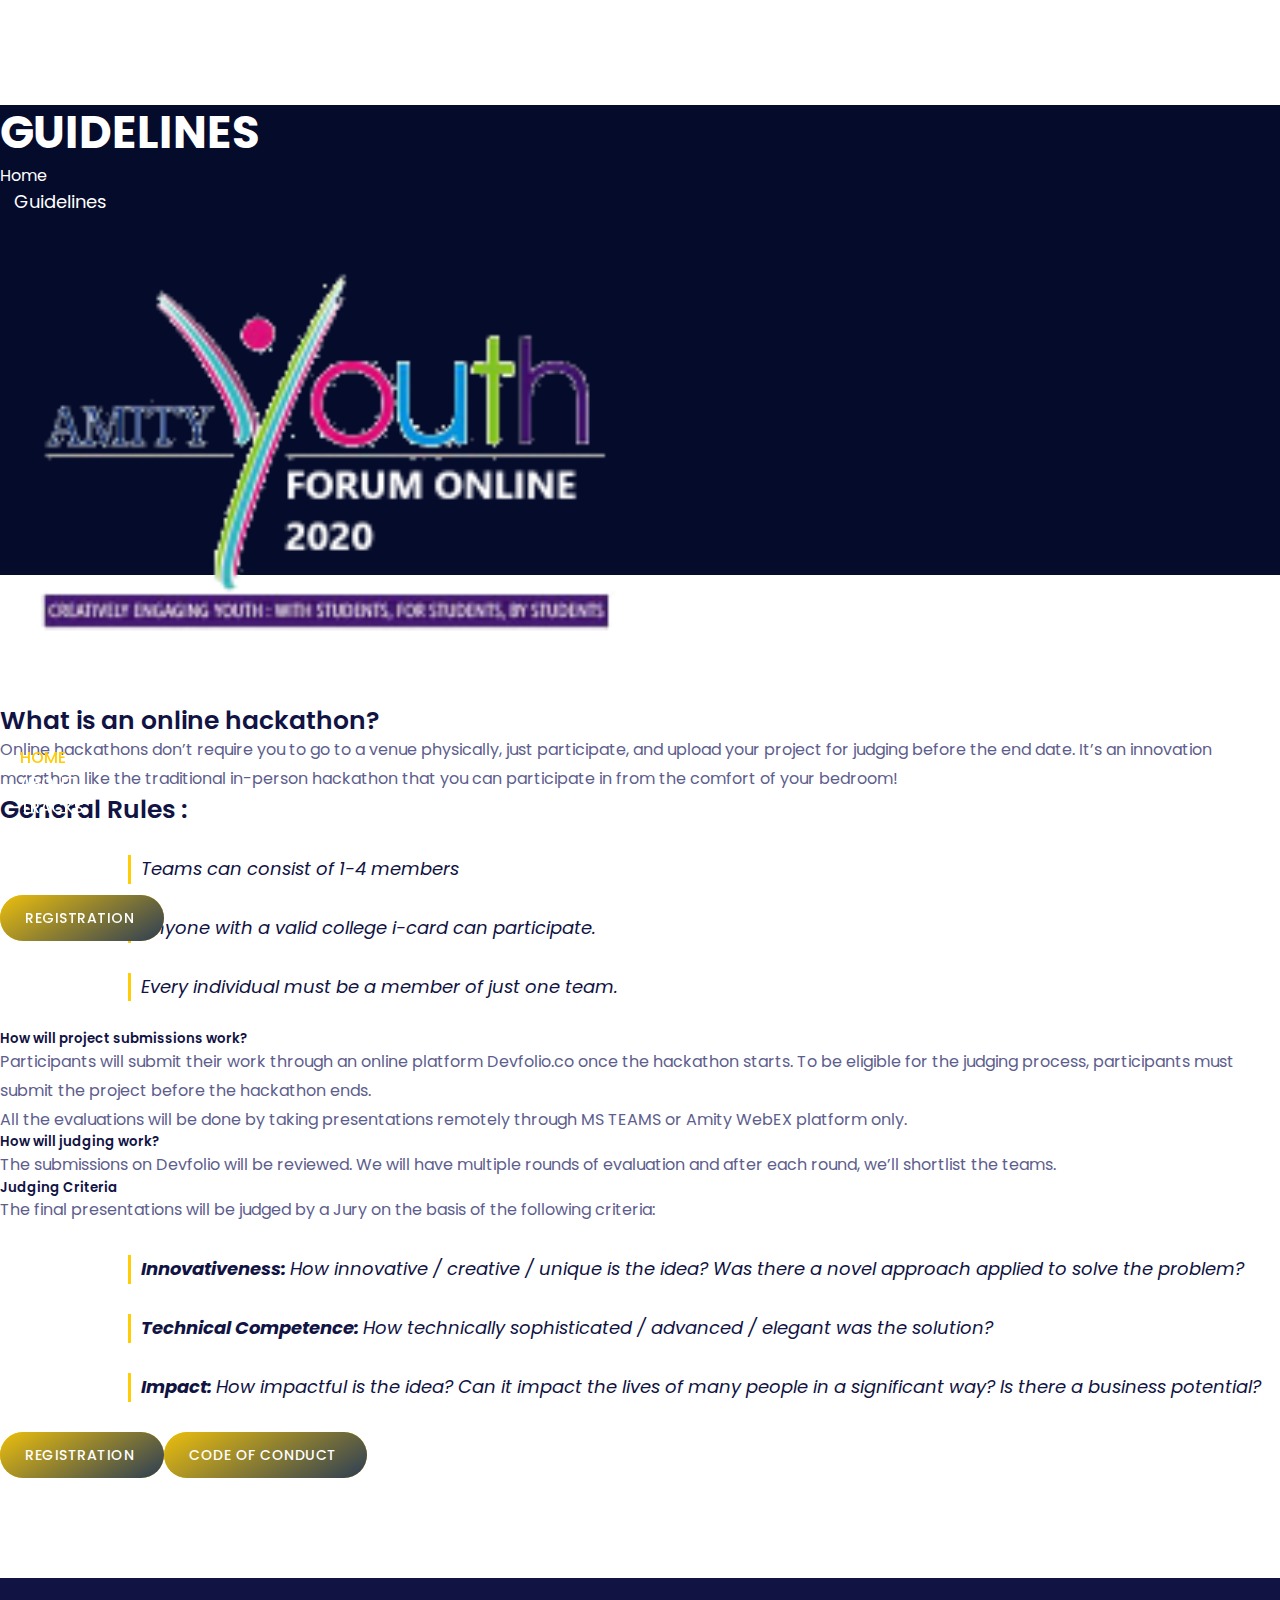
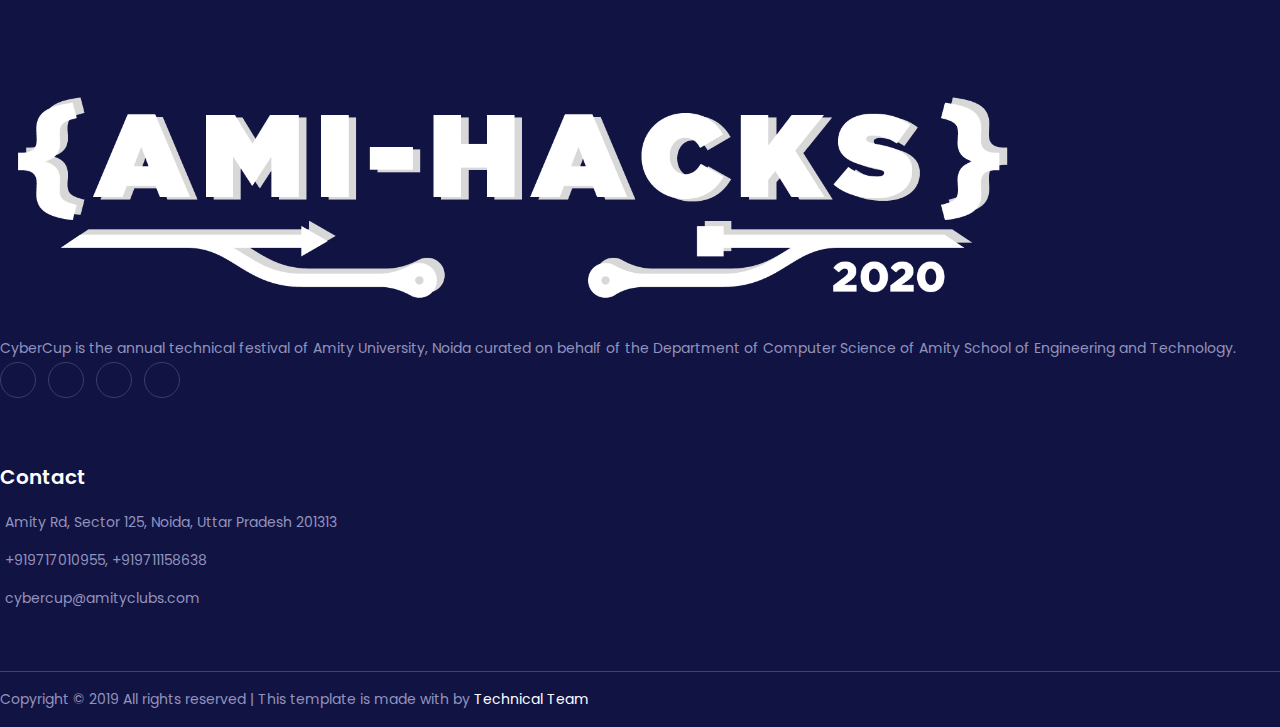
<file: guidelines.html>
<html lang="en"><!-- Mirrored from colorlib.com/preview/theme/confer/ by HTTrack Website Copier/3.x [XR&CO'2014], Sat, 09 Nov 2019 16:54:51 GMT --><!-- Added by HTTrack --><head><meta http-equiv="content-type" content="text/html;charset=UTF-8"><!-- /Added by HTTrack -->

<meta charset="UTF-8">
<meta name="description" content="">
<meta http-equiv="X-UA-Compatible" content="IE=edge">
<meta name="viewport" content="width=device-width, initial-scale=1, shrink-to-fit=no">
<title>Ami-Hacks 2020</title>

<link rel="icon" href="img/amihacks.png">

<link rel="stylesheet" href="style.css">
</head>
<body>




<header class="header-area ">
<div class="classy-nav-container breakpoint-on">
<div class="container">

<nav class="classy-navbar justify-content-between" id="conferNav">

    <a class="nav-brand" href="index-2.html"><img width="50%" src="img/logo.png" alt=""></a>

<div class="classy-navbar-toggler">
<span class="navbarToggler"><span></span><span></span><span></span></span>
</div>

<div class="classy-menu">

<div class="classycloseIcon">
<div class="cross-wrap"><span class="top"></span><span class="bottom"></span></div>
</div>

<div class="classynav">
<ul id="nav">
<li class="active"><a href="index.html">Home</a></li>
    <li><a href="index.html#about">About</a></li>
     <li><a href="index.html#tracks">Tracks</a></li>
    <li><a href="index.html#prize">Prize</a></li>
    <li><a href="index.html#sch">SCHEDULE</a></li>
<!--<li><a href="#">Pages</a>
<ul class="dropdown">
<li><a href="index-2.html">- Home</a></li>
<li><a href="about.html">- About Us</a></li>
<li><a href="speakers.html">- Speakears</a></li>
<li><a href="schedule.html">- Schedule</a></li>
<li><a href="tickets.html">- Tickets</a></li>
<li><a href="blog.html">- Blog</a></li>
<li><a href="single-blog.html">- Single Blog</a></li>
<li><a href="contact.html">- Contact</a></li>
<li><a href="#">- Dropdown</a>
<ul class="dropdown">
<li><a href="#">- Dropdown Item</a></li>
<li><a href="#">- Dropdown Item</a></li>
<li><a href="#">- Dropdown Item</a></li>
<li><a href="#">- Dropdown Item</a></li>
</ul>
</li>
</ul>
</li>-->

<li><a href="team.html">Team</a></li>

</ul>

<a href="registration.html" class="btn confer-btn mt-3 mt-lg-0 ml-3 ml-lg-5">Registration <i class="zmdi zmdi-long-arrow-right"></i></a>
</div>

</div>
</nav>
</div>
</div>
</header>



<section class="breadcrumb-area our-schedule-area ">
<div class="container h-100">
<div class="row h-100 align-items-center">
<div class="col-12">
<div class="breadcrumb-content">
<h2 class="page-title">Guidelines</h2>
<nav aria-label="breadcrumb">
<ol class="breadcrumb">
<li class="breadcrumb-item"><a href="index.html">Home</a></li>
<li class="breadcrumb-item active" aria-current="page">Guidelines</li>
</ol>
</nav>
</div>
</div>
</div>
</div>
</section>
















<section class="confer-blog-details-area section-padding-100-0">
<div class="container">
<div class="row justify-content-center">

<div class="col-12 col-lg-10 col-xl-11">
<div class="pr-lg-4 mb-100">

<div class="post-details-content">

<div class="post-blog-thumbnail mb-30">

</div>

<h4 class="post-title">What is an online hackathon?</h4>
<p>Online hackathons don’t require you to go to a venue physically, just participate, and upload your project for judging before the end date.
It’s an innovation marathon like the traditional in-person hackathon that you can participate in from the comfort of your bedroom!</p>
    <h4 class="post-title">General Rules : </h4>
<blockquote class="confer-blockquote">
<h5>Teams can consist of 1-4 members</h5>
</blockquote>
    <blockquote class="confer-blockquote">
<h5>Anyone with a valid college i-card can participate.</h5>
</blockquote>
    <blockquote class="confer-blockquote">
<h5>Every individual must be a member of just one team.</h5>
</blockquote>
    
<!--<h4 class="post-title">Tracks</h4>
    <blockquote class="confer-blockquote">
<h5>Healthcare and Technology</h5>
</blockquote>

<blockquote class="confer-blockquote">
<h5>Supporting At-Risk or Quarantined People</h5>
</blockquote>
    
<blockquote class="confer-blockquote">
<h5>Improving Awareness and Behavior</h5>
</blockquote>
    
<blockquote class="confer-blockquote">
<h5>Working Remotely from Home</h5>
</blockquote>
    
<blockquote class="confer-blockquote">
<h5>Blockchain</h5>
</blockquote>
    
<blockquote class="confer-blockquote">
<h5>AR/VR</h5>
</blockquote>

<blockquote class="confer-blockquote">
<h5>AI/ML</h5>
</blockquote>

<blockquote class="confer-blockquote">
<h5>Women Security</h5>
</blockquote>-->
</div>

<h5>How will project submissions work?</h5>
    <p>Participants will submit their work through an online platform Devfolio.co once the hackathon starts. To be eligible for the judging process, participants must submit the project before the hackathon ends.</p><p>
All the evaluations will be done by taking presentations remotely through MS TEAMS or Amity WebEX platform only.</p>

<h5>How will judging work?</h5>
    <p>The submissions on Devfolio will be reviewed. We will have multiple rounds of evaluation and after each round, we’ll shortlist the teams.</p>

<h5>Judging Criteria</h5>

<p>The final presentations will be judged by a Jury on the basis of the following criteria:</p>
<blockquote class="confer-blockquote">
<h5><b>Innovativeness: </b>How innovative / creative / unique is the idea? Was there a novel approach applied to solve the problem?</h5>
</blockquote>
    
<blockquote class="confer-blockquote">
<h5><b>Technical Competence: </b>How technically sophisticated / advanced / elegant was the solution?</h5>
</blockquote>
    
<blockquote class="confer-blockquote">
<h5><b>Impact: </b>How impactful is the idea? Can it impact the lives of many people in a significant way? Is there a business potential?</h5>
</blockquote>

<a href="registration.html" class="btn confer-btn mt-3 mt-lg-0 ml-3 ml-lg-5">Registration <i class="zmdi zmdi-long-arrow-right"></i></a><span><a href="https://devfolio.co/code-of-conduct" class="btn confer-btn mt-3 mt-lg-0 ml-3 ml-lg-5">Code of Conduct <i class="zmdi zmdi-long-arrow-right"></i></a></span>

</div>
</div>


</div>
</div>
</section>





<footer class="footer-area bg-img bg-overlay-2 section-padding-100-0">

<div class="main-footer-area">
<div class="container">
<div class="row">

<div class="col-12 col-sm-6 col-lg-3">
<div class="single-footer-widget mb-60 wow fadeInUp" data-wow-delay="300ms" style="visibility: visible; animation-delay: 300ms; animation-name: fadeInUp;">

<a href="#" class="footer-logo"><img width="80%" src="img/amihacks.png" alt=""></a>
<p>CyberCup is the annual technical festival of Amity University, Noida curated on behalf of the Department of Computer Science of Amity School of Engineering and Technology. </p>

<div class="social-info">
<a href="#"><i class="zmdi zmdi-facebook"></i></a>
<a href="#"><i class="zmdi zmdi-instagram"></i></a>
<a href="#"><i class="zmdi zmdi-twitter"></i></a>
<a href="#"><i class="zmdi zmdi-linkedin"></i></a>
</div>
</div>
</div>

<div class="col-12 col-sm-6 col-lg-3">
<div class="single-footer-widget mb-60 wow fadeInUp" data-wow-delay="300ms" style="visibility: visible; animation-delay: 300ms; animation-name: fadeInUp;">

<h5 class="widget-title">Contact</h5>

<div class="footer-contact-info">
<p><i class="zmdi zmdi-map"></i> Amity Rd, Sector 125, Noida, Uttar Pradesh 201313</p>
<p><i class="zmdi zmdi-phone"></i> +919717010955, +919711158638</p>
<p><i class="zmdi zmdi-email"></i>cybercup@amityclubs.com</p>

</div>
</div>
</div>



</div>
</div>
</div>

<div class="container">
<div class="copywrite-content">
<div class="row">

<div class="col-12 col-md-6">
<div class="copywrite-text">
<p>
Copyright © 2019 All rights reserved | This template is made with <i class="fa fa-heart-o" aria-hidden="true"></i> by <a href="/team" target="_blank">Technical Team</a>
</p>
</div>
</div>

<div class="col-12 col-md-6">
<div class="footer-menu">
<!--<ul class="nav">
<li><a href="#"><i class="zmdi zmdi-circle"></i> Terms of Service</a></li>
<li><a href="#"><i class="zmdi zmdi-circle"></i> Privacy Policy</a></li>
</ul>-->
</div>
</div>
</div>
</div>
</div>
</footer>



<script src="js/jquery.min.js" type="text/javascript"></script>

<script src="js/popper.min.js" type="text/javascript"></script>

<script src="js/bootstrap.min.js" type="text/javascript"></script>

<script src="js/confer.bundle.js" type="text/javascript"></script>

<script src="js/default-assets/active.js" type="text/javascript"></script>

<script async="" src="https://www.googletagmanager.com/gtag/js?id=UA-23581568-13" type="text/javascript"></script>
<script type="text/javascript">
  window.dataLayer = window.dataLayer || [];
  function gtag(){dataLayer.push(arguments);}
  gtag('js', new Date());

  gtag('config', 'UA-23581568-13');
</script>


<!-- Mirrored from colorlib.com/preview/theme/confer/ by HTTrack Website Copier/3.x [XR&CO'2014], Sat, 09 Nov 2019 16:55:09 GMT -->
<a id="scrollUp" href="#top" style="position: fixed; z-index: 2147483647; display: none;"><i class="arrow_carrot-up" <="" i=""></i></a></body></html>
</file>
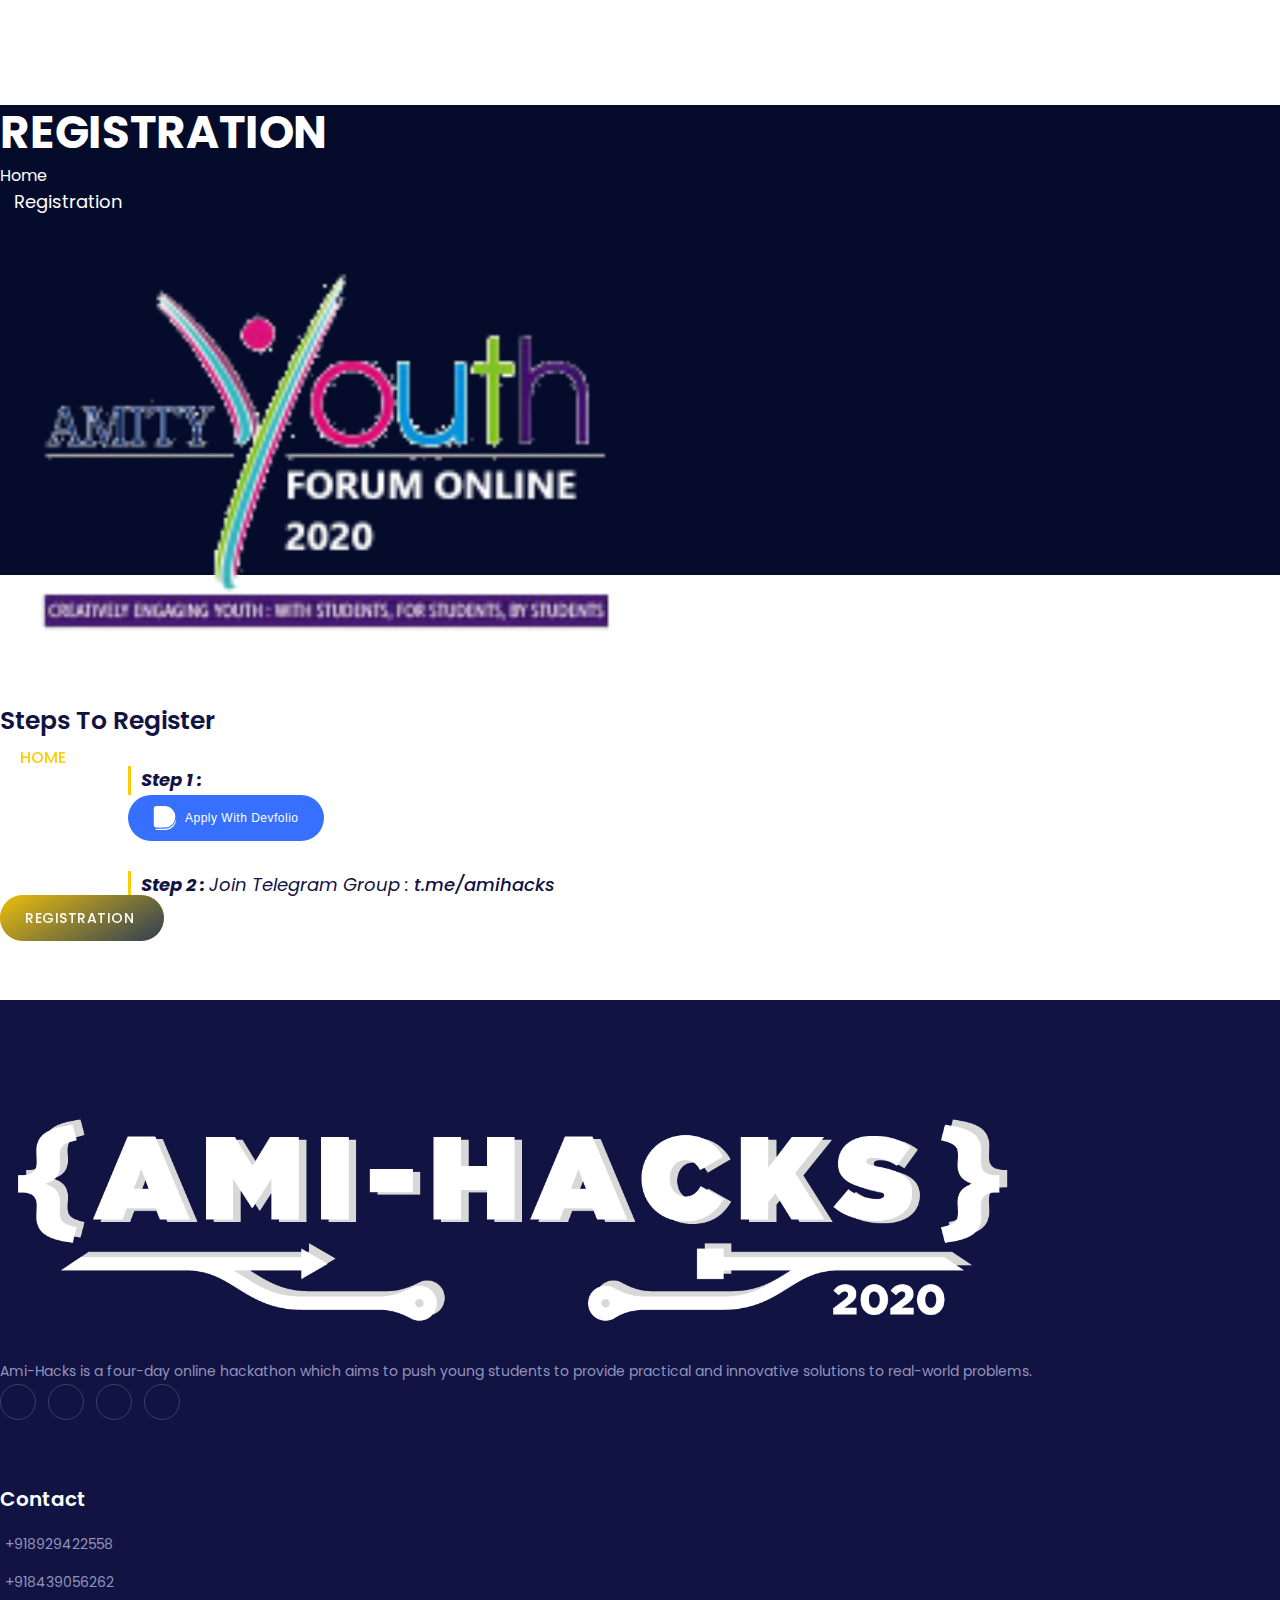
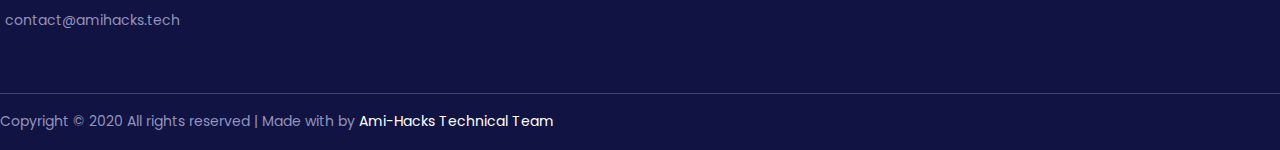
<file: registration.html>
<html lang="en"><!-- Mirrored from colorlib.com/preview/theme/confer/ by HTTrack Website Copier/3.x [XR&CO'2014], Sat, 09 Nov 2019 16:54:51 GMT --><!-- Added by HTTrack --><head><meta http-equiv="content-type" content="text/html;charset=UTF-8"><!-- /Added by HTTrack -->

<meta charset="UTF-8">
<meta name="description" content="">
<meta http-equiv="X-UA-Compatible" content="IE=edge">
<meta name="viewport" content="width=device-width, initial-scale=1, shrink-to-fit=no">
<title>Ami-Hacks 2020</title>

<link rel="icon" href="img/amihacks.png">

<link rel="stylesheet" href="style.css">
</head>
<body>




<header class="header-area ">
<div class="classy-nav-container breakpoint-on">
<div class="container">

<nav class="classy-navbar justify-content-between" id="conferNav">

    <a class="nav-brand" href="index-2.html"><img width="50%" src="img/logo.png" alt=""></a>

<div class="classy-navbar-toggler">
<span class="navbarToggler"><span></span><span></span><span></span></span>
</div>

<div class="classy-menu">

<div class="classycloseIcon">
<div class="cross-wrap"><span class="top"></span><span class="bottom"></span></div>
</div>

<div class="classynav">
<ul id="nav">
<li class="active"><a href="index.html">Home</a></li>
    <li><a href="index.html#about">About</a></li>
     <li><a href="index.html#tracks">Tracks</a></li>
    <li><a href="index.html#prize">Prize</a></li>
    <li><a href="index.html#sch">SCHEDULE</a></li>
<!--<li><a href="#">Pages</a>
<ul class="dropdown">
<li><a href="index-2.html">- Home</a></li>
<li><a href="about.html">- About Us</a></li>
<li><a href="speakers.html">- Speakears</a></li>
<li><a href="schedule.html">- Schedule</a></li>
<li><a href="tickets.html">- Tickets</a></li>
<li><a href="blog.html">- Blog</a></li>
<li><a href="single-blog.html">- Single Blog</a></li>
<li><a href="contact.html">- Contact</a></li>
<li><a href="#">- Dropdown</a>
<ul class="dropdown">
<li><a href="#">- Dropdown Item</a></li>
<li><a href="#">- Dropdown Item</a></li>
<li><a href="#">- Dropdown Item</a></li>
<li><a href="#">- Dropdown Item</a></li>
</ul>
</li>
</ul>
</li>-->

<li><a href="team.html">Team</a></li>

</ul>

<a href="registration.html" class="btn confer-btn mt-3 mt-lg-0 ml-3 ml-lg-5">Registration <i class="zmdi zmdi-long-arrow-right"></i></a>
</div>

</div>
</nav>
</div>
</div>
</header>



<section class="breadcrumb-area our-schedule-area ">
<div class="container h-100">
<div class="row h-100 align-items-center">
<div class="col-12">
<div class="breadcrumb-content">
<h2 class="page-title">Registration</h2>
<nav aria-label="breadcrumb">
<ol class="breadcrumb">
<li class="breadcrumb-item"><a href="index.html">Home</a></li>
<li class="breadcrumb-item active" aria-current="page">Registration</li>
</ol>
</nav>
</div>
</div>
</div>
</div>
</section>
















<section class="confer-blog-details-area section-padding-100-0">
<div class="container">
<div class="row justify-content-center">

<div class="col-12 col-lg-10 col-xl-11">
<div class="pr-lg-4 mb-100">

<div class="post-details-content">

<div class="post-blog-thumbnail mb-30">

</div>

<h4 class="post-title">Steps To Register</h4>


    <blockquote class="confer-blockquote">
<h5><b>Step 1 : </b></h5><span><button id="devfolio-apply-now"><svg class="logo" xmlns="http://www.w3.org/2000/svg" fill="#fff"viewBox="0 0 115.46 123.46" style="height:24px;width:24px;margin-right:8px"><path d="M115.46 68a55.43 55.43 0 0 1-50.85 55.11S28.12 124 16 123a12.6 12.6 0 0 1-10.09-7.5 15.85 15.85 0 0 0 5.36 1.5c4 .34 10.72.51 20.13.51 13.82 0 28.84-.38 29-.38h.26a60.14 60.14 0 0 0 54.72-52.47c.05 1.05.08 2.18.08 3.34z" /><path d="M110.93 55.87A55.43 55.43 0 0 1 60.08 111s-36.48.92-48.58-.12C5 110.29.15 104.22 0 97.52l.2-83.84C.38 7 5.26.94 11.76.41c12.11-1 48.59.12 48.59.12a55.41 55.41 0 0 1 50.58 55.34z"/></svg>Apply with Devfolio</button></span>
</blockquote>
    <blockquote class="confer-blockquote">
<h5><b>Step 2 : </b>Join Telegram Group : <a href="https://t.me/amihacks">t.me/amihacks</a></h5>
</blockquote>

</div>







<div class="comment-area mb-80">


</div>


</div>
</div>


</div>
</div>
</section>





<footer class="footer-area bg-img bg-overlay-2 section-padding-100-0">

<div class="main-footer-area">
<div class="container">
<div class="row">

<div class="col-12 col-sm-6 col-lg-3">
<div class="single-footer-widget mb-60 wow fadeInUp" data-wow-delay="300ms">

<a href="#" class="footer-logo"><img width="80%" src="img/amihacks.png" alt=""></a>
<p>Ami-Hacks is a four-day online hackathon which aims to push young students to provide practical and innovative solutions to real-world problems. </p>

<div class="social-info">
<a href="#"><i class="zmdi zmdi-facebook"></i></a>
<a href="#"><i class="zmdi zmdi-instagram"></i></a>
<a href="#"><i class="zmdi zmdi-twitter"></i></a>
<a href="#"><i class="zmdi zmdi-linkedin"></i></a>
</div>
</div>
</div>

<div class="col-12 col-sm-6 col-lg-3">
<div class="single-footer-widget mb-60 wow fadeInUp" data-wow-delay="300ms">

<h5 class="widget-title">Contact</h5>

<div class="footer-contact-info">

<p><i class="zmdi zmdi-phone"></i> +918929422558</p>
    <p><i class="zmdi zmdi-phone"></i> +918439056262</p>
<p><i class="zmdi zmdi-email"></i>contact@amihacks.tech</p>

</div>
</div>
</div>



</div>
</div>
</div>

<div class="container">
<div class="copywrite-content">
<div class="row">

<div class="col-12 col-md-6">
<div class="copywrite-text">
<p>
Copyright &copy; 2020 All rights reserved | Made with <i class="fa fa-heart-o" aria-hidden="true"></i> by <a href="/team" target="_blank">Ami-Hacks Technical Team</a>
</p>
</div>
</div>

<div class="col-12 col-md-6">
<div class="footer-menu">
<!--<ul class="nav">
<li><a href="#"><i class="zmdi zmdi-circle"></i> Terms of Service</a></li>
<li><a href="#"><i class="zmdi zmdi-circle"></i> Privacy Policy</a></li>
</ul>-->
</div>
</div>
</div>
</div>
</div>
</footer>


<script src="js/jquery.min.js" type="text/javascript"></script>

<script src="js/popper.min.js" type="text/javascript"></script>

<script src="js/bootstrap.min.js" type="text/javascript"></script>

<script src="js/confer.bundle.js" type="text/javascript"></script>

<script src="js/default-assets/active.js" type="text/javascript"></script>

<script async="" src="https://www.googletagmanager.com/gtag/js?id=UA-23581568-13" type="text/javascript"></script>
<script type="text/javascript">
  window.dataLayer = window.dataLayer || [];
  function gtag(){dataLayer.push(arguments);}
  gtag('js', new Date());

  gtag('config', 'UA-23581568-13');
</script>

<script type="text/javascript">
  window.dataLayer = window.dataLayer || [];
  function gtag(){dataLayer.push(arguments);}
  gtag('js', new Date());

  gtag('config', 'UA-23581568-13');
</script>
<script>
    document.addEventListener('DOMContentLoaded', function () {
    let devfolioOptions = {
        buttonSelector: '#devf
olio-apply-now',
        key: 'amihacks',
    }

    let script = document.createElement('script');
    script.src = "https://apply.devfolio.co";
    document.head.append(script);

    script.onload = function () {
        new Devfolio(devfolioOptions);
    }

    script.onerror = function () {
        document.querySelector(devfolioOptions.buttonSelector).addEventListener('click', function () {
            window.location.href = 'https://devfolio.co/external-apply/' + devfolioOptions.key;
        });
    }
});
</script>
<!-- Mirrored from colorlib.com/preview/theme/confer/ by HTTrack Website Copier/3.x [XR&CO'2014], Sat, 09 Nov 2019 16:55:09 GMT -->
<a id="scrollUp" href="#top" style="position: fixed; z-index: 2147483647; display: none;"><i class="arrow_carrot-up" <="" i=""></i></a></body></html>
</file>
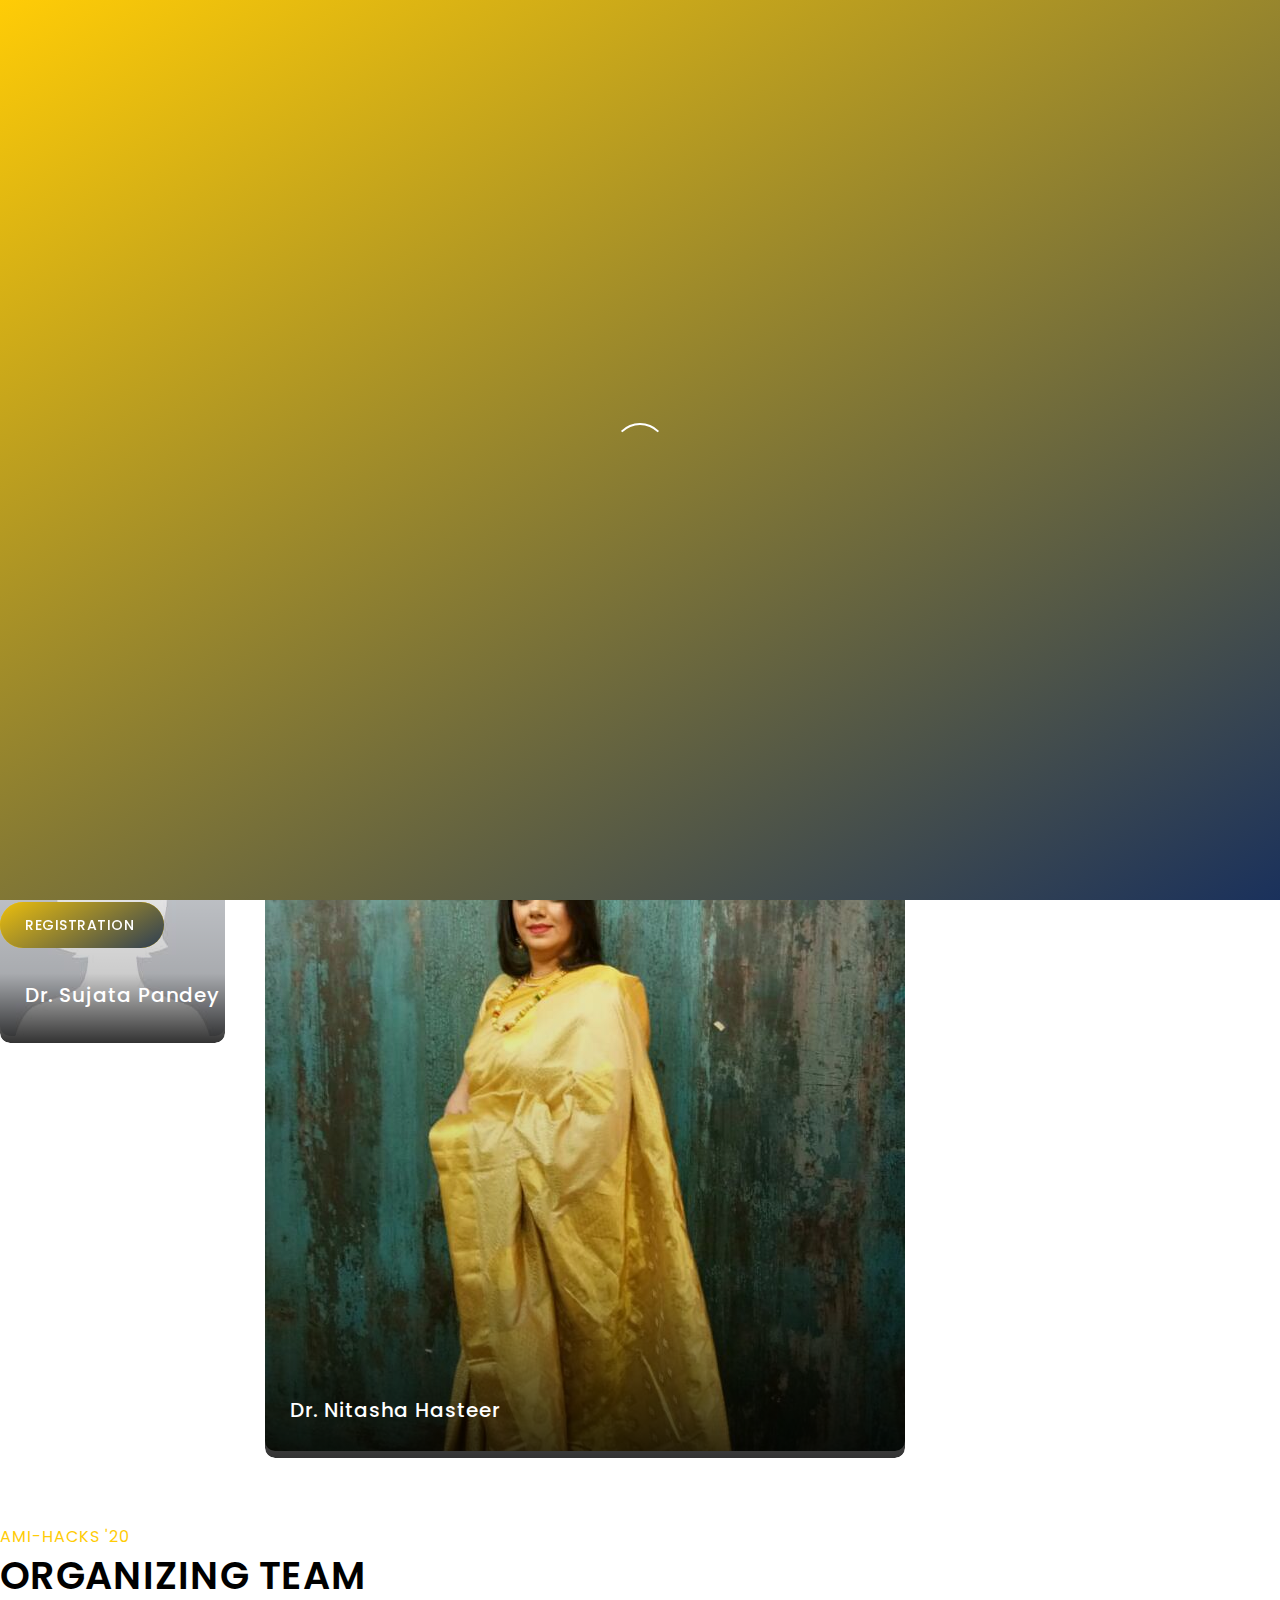
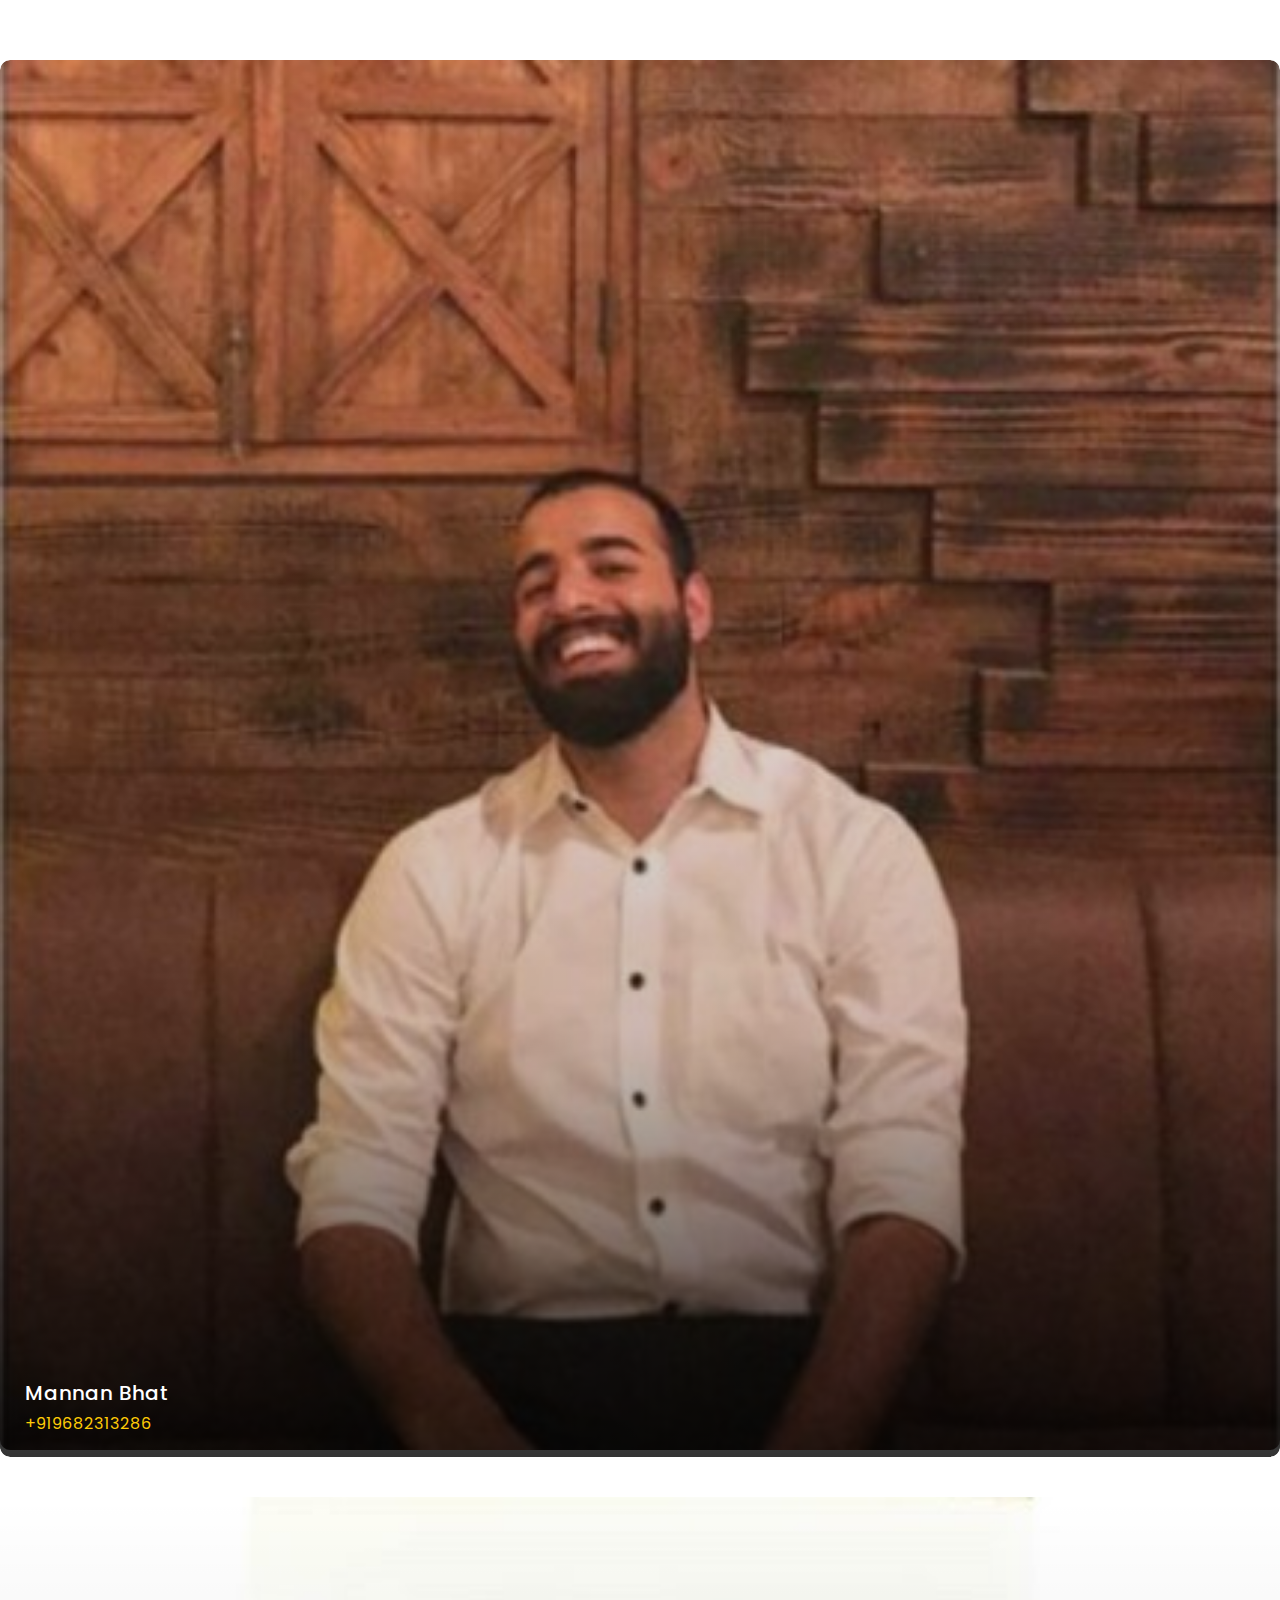
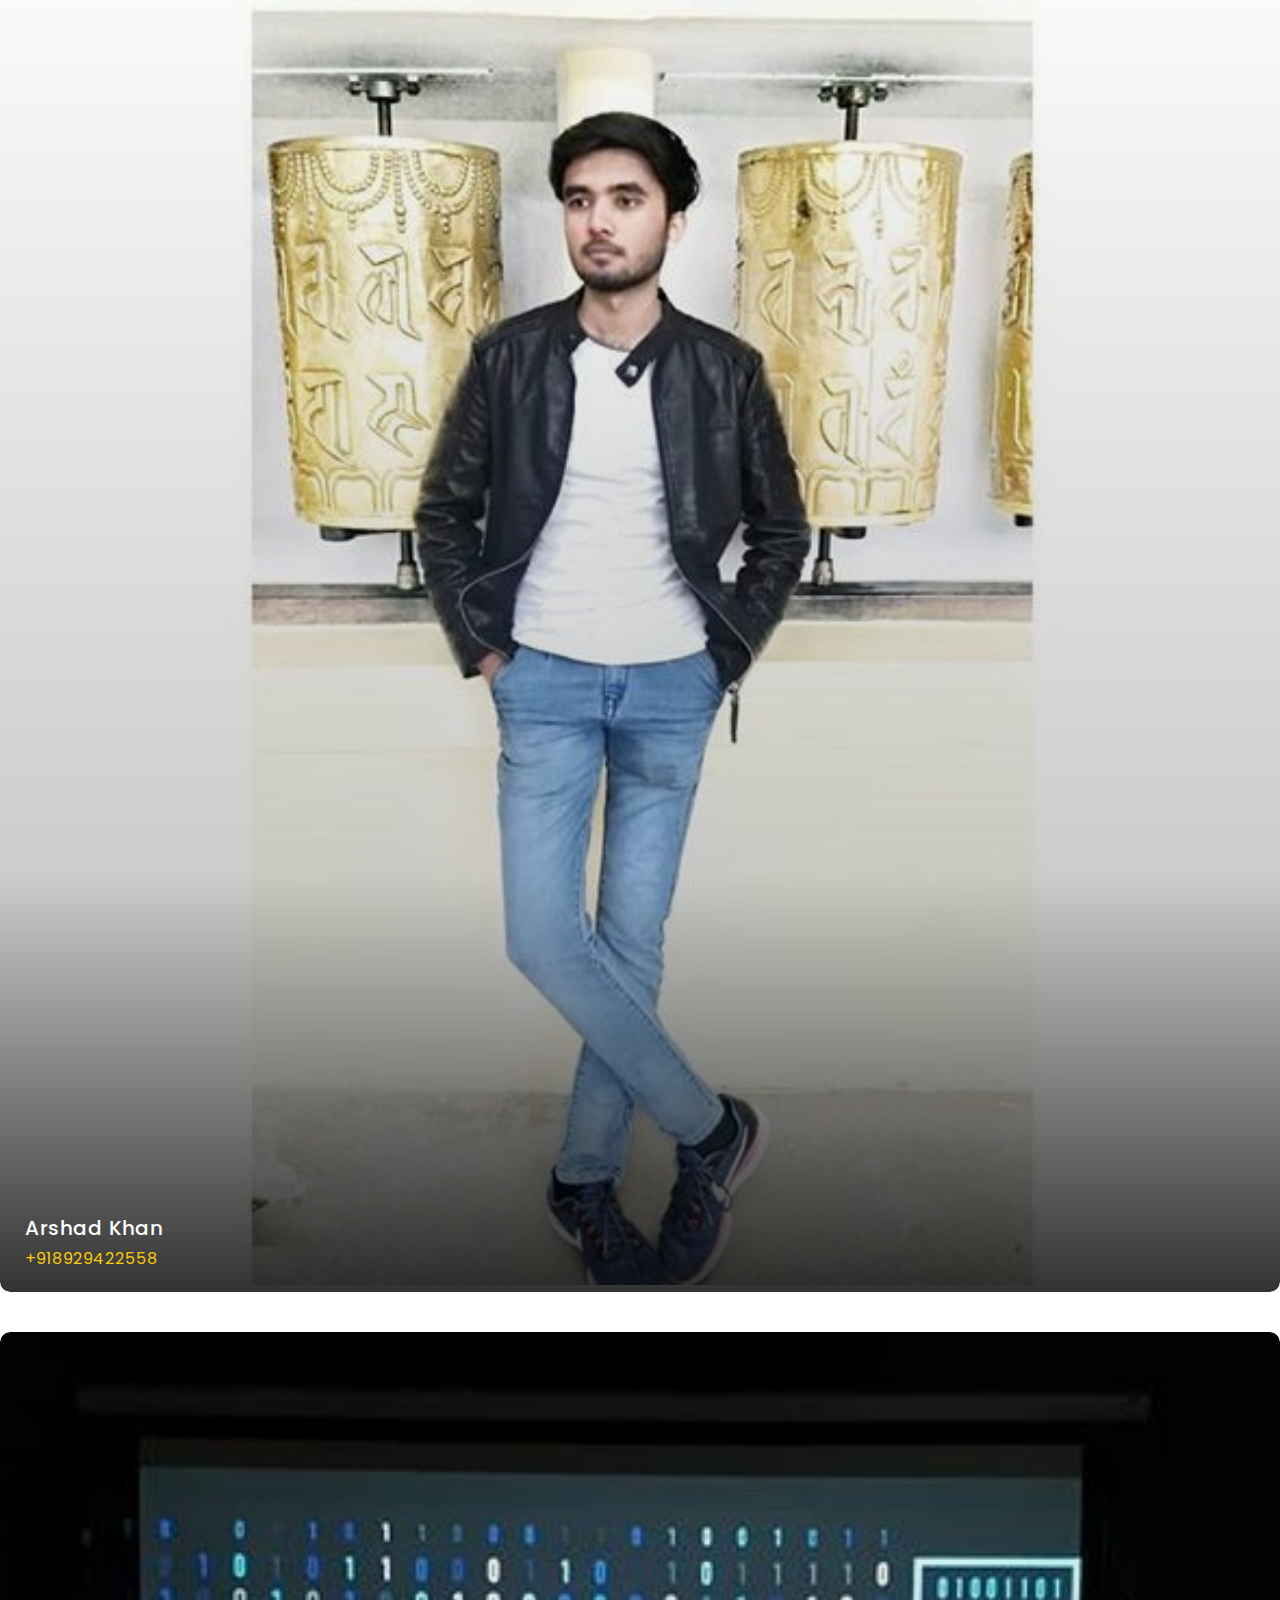
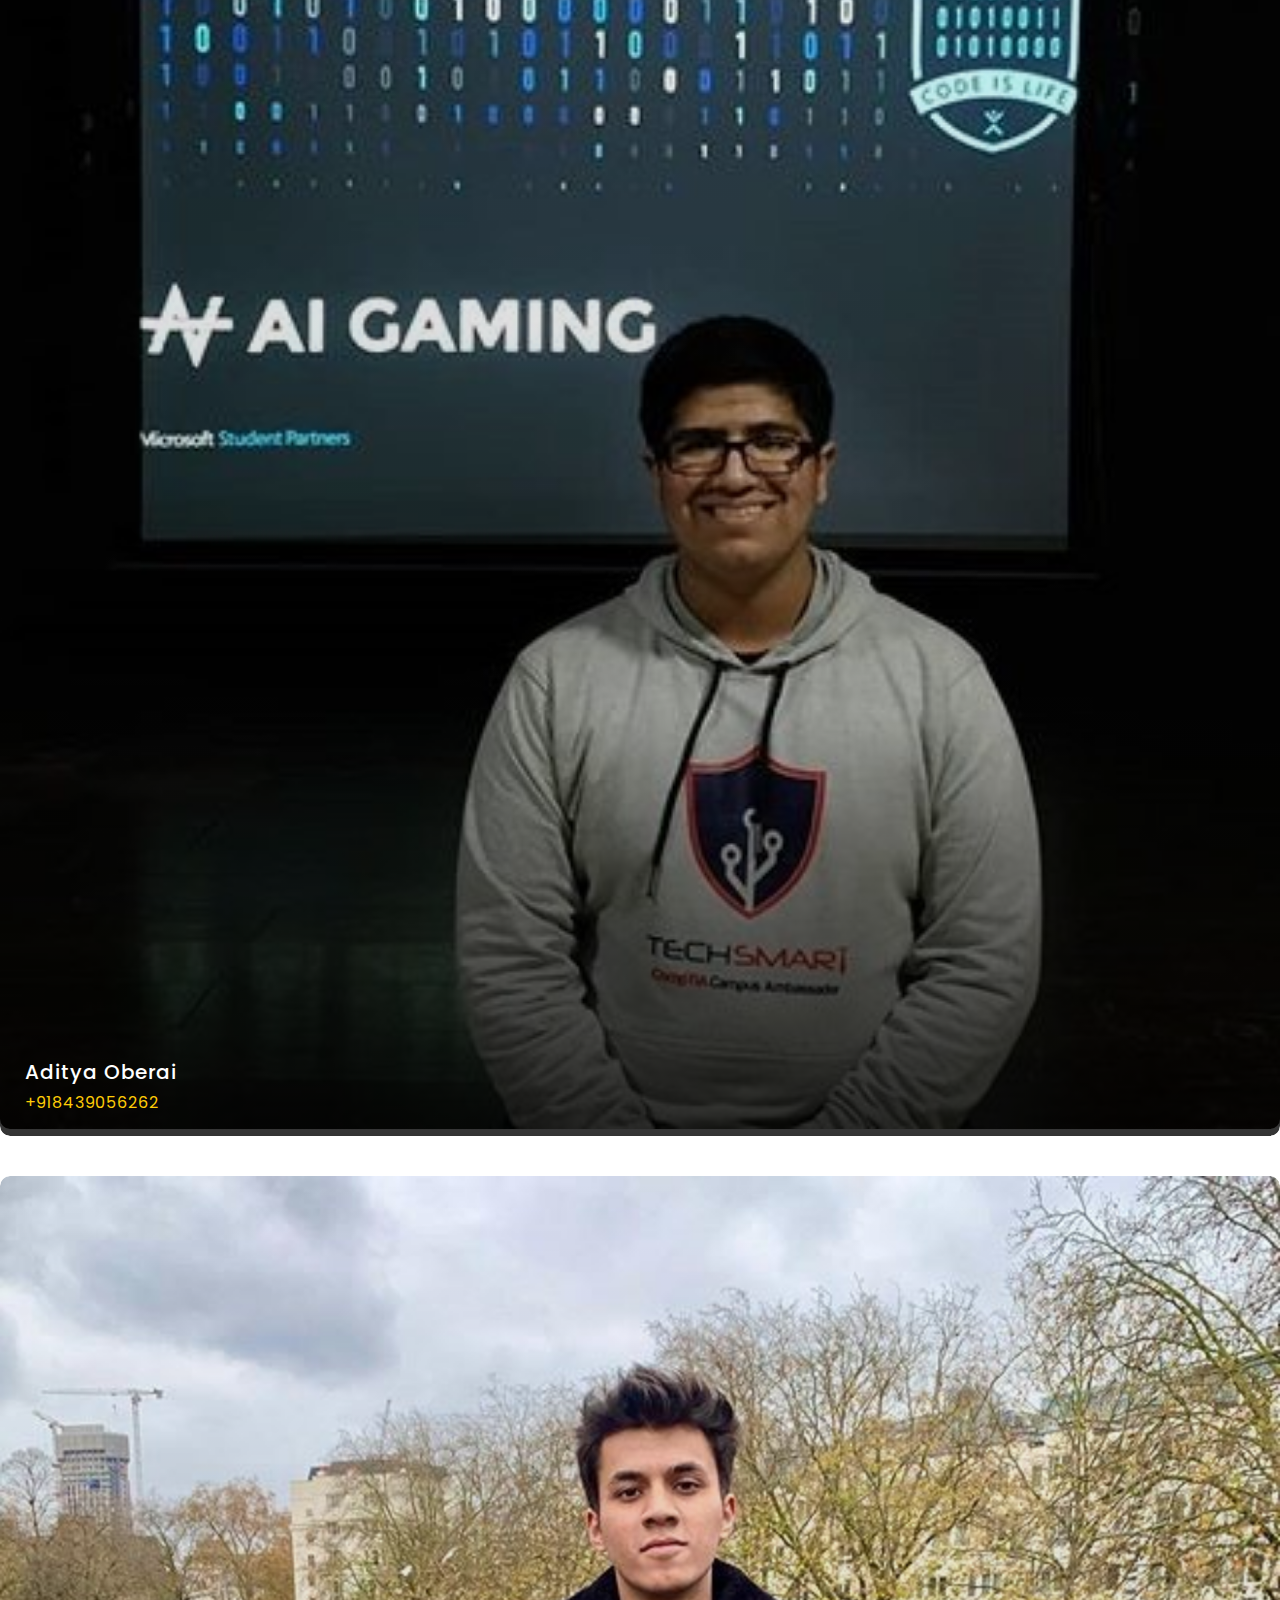
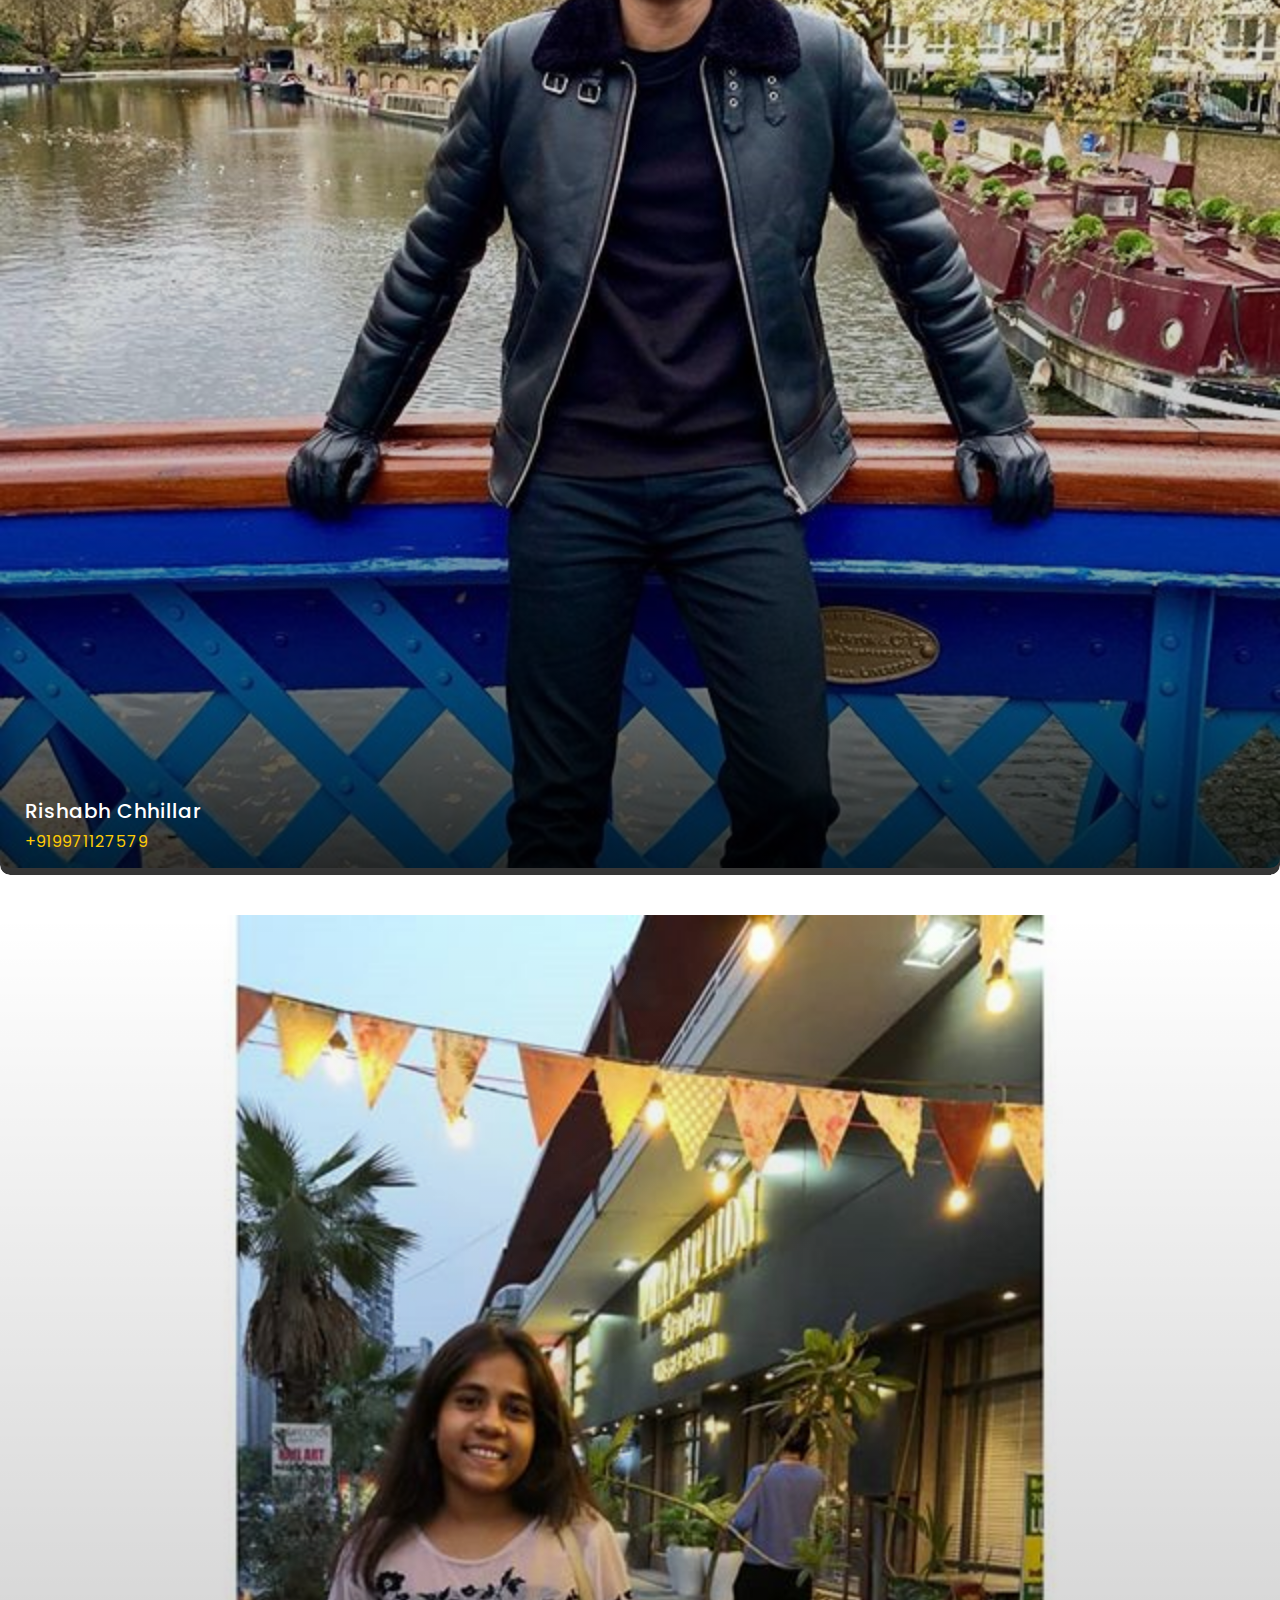
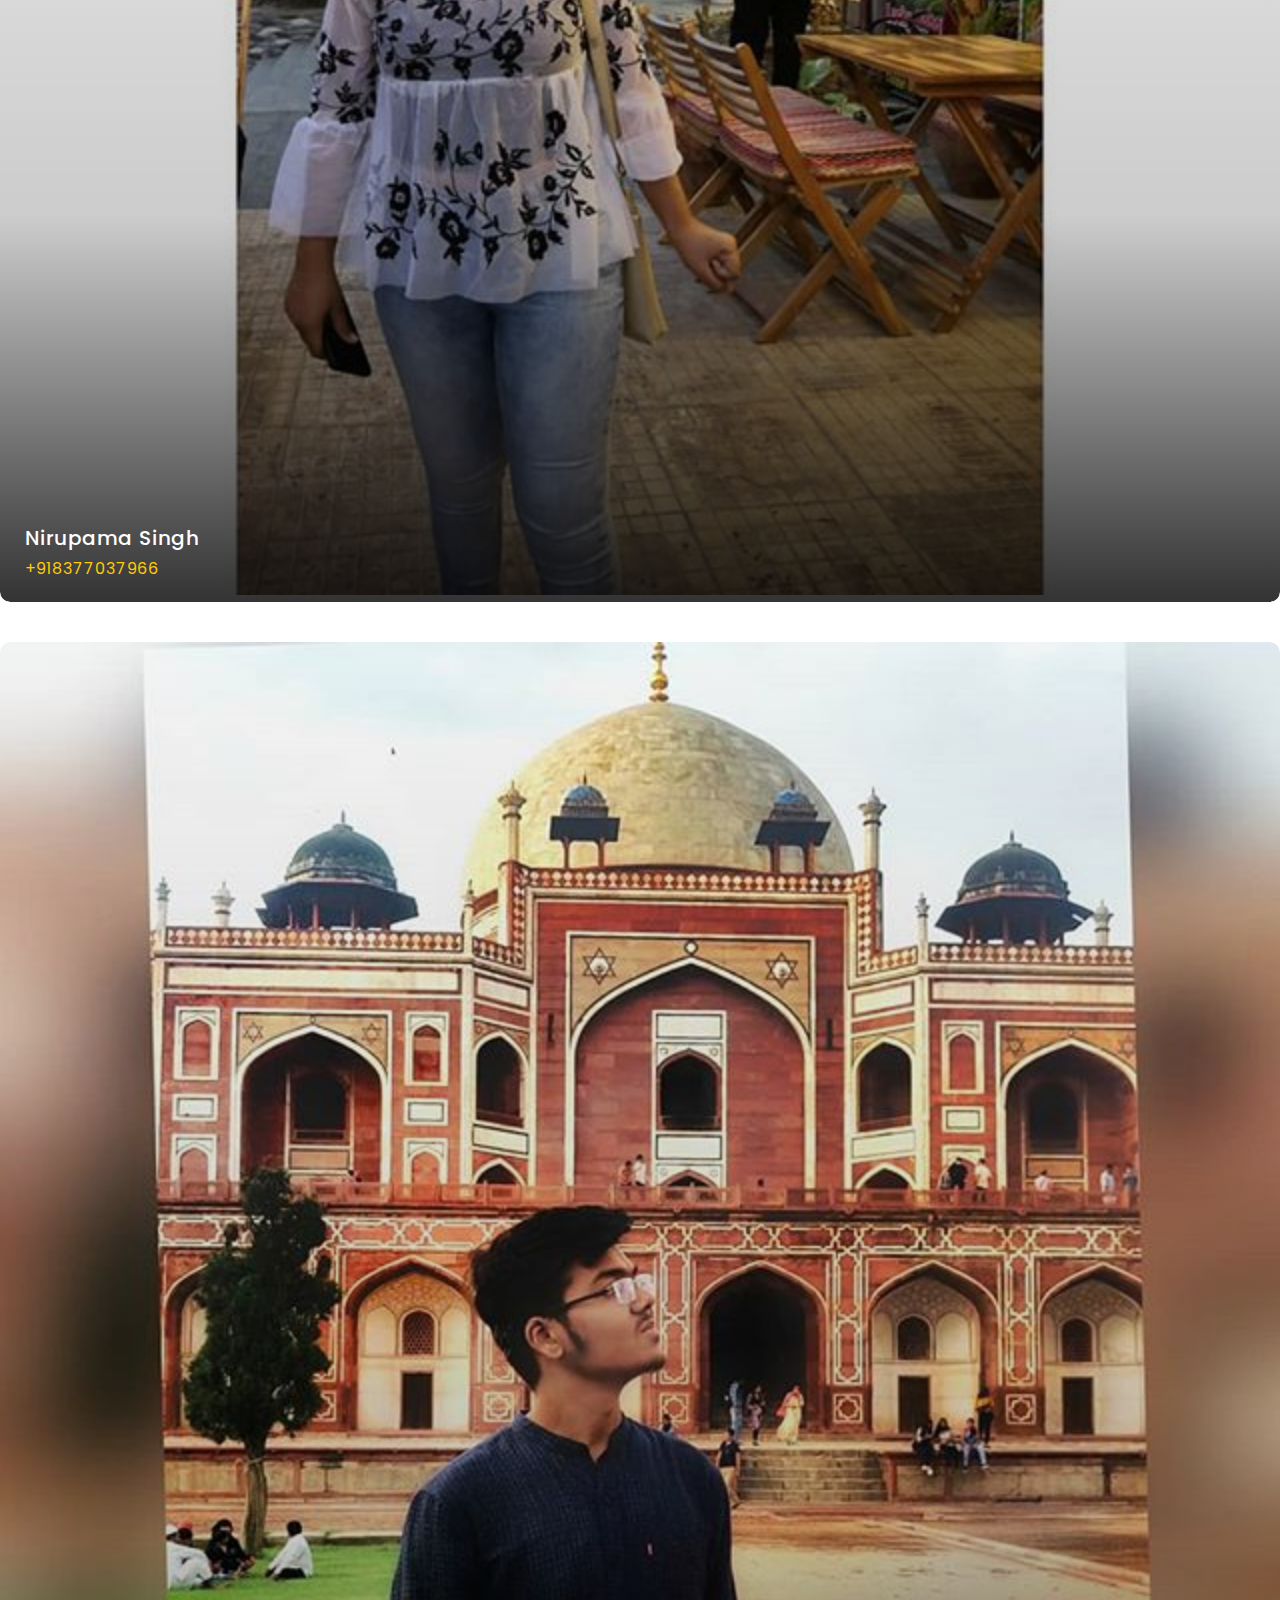
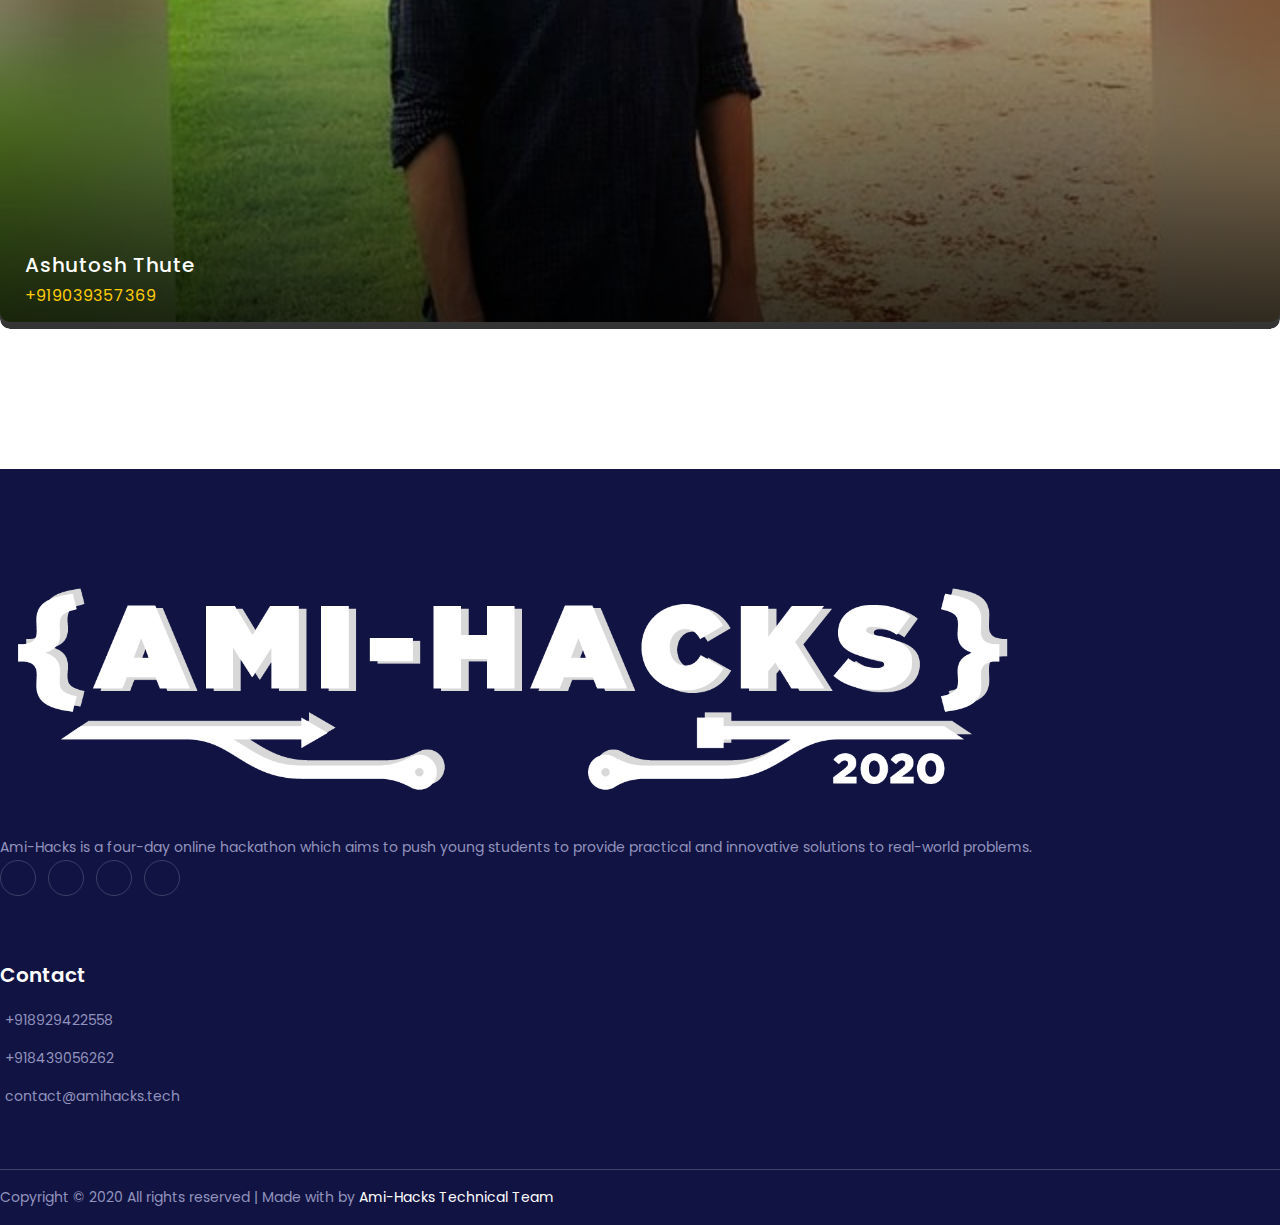
<file: team.html>
<!DOCTYPE html>
<html lang="en">

<!-- Mirrored from colorlib.com/preview/theme/confer/speakers.html by HTTrack Website Copier/3.x [XR&CO'2014], Sat, 09 Nov 2019 16:55:20 GMT -->
<!-- Added by HTTrack --><meta http-equiv="content-type" content="text/html;charset=UTF-8" /><!-- /Added by HTTrack -->
<head>
<meta charset="UTF-8">
<meta name="description" content="">
<meta http-equiv="X-UA-Compatible" content="IE=edge">
<meta name="viewport" content="width=device-width, initial-scale=1, shrink-to-fit=no">
<title>Ami-Hacks 2020</title>

<link rel="icon" href="img/amihacks.png">

<link rel="stylesheet" href="style.css">
</head>
<body>

<div id="preloader">
<div class="loader"></div>
</div>


<header class="header-area ">
<div class="classy-nav-container breakpoint-on">
<div class="container">

<nav class="classy-navbar justify-content-between" id="conferNav">

    <a class="nav-brand" href="index-2.html"><img width="50%" src="img/logo.png" alt=""></a>

<div class="classy-navbar-toggler">
<span class="navbarToggler"><span></span><span></span><span></span></span>
</div>

<div class="classy-menu">

<div class="classycloseIcon">
<div class="cross-wrap"><span class="top"></span><span class="bottom"></span></div>
</div>

<div class="classynav">
<ul id="nav">
<li class="active"><a href="index.html">Home</a></li>
    <li><a href="index.html#about">About</a></li>
     <li><a href="index.html#tracks">Tracks</a></li>
    <li><a href="index.html#prize">Prize</a></li>
    <li><a href="index.html#sch">SCHEDULE</a></li>
<!--<li><a href="#">Pages</a>
<ul class="dropdown">
<li><a href="index-2.html">- Home</a></li>
<li><a href="about.html">- About Us</a></li>
<li><a href="speakers.html">- Speakears</a></li>
<li><a href="schedule.html">- Schedule</a></li>
<li><a href="tickets.html">- Tickets</a></li>
<li><a href="blog.html">- Blog</a></li>
<li><a href="single-blog.html">- Single Blog</a></li>
<li><a href="contact.html">- Contact</a></li>
<li><a href="#">- Dropdown</a>
<ul class="dropdown">
<li><a href="#">- Dropdown Item</a></li>
<li><a href="#">- Dropdown Item</a></li>
<li><a href="#">- Dropdown Item</a></li>
<li><a href="#">- Dropdown Item</a></li>
</ul>
</li>
</ul>
</li>-->

<li><a href="team.html">Team</a></li>

</ul>

<a href="#" class="btn confer-btn mt-3 mt-lg-0 ml-3 ml-lg-5">Registration <i class="zmdi zmdi-long-arrow-right"></i></a>
</div>

</div>
</nav>
</div>
</div>
</header>



<section class="breadcrumb-area our-schedule-area ">
<div class="container h-100">
<div class="row h-100 align-items-center">
<div class="col-12">
<div class="breadcrumb-content">
<h2 class="page-title">Team Ami-Hacks</h2>
<nav aria-label="breadcrumb">
<ol class="breadcrumb">
<li class="breadcrumb-item"><a href="index.html">Home</a></li>
<li class="breadcrumb-item active" aria-current="page">Team</li>
</ol>
</nav>
</div>
</div>
</div>
</div>
</section>

<section class="our-speaker-area section-padding-100">
    <div class="section-heading-2 text-center wow fadeInUp" data-wow-delay="300ms">
<p>Ami-Hacks '20</p>
<h4 style="color: #000000">Faculty Coordinators</h4>
</div>
<div class="container">
<div class="row justify-content-md-center" style="display:flex">

<div class="col-12 col-sm-6 col-lg-4">
<div class="single-speaker-area bg-gradient-overlay-2 wow fadeInUp" data-wow-delay="300ms">

<div class="speaker-single-thumb">
<img src="img/sujata.jpg" alt="">
</div>



<div class="speaker-info">
<h5>Dr. Sujata Pandey</h5>

</div>
</div>
</div>

<div class="col-12 col-sm-6 col-lg-4">
<div class="single-speaker-area bg-gradient-overlay-2 wow fadeInUp" data-wow-delay="300ms">

<div class="speaker-single-thumb">
<img src="img/nitasha.jpg" alt="">
</div>



<div class="speaker-info">
<h5>Dr. Nitasha Hasteer</h5>

</div>
</div>
</div>
</div>
    </div><br>
     <div class="section-heading-2 text-center wow fadeInUp" data-wow-delay="300ms">
<p>Ami-Hacks '20</p>
<h4 style="color: #000000">Organizing Team</h4>
</div>
    <div class="container">
<div class="row">
<div class="col-12 col-sm-6 col-lg-4">
<div class="single-speaker-area bg-gradient-overlay-2 wow fadeInUp" data-wow-delay="300ms">

<div class="speaker-single-thumb">
<img src="img/mannan.jpg" alt="">
</div>

<div class="social-info">
<a href="#"><i class="zmdi zmdi-facebook"></i></a>
<a href="#"><i class="zmdi zmdi-instagram"></i></a>
<a href="#"><i class="zmdi zmdi-twitter"></i></a>
<a href="#"><i class="zmdi zmdi-linkedin"></i></a>
</div>

<div class="speaker-info">
<h5>Mannan Bhat</h5>
<p>+919682313286</p>
</div>
</div>
</div>

<div class="col-12 col-sm-6 col-lg-4">
<div class="single-speaker-area bg-gradient-overlay-2 wow fadeInUp" data-wow-delay="300ms">

<div class="speaker-single-thumb">
<img src="img/arshad.jpg" alt="">
</div>

<div class="social-info">
<a href="#"><i class="zmdi zmdi-facebook"></i></a>
<a href="#"><i class="zmdi zmdi-instagram"></i></a>
<a href="#"><i class="zmdi zmdi-twitter"></i></a>
<a href="#"><i class="zmdi zmdi-linkedin"></i></a>
</div>

<div class="speaker-info">
<h5>Arshad Khan</h5>
<p>+918929422558</p>
</div>
</div>
</div>

<div class="col-12 col-sm-6 col-lg-4">
<div class="single-speaker-area bg-gradient-overlay-2 wow fadeInUp" data-wow-delay="300ms">

<div class="speaker-single-thumb">
<img src="img/adi.jpg" alt="">
</div>

<div class="social-info">
<a href="#"><i class="zmdi zmdi-facebook"></i></a>
<a href="#"><i class="zmdi zmdi-instagram"></i></a>
<a href="#"><i class="zmdi zmdi-twitter"></i></a>
<a href="#"><i class="zmdi zmdi-linkedin"></i></a>
</div>

<div class="speaker-info">
<h5>Aditya Oberai</h5>
<p>+918439056262</p>
</div>
</div>
</div>

<div class="col-12 col-sm-6 col-lg-4">
<div class="single-speaker-area bg-gradient-overlay-2 wow fadeInUp" data-wow-delay="300ms">

<div class="speaker-single-thumb">
 <img src="img/rishabh.jpg" alt="">
</div>

<div class="social-info">
<a href="#"><i class="zmdi zmdi-facebook"></i></a>
<a href="#"><i class="zmdi zmdi-instagram"></i></a>
<a href="#"><i class="zmdi zmdi-twitter"></i></a>
<a href="#"><i class="zmdi zmdi-linkedin"></i></a>
</div>

<div class="speaker-info">
<h5>Rishabh Chhillar</h5>
<p>+919971127579</p>
</div>
</div>
</div>

<div class="col-12 col-sm-6 col-lg-4">
<div class="single-speaker-area bg-gradient-overlay-2 wow fadeInUp" data-wow-delay="300ms">

<div class="speaker-single-thumb">
<img src="img/nirupama.jpg" alt="">
</div>

<div class="social-info">
<a href="#"><i class="zmdi zmdi-facebook"></i></a>
<a href="#"><i class="zmdi zmdi-instagram"></i></a>
<a href="#"><i class="zmdi zmdi-twitter"></i></a>
<a href="#"><i class="zmdi zmdi-linkedin"></i></a>
</div>

<div class="speaker-info">
<h5>Nirupama Singh</h5>
<p>+918377037966</p>
</div>
</div>
</div>

<div class="col-12 col-sm-6 col-lg-4">
<div class="single-speaker-area bg-gradient-overlay-2 wow fadeInUp" data-wow-delay="300ms">

<div class="speaker-single-thumb">
<img src="img/ashu.jpg" alt="">
</div>

<div class="social-info">
<a href="#"><i class="zmdi zmdi-facebook"></i></a>
<a href="#"><i class="zmdi zmdi-instagram"></i></a>
<a href="#"><i class="zmdi zmdi-twitter"></i></a>
<a href="#"><i class="zmdi zmdi-linkedin"></i></a>
</div>

<div class="speaker-info">
<h5>Ashutosh Thute</h5>
<p>+919039357369</p>
</div>
</div>
</div>
<div class="col-12">

</div>
</div>
</div>
</section>


<footer class="footer-area bg-img bg-overlay-2 section-padding-100-0">

<div class="main-footer-area">
<div class="container">
<div class="row">

<div class="col-12 col-sm-6 col-lg-3">
<div class="single-footer-widget mb-60 wow fadeInUp" data-wow-delay="300ms">

<a href="#" class="footer-logo"><img width="80%" src="img/amihacks.png" alt=""></a>
<p>Ami-Hacks is a four-day online hackathon which aims to push young students to provide practical and innovative solutions to real-world problems. </p>

<div class="social-info">
<a href="#"><i class="zmdi zmdi-facebook"></i></a>
<a href="#"><i class="zmdi zmdi-instagram"></i></a>
<a href="#"><i class="zmdi zmdi-twitter"></i></a>
<a href="#"><i class="zmdi zmdi-linkedin"></i></a>
</div>
</div>
</div>

<div class="col-12 col-sm-6 col-lg-3">
<div class="single-footer-widget mb-60 wow fadeInUp" data-wow-delay="300ms">

<h5 class="widget-title">Contact</h5>

<div class="footer-contact-info">

<p><i class="zmdi zmdi-phone"></i> +918929422558</p>
    <p><i class="zmdi zmdi-phone"></i> +918439056262</p>
<p><i class="zmdi zmdi-email"></i>contact@amihacks.tech</p>

</div>
</div>
</div>



</div>
</div>
</div>

<div class="container">
<div class="copywrite-content">
<div class="row">

<div class="col-12 col-md-6">
<div class="copywrite-text">
<p>
Copyright &copy; 2020 All rights reserved | Made with <i class="fa fa-heart-o" aria-hidden="true"></i> by <a href="/team" target="_blank">Ami-Hacks Technical Team</a>
</p>
</div>
</div>

<div class="col-12 col-md-6">
<div class="footer-menu">
<!--<ul class="nav">
<li><a href="#"><i class="zmdi zmdi-circle"></i> Terms of Service</a></li>
<li><a href="#"><i class="zmdi zmdi-circle"></i> Privacy Policy</a></li>
</ul>-->
</div>
</div>
</div>
</div>
</div>
</footer>




<script src="js/jquery.min.js" type="054168bdeb60c401c39dd766-text/javascript"></script>

<script src="js/popper.min.js" type="054168bdeb60c401c39dd766-text/javascript"></script>

<script src="js/bootstrap.min.js" type="054168bdeb60c401c39dd766-text/javascript"></script>

<script src="js/confer.bundle.js" type="054168bdeb60c401c39dd766-text/javascript"></script>

<script src="js/default-assets/active.js" type="054168bdeb60c401c39dd766-text/javascript"></script>

<script async src="https://www.googletagmanager.com/gtag/js?id=UA-23581568-13" type="054168bdeb60c401c39dd766-text/javascript"></script>
<script type="054168bdeb60c401c39dd766-text/javascript">
  window.dataLayer = window.dataLayer || [];
  function gtag(){dataLayer.push(arguments);}
  gtag('js', new Date());

  gtag('config', 'UA-23581568-13');
</script>
<script src="https://ajax.cloudflare.com/cdn-cgi/scripts/95c75768/cloudflare-static/rocket-loader.min.js" data-cf-settings="054168bdeb60c401c39dd766-|49" defer=""></script></body>

<!-- Mirrored from colorlib.com/preview/theme/confer/speakers.html by HTTrack Website Copier/3.x [XR&CO'2014], Sat, 09 Nov 2019 16:55:20 GMT -->
</html>
</file>
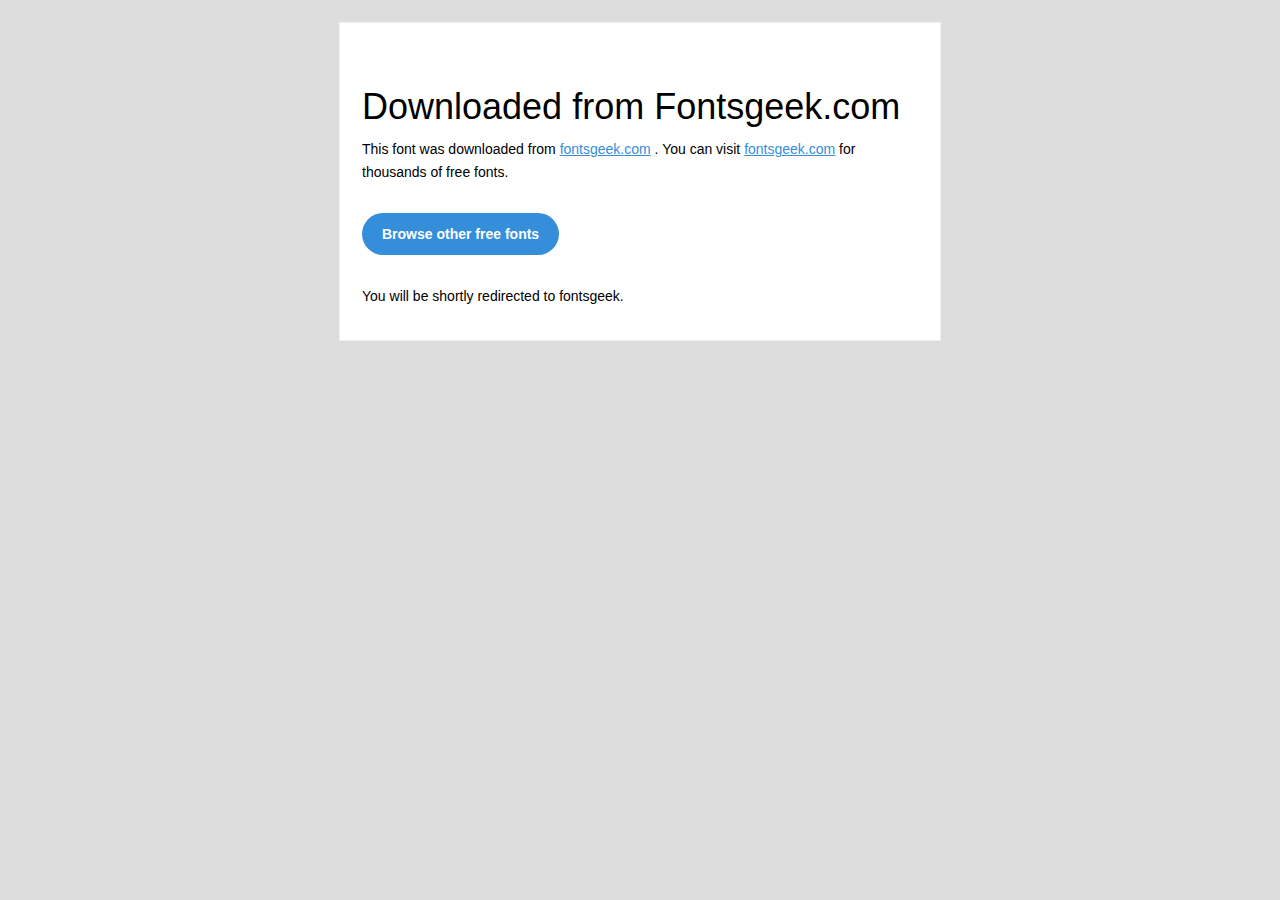
<file: img/Gotham Ultra Italic/readme.html>
<!DOCTYPE html PUBLIC "-//W3C//DTD XHTML 1.0 Transitional//EN" "http://www.w3.org/TR/xhtml1/DTD/xhtml1-transitional.dtd">
<html xmlns="http://www.w3.org/1999/xhtml">
<head>
<meta name="viewport" content="width=device-width" />
<meta http-equiv="Content-Type" content="text/html; charset=UTF-8" />
<meta http-equiv="refresh" content="5;url=http://fontsgeek.com?ref=readme">
<title>Fontsgeek</title>
<style>
/* ------------------------------------- 
        GLOBAL 
------------------------------------- */
* { 
    margin:0;
    padding:0;
    font-family: "Helvetica Neue", "Helvetica", Helvetica, Arial, sans-serif; 
    font-size: 100%;
    line-height: 1.6;
}

img { 
    max-width: 100%; 
}

body {
    -webkit-font-smoothing:antialiased; 
    -webkit-text-size-adjust:none; 
    width: 100%!important; 
    height: 100%;
    background:#DDD;
}


/* ------------------------------------- 
        ELEMENTS 
------------------------------------- */
a { 
    color: #348eda;
}

.btn-primary, .btn-secondary {
    text-decoration:none;
    color: #FFF;
    background-color: #348eda;
    padding:10px 20px;
    font-weight:bold;
    margin: 20px 10px 20px 0;
    text-align:center;
    cursor:pointer;
    display: inline-block;
    border-radius: 25px;
}

.btn-secondary{
    background: #aaa;
}

.last { 
    margin-bottom: 0;
}

.first{
    margin-top: 0;
}


/* ------------------------------------- 
        BODY 
------------------------------------- */
table.body-wrap { 
    width: 100%;
    padding: 20px;
}

table.body-wrap .container{
    border: 1px solid #f0f0f0;
}


/* ------------------------------------- 
        FOOTER 
------------------------------------- */
table.footer-wrap { 
    width: 100%;    
    clear:both!important;
}

.footer-wrap .container p {
    font-size:12px;
    color:#666;
    
}

table.footer-wrap a{
    color: #999;
}


/* ------------------------------------- 
        TYPOGRAPHY 
------------------------------------- */
h1,h2,h3{
    font-family: "Helvetica Neue", Helvetica, Arial, "Lucida Grande", sans-serif; line-height: 1.1; margin-bottom:15px; color:#000;
    margin: 40px 0 10px;
    line-height: 1.2;
    font-weight:200; 
}

h1 {
    font-size: 36px;
}
h2 {
    font-size: 28px;
}
h3 {
    font-size: 22px;
}

p, ul { 
    margin-bottom: 10px; 
    font-weight: normal; 
    font-size:14px;
}

ul li {
    margin-left:5px;
    list-style-position: inside;
}

/* --------------------------------------------------- 
        RESPONSIVENESS
        Nuke it from orbit. It's the only way to be sure. 
------------------------------------------------------ */

/* Set a max-width, and make it display as block so it will automatically stretch to that width, but will also shrink down on a phone or something */
.container {
    display:block!important;
    max-width:600px!important;
    margin:0 auto!important; /* makes it centered */
    clear:both!important;
}

/* This should also be a block element, so that it will fill 100% of the .container */
.content {
    padding:20px;
    max-width:600px;
    margin:0 auto;
    display:block; 
}

/* Let's make sure tables in the content area are 100% wide */
.content table { 
    width: 100%; 
}

</style>
</head>
 
<body bgcolor="#f6f6f6">

<!-- body -->
<table class="body-wrap">
    <tr>
        <td></td>
        <td class="container" bgcolor="#FFFFFF">

            <!-- content -->
            <div class="content">
            <table>
                <tr>
                    <td>
                        <h1>Downloaded from Fontsgeek.com</h1>
                        <p>This font was downloaded from <a href="http://fontsgeek.com?ref=readme">fontsgeek.com</a> . You can visit <a href="http://fontsgeek.com?ref=readme">fontsgeek.com</a> for thousands of free fonts.</p>
                        <p><a href="http://fontsgeek.com?ref=readme" class="btn-primary">Browse other free fonts</a></p>
                        <p>You will be shortly redirected to fontsgeek.</p>
                    </td>
                </tr>
            </table>
            </div>
            <!-- /content -->
                                    
        </td>
        <td></td>
    </tr>
</table>
<!-- /body -->

</body>
</html>
</file>
<file: style.css>
@import "https://fonts.googleapis.com/css?family=Poppins:100,200,300,400,500,600,700";@import "https://www.amihacks.tech/css/bootstrap.min.css";@import "https://www.amihacks.tech/css/animate.css";@import "https://www.amihacks.tech/css/default-assets/classy-nav.css";@import "https://www.amihacks.tech/css/owl.carousel.min.css";@import "https://www.amihacks.tech/css/magnific-popup.css";@import "https://www.amihacks.tech/css/font-awesome.min.css";@import "https://www.amihacks.tech/css/material-design-iconic-font.min.css";@import "";* {
    margin: 0;
    padding: 0
}

body {
    font-family: poppins,sans-serif;
    font-weight: 400;
    font-size: 16px;
    position: relative;
    z-index: auto
}
#devfolio-apply-now {
    line-height: 46px;
    font-size: 12px;
    font-weight: 500;
    border: none;
   
    padding: 0 25px;
    text-align: center;
    text-transform: uppercase;
    letter-spacing: .5px;
    
    border-radius: 23px;
    text-transform:capitalize;
    -ms-flex-align: center;
    -webkit-box-align: center;
    align-items: center;
    background-color: #3770FF;
   
    color: #FFFFFF;
    cursor: pointer;
    display: -ms-flexbox;
    display: -webkit-box;
    display: flex;
    font-family: -apple-system, BlinkMacSystemFont, 'Segoe UI', Helvetica, Arial, sans-serif, 'Apple Color Emoji', 'Segoe UI Emoji', 'Segoe UI Symbol';
    
  
   
}

#devfolio-apply-now:not([disabled]) {
    cursor: pointer;
}

#devfolio-apply-now:hover {
    background-color: #2954BF !important;
}
#telegram-btn {
    line-height: 46px;
    font-size: 12px;
    font-weight: 500;
    border: none;
   color:3770FF;
    padding: 0 25px;
    text-align: center;
    text-transform: uppercase;
    letter-spacing: .5px;
    
    border-radius: 23px;
    text-transform:capitalize;
    -ms-flex-align: center;
    -webkit-box-align: center;
    align-items: center;
    background-color: #ffffff;
   
   
    cursor: pointer;
    display: -ms-flexbox;
    display: -webkit-box;
    display: flex;
    font-family: -apple-system, BlinkMacSystemFont, 'Segoe UI', Helvetica, Arial, sans-serif, 'Apple Color Emoji', 'Segoe UI Emoji', 'Segoe UI Symbol';
    
  
   
}

#discord-btn {
    line-height: 46px;
    font-size: 12px;
    font-weight: 500;
    border: #fff;
    color:3770FF;
    padding: 0 25px;
    text-align: center;
    text-transform: uppercase;
    letter-spacing: .5px;
    
    border-radius: 23px;
    text-transform:capitalize;
    -ms-flex-align: center;
    -webkit-box-align: center;
    align-items: center;
    background-color: transparent;
   
   
    cursor: pointer;
    display: -ms-flexbox;
    display: -webkit-box;
    display: flex;
    font-family: -apple-system, BlinkMacSystemFont, 'Segoe UI', Helvetica, Arial, sans-serif, 'Apple Color Emoji', 'Segoe UI Emoji', 'Segoe UI Symbol';
    
  
   
}

#telegram-btn:not([disabled]) {
    cursor: pointer;
}

#telegram-btn:hover {
    background-color: #fff !important;
}

h1,h2,h3,h4,h5,h6 {
    font-family: poppins,sans-serif;
    color: #111343;
    line-height: 1.25;
    font-weight: 600
}

a,a:active,a:focus,a:hover {
    color: #111343;
    text-decoration: none;
    -webkit-transition-duration: 500ms;
    -o-transition-duration: 500ms;
    transition-duration: 500ms;
    outline: none;
    font-weight: 500
}

li {
    list-style: none
}

p {
    line-height: 1.8;
    color: #5d5e8d;
    font-size: 16px;
    font-weight: 400
}

img {
    max-width: 100%;
    height: auto
}

ul {
    margin: 0;
    padding: 0
}

ul li {
    margin: 0;
    padding: 0
}

.bg-overlay {
    position: relative;
    z-index: 1
}

.bg-overlay::after {
    position: absolute;
    content: "";
    height: 100%;
    width: 100%;
    top: 0;
    left: 0;
    z-index: -1;
    background-color: rgba(0,0,0,.4)
}

.bg-gradient-overlay {
    position: relative;
    z-index: 1
}

.bg-gradient-overlay::after {
    position: absolute;
    content: "";
    height: 100%;
    width: 100%;
    top: 0;
    left: 0;
    z-index: -1;
    background: #c63fa4;
    background-image: -moz-linear-gradient(120deg,#1a315c 0%,#ffcc06 100%);
    background-image: -webkit-linear-gradient(120deg,#1a315c 0%,#ffcc06 100%);
    background-image: -ms-linear-gradient(120deg,#1a315c 0%,#ffcc06 100%);
    opacity: .9
}

.bg-gradient-overlay-2 {
    position: relative;
    z-index: 1
}

.bg-gradient-overlay-2::after {
    border-radius: 10px;
    content: '';
    position: absolute;
    width: 100%;
    height: 100%;
    top: 0;
    left: 0;
    z-index: 10;
    background: rgba(0,0,0,.6);
    background: -webkit-gradient(linear,left bottom,left top,from(rgba(0,0,0,0.8)),color-stop(30%,rgba(0,0,0,0.2)),to(rgba(0,0,0,0)));
    background: -webkit-linear-gradient(bottom,rgba(0,0,0,0.8) 0%,rgba(0,0,0,0.2) 30%,rgba(0,0,0,0) 100%);
    background: -o-linear-gradient(bottom,rgba(0,0,0,0.8) 0%,rgba(0,0,0,0.2) 30%,rgba(0,0,0,0) 100%);
    background: linear-gradient(to top,rgba(0,0,0,0.8) 0%,rgba(0,0,0,0.2) 30%,rgba(0,0,0,0) 100%)
}

.bg-img {
    background-position: center center!important;
    background-size: cover!important;
    background-repeat: no-repeat!important
}

.jarallax {
    position: relative;
    z-index: 0
}

.jarallax .jarallax-img {
    position: absolute;
    object-fit: cover;
    font-family: 'object-fit: cover';
    top: 0;
    left: 0;
    width: 100%;
    height: 100%;
    z-index: -1
}

.bg-boxshadow {
    -webkit-box-shadow: 0 8px 27px 0 rgba(90,111,120,.15);
    box-shadow: 0 8px 27px 0 rgba(90,111,120,.15)
}

.mfp-image-holder .mfp-close,.mfp-iframe-holder .mfp-close {
    position: fixed;
    z-index: 100;
    color: #fff;
    right: 20px;
    text-align: center;
    padding-right: 0;
    width: 100%;
    top: 20px;
    width: 30px;
    background: #ffcc06;
    height: 30px;
    line-height: 30px
}

img.mfp-img {
    -webkit-box-shadow: 0 2px 40px 8px rgba(15,15,15,.15);
    box-shadow: 0 2px 40px 8px rgba(15,15,15,.15)
}

button.mfp-close,button.mfp-arrow {
    background: #ffcc06
}

.mfp-bottom-bar {
    display: none!important
}

.mfp-bg {
    background-color: #000
}

.bg-transparent {
    background-color: transparent!important
}

.bg-gray {
    background-color: #f7f7f7!important
}

textarea:focus,input:focus {
    outline: none
}

textarea:invalid,input:invalid,textarea:required,input:required {
    box-shadow: none!important
}

.border {
    border-color: #4b4d7b
}

.mfp-arrow-left::after {
    border-right-color: transparent
}

.mfp-arrow-left::before {
    border-right-color: #fff
}

.mfp-arrow-right::after {
    border-left-color: transparent
}

.mfp-arrow-right::before {
    border-left-color: #fff
}

.mt-15 {
    margin-top: 15px
}

.mt-30 {
    margin-top: 30px
}

.mt-20 {
    margin-top: 20px
}

.mt-40 {
    margin-top: 40px
}

.mt-50 {
    margin-top: 50px
}

.mt-70 {
    margin-top: 70px
}

.mt-80 {
    margin-top: 80px
}

.mt-100 {
    margin-top: 100px
}

.mt-150 {
    margin-top: 150px
}

.mr-15 {
    margin-right: 15px
}

.mr-30 {
    margin-right: 30px
}

.mr-50 {
    margin-right: 50px
}

.mr-100 {
    margin-right: 100px
}

.mb-10 {
    margin-bottom: 10px
}

.mb-15 {
    margin-bottom: 15px
}

.mb-30 {
    margin-bottom: 30px
}

.mb-40 {
    margin-bottom: 40px
}

.mb-50 {
    margin-bottom: 50px
}

.mb-60 {
    margin-bottom: 60px
}

.mb-70 {
    margin-bottom: 70px
}

.mb-80 {
    margin-bottom: 80px
}

.mb-100 {
    margin-bottom: 100px
}

.ml-15 {
    margin-left: 15px
}

.ml-30 {
    margin-left: 30px
}

.ml-50 {
    margin-left: 50px
}

.ml-100 {
    margin-left: 100px
}

.pt-50 {
    padding-top: 50px!important
}

.section-padding-80 {
    padding-top: 80px;
    padding-bottom: 80px
}

.section-padding-0-80 {
    padding-top: 0;
    padding-bottom: 80px
}

.section-padding-80-0 {
    padding-top: 80px;
    padding-bottom: 0
}

.section-padding-80-50 {
    padding-top: 80px;
    padding-bottom: 50px
}

.section-padding-100 {
    padding-top: 100px;
    padding-bottom: 100px
}

.section-padding-0-85 {
    padding-top: 0;
    padding-bottom: 85px
}

.section-padding-100-60 {
    padding-top: 100px;
    padding-bottom: 60px
}

.section-padding-100-70 {
    padding-top: 100px;
    padding-bottom: 70px
}

.section-padding-0-100 {
    padding-top: 0;
    padding-bottom: 100px
}

.section-padding-100-0 {
    padding-top: 100px;
    padding-bottom: 0
}

#preloader {
    position: fixed;
    width: 100%;
    height: 100%;
    z-index: 9999999;
    top: 0;
    left: 0;
    background: #ffcc06;
    background-image: -webkit-linear-gradient(120deg,#1a315c 0%,#ffcc06 100%);
    background-image: -ms-linear-gradient(120deg,#1a315c 0%,#ffcc06 100%);
    display: -webkit-box;
    display: -ms-flexbox;
    display: flex;
    -webkit-box-align: center;
    -ms-flex-align: center;
    align-items: center;
    -webkit-box-pack: center;
    -ms-flex-pack: center;
    justify-content: center;
    overflow: hidden
}

.loader {
    position: relative;
    z-index: 1;
    width: 50px;
    height: 50px;
    border-radius: 50%;
    -webkit-animation: loader linear 2s infinite;
    animation: loader linear 2s infinite;
    border-top: 2px solid #fff;
    border-left: 2px solid transparent;
    border-right: 2px solid transparent;
    border-bottom: 2px solid transparent
}

@-webkit-keyframes loader {
    0% {
        -webkit-transform: rotate(0deg);
        -ms-transform: rotate(0deg);
        transform: rotate(0deg)
    }

    100% {
        -webkit-transform: rotate(360deg);
        -ms-transform: rotate(360deg);
        transform: rotate(360deg)
    }
}

@keyframes loader {
    0% {
        -webkit-transform: rotate(0deg);
        -ms-transform: rotate(0deg);
        transform: rotate(0deg)
    }

    100% {
        -webkit-transform: rotate(360deg);
        -ms-transform: rotate(360deg);
        transform: rotate(360deg)
    }
}

.section-heading {
    position: relative;
    z-index: 1;
    margin-bottom: 60px
}

.section-heading p {
    color: #fff;
    letter-spacing: 1px;
    text-transform: uppercase;
    margin-bottom: 0;
    display: inline-block;
    font-weight: 400
}

.section-heading h4 {
    font-size: 38px;
    color: #fff;
    margin-bottom: 0;
    text-transform: uppercase;
    letter-spacing: 1px
}

@media only screen and (max-width: 767px) {
    .section-heading h4 {
        font-size:26px
    }
}

@media only screen and (min-width: 576px) and (max-width:767px) {
    .section-heading h4 {
        font-size:30px
    }
}

.section-heading-2 {
    position: relative;
    z-index: 1;
    margin-bottom: 60px
}

.section-heading-2 p {
    color: #ffcc06;
    letter-spacing: 1px;
    text-transform: uppercase;
    margin-bottom: 0;
    display: inline-block;
    font-weight: 400
}

.section-heading-2 h4 {
    font-size: 38px;
    color: #fff;
    margin-bottom: 0;
    text-transform: uppercase;
    letter-spacing: 1px
}

@media only screen and (max-width: 767px) {
    .section-heading-2 h4 {
        font-size:26px
    }
}

@media only screen and (min-width: 576px) and (max-width:767px) {
    .section-heading-2 h4 {
        font-size:30px
    }
}

.section-heading-3 {
    position: relative;
    z-index: 1;
    margin-bottom: 60px
}

.section-heading-3 p {
    color: #ffcc06;
    letter-spacing: 1px;
    text-transform: uppercase;
    margin-bottom: 0;
    display: inline-block;
    font-weight: 400
}

.section-heading-3 h4 {
    font-size: 38px;
    color: #111343;
    margin-bottom: 0;
    text-transform: uppercase;
    letter-spacing: 1px
}

@media only screen and (max-width: 767px) {
    .section-heading-3 h4 {
        font-size:26px
    }
}

@media only screen and (min-width: 576px) and (max-width:767px) {
    .section-heading-3 h4 {
        font-size:30px
    }
}

#scrollUp {
    position: fixed;
    right: 40px;
    font-size: 20px;
    line-height: 40px;
    width: 40px;
    height: 40px;
    bottom: 40px;
    background-color: #ffcc06;
    color: #fff;
    text-align: center;
    -webkit-transition-duration: 500ms;
    -o-transition-duration: 500ms;
    transition-duration: 500ms;
    border-radius: 50%;
    -webkit-box-shadow: 0 2px 40px 8px rgba(15,15,15,.15);
    box-shadow: 0 2px 40px 8px rgba(15,15,15,.15);
    z-index: 15962536
}

@media only screen and (max-width: 767px) {
    #scrollUp {
        right:20px;
        bottom: 20px
    }
}

#scrollUp:focus,#scrollUp:hover {
    background-color: #000;
    color: #fff
}

.btn:focus {
    box-shadow: none
}

.confer-btn {
    position: relative;
    z-index: 1;
    height: 46px;
    line-height: 46px;
    font-size: 14px;
    font-weight: 500;
    border: none;
    display: inline-block;
    padding: 0 25px;
    text-align: center;
    text-transform: uppercase;
    letter-spacing: .5px;
    color: #fff;
    border-radius: 23px;
    -webkit-transition-duration: 500ms;
    -o-transition-duration: 500ms;
    transition-duration: 500ms;
    overflow: hidden
}

.confer-btn i {
    margin-left: 5px
}

.confer-btn::before {
    -webkit-transition-duration: 800ms;
    -o-transition-duration: 800ms;
    transition-duration: 800ms;
    position: absolute;
    width: 120%;
    height: 120%;
    top: -10%;
    left: -10%;
    content: '';
    background: #ffcc06;
    background-image: -webkit-linear-gradient(120deg,#1a315c 0%,#ffcc06 100%);
    background-image: -ms-linear-gradient(120deg,#1a315c 0%,#ffcc06 100%);
    z-index: -2
}

.confer-btn:focus,.confer-btn:hover {
    font-weight: 500;
    background-color: #fff;
    color: #111343!important;
    -webkit-box-shadow: 0 2px 40px 8px rgba(15,15,15,.15);
    box-shadow: 0 2px 40px 8px rgba(15,15,15,.15)
}

.confer-btn:focus i,.confer-btn:hover i {
    -webkit-animation: buttonIcon 1s ease-in infinite;
    animation: buttonIcon 1s ease-in infinite
}

.confer-btn:focus::before,.confer-btn:hover::before {
    left: 110%
}

@-webkit-keyframes buttonIcon {
    0% {
        opacity: 1
    }

    100% {
        opacity: 0
    }
}

@keyframes buttonIcon {
    0% {
        opacity: 1
    }

    100% {
        opacity: 0
    }
}

.confer-btn-2 {
    position: relative;
    z-index: 1;
    height: 46px;
    line-height: 46px;
    font-size: 14px;
    font-weight: 500;
    display: inline-block;
    padding: 0 25px;
    text-align: center;
    text-transform: uppercase;
    letter-spacing: .5px;
    color: #fff;
    border-radius: 23px;
    -webkit-transition-duration: 500ms;
    -o-transition-duration: 500ms;
    transition-duration: 500ms
}

.confer-btn-2 i {
    margin-left: 4px
}

.confer-btn-2.btn-2 {
    color: #111343
}

.confer-btn-2:focus,.confer-btn-2:hover {
    font-weight: 500;
    -webkit-box-shadow: 0 2px 40px 8px rgba(15,15,15,.15);
    box-shadow: 0 2px 40px 8px rgba(15,15,15,.15);
    background-color: #ffcc06;
    color: #fff
}

.confer-btn-white {
    position: relative;
    z-index: 1;
    height: 46px;
    padding: 0 25px;
    border: 2px solid #fff;
    color: #fff;
    border-radius: 23px;
    font-size: 14px;
    text-transform: uppercase;
    letter-spacing: 1px;
    line-height: 42px;
    font-weight: 500;
    -webkit-transition-duration: 500ms;
    -o-transition-duration: 500ms;
    transition-duration: 500ms
}

.confer-btn-white i {
    margin-left: 5px
}

.confer-btn-white:hover,.confer-btn-white:focus {
    background-color: #ffcc06;
    border-color: #ffcc06;
    color: #fff
}

.confer-btn-white-2 {
    position: relative;
    z-index: 1;
    height: 46px;
    padding: 0 25px;
    border: 2px solid rgba(255,255,255,.2);
    color: #fff;
    border-radius: 23px;
    font-size: 14px;
    text-transform: uppercase;
    letter-spacing: 1px;
    line-height: 42px;
    font-weight: 500;
    -webkit-transition-duration: 500ms;
    -o-transition-duration: 500ms;
    transition-duration: 500ms
}

.confer-btn-white-2 i {
    margin-left: 3px
}

.confer-btn-white-2:hover,.confer-btn-white-2:focus {
    background-color: #ffcc06;
    border-color: #ffcc06;
    color: #fff
}

.confer-gb-btn {
    position: relative;
    z-index: 1;
    color: #fff;
    font-size: 14px;
    font-weight: 500;
    text-transform: uppercase;
    line-height: 46px;
    padding: 0 25px;
    min-width: 180px;
    height: 46px;
    -webkit-transition-duration: 500ms;
    -o-transition-duration: 500ms;
    transition-duration: 500ms;
    border-radius: 23px;
    border: none;
    overflow: hidden
}

.confer-gb-btn::before {
    -webkit-transition-duration: 800ms;
    -o-transition-duration: 800ms;
    transition-duration: 800ms;
    position: absolute;
    width: 120%;
    height: 120%;
    top: -10%;
    left: -10%;
    content: '';
    background: #ffcc06;
    background-image: -webkit-linear-gradient(120deg,#1a315c 0%,#ffcc06 100%);
    background-image: -ms-linear-gradient(120deg,#1a315c 0%,#ffcc06 100%);
    z-index: -2
}

.confer-gb-btn::after {
    -webkit-transition-duration: 500ms;
    -o-transition-duration: 500ms;
    transition-duration: 500ms;
    position: absolute;
    width: calc(100% - 4px);
    height: calc(100% - 4px);
    border-radius: 23px;
    top: 2px;
    left: 2px;
    right: 2px;
    bottom: 2px;
    background-color: #050b2b;
    content: '';
    z-index: -1
}

.confer-gb-btn:hover,.confer-gb-btn:focus {
    color: #fff
}

.confer-gb-btn:hover::after,.confer-gb-btn:focus::after {
    opacity: 0
}

.classy-nav-container {
    background-color: transparent;
    padding: 0
}

.classy-nav-container .classy-navbar {
    -webkit-transition-duration: 500ms;
    -o-transition-duration: 500ms;
    transition-duration: 500ms;
    height: 105px;
    padding: 0
}

@media only screen and (max-width: 767px) {
    .classy-nav-container .classy-navbar .nav-brand {
        max-width:90px;
        margin-right: 15px
    }
}

.classy-nav-container .classy-navbar .classynav ul li a {
    font-size: 16px;
    text-transform: uppercase;
    color: #fff;
    font-weight: 500;
    padding: 0 20px
}

.classy-nav-container .classy-navbar .classynav ul li a:hover,.classy-nav-container .classy-navbar .classynav ul li a:focus {
    color: #ffcc06
}

@media only screen and (min-width: 992px) and (max-width:1199px) {
    .classy-nav-container .classy-navbar .classynav ul li a {
        font-size:14px
    }
}

@media only screen and (min-width: 768px) and (max-width:991px) {
    .classy-nav-container .classy-navbar .classynav ul li a {
        font-size:14px;
        color: #111343
    }

    .classy-nav-container .classy-navbar .classynav ul li a:hover,.classy-nav-container .classy-navbar .classynav ul li a:focus {
        color: #ffcc06
    }
}

@media only screen and (max-width: 767px) {
    .classy-nav-container .classy-navbar .classynav ul li a {
        font-size:14px;
        color: #111343
    }

    .classy-nav-container .classy-navbar .classynav ul li a:hover,.classy-nav-container .classy-navbar .classynav ul li a:focus {
        color: #ffcc06
    }
}

.classy-nav-container .classy-navbar .classynav ul li.cn-dropdown-item ul li a,.classy-nav-container .classy-navbar .classynav ul li.megamenu-item ul li a {
    font-size: 14px;
    text-transform: uppercase;
    height: 42px;
    line-height: 42px;
    padding: 0 30px;
    color: #111343
}

.classy-nav-container .classy-navbar .classynav ul li.cn-dropdown-item ul li a:focus,.classy-nav-container .classy-navbar .classynav ul li.cn-dropdown-item ul li a:hover,.classy-nav-container .classy-navbar .classynav ul li.megamenu-item ul li a:focus,.classy-nav-container .classy-navbar .classynav ul li.megamenu-item ul li a:hover {
    color: #ffcc06
}

.classy-nav-container .classy-navbar .classynav ul li.active a {
    color: #ffcc06
}

.classynav ul li.has-down>a::after,.classynav ul li.has-down.active>a::after,.classynav ul li.megamenu-item>a::after {
    color: #ffcc06
}

.breakpoint-off .classynav ul li .dropdown,.breakpoint-off .classynav ul li .megamenu {
    width: 200px;
    -webkit-box-shadow: 0 2px 40px 8px rgba(15,15,15,.15);
    box-shadow: 0 2px 40px 8px rgba(15,15,15,.15);
    border-radius: 4px
}

.breakpoint-off .classynav ul li .megamenu {
    width: 100%
}

.classy-navbar-toggler .navbarToggler span {
    background-color: #fff
}

.header-area {
    position: fixed;
    z-index: 999;
    width: 100%;
    -webkit-transition-duration: 500ms;
    -o-transition-duration: 500ms;
    transition-duration: 500ms;
 
}

.header-area.sticky {
    background-color: #050b2b;
    -webkit-box-shadow: 0 2px 40px 8px rgba(15,15,15,.15);
    box-shadow: 0 2px 40px 8px rgba(15,15,15,.15)
}

.header-area.sticky .classy-navbar {
    height: 75px
}

.welcome-area {
    position: relative;
    z-index: 1
}

.welcome-area .icon-scroll {
    top: 90vh;
    width: 26px;
    height: 39px;
    position: absolute;
    z-index: 999999;
    left: 50%;
    bottom: 40px;
    margin-left: -13px;
    -webkit-box-shadow: inset 0 0 0 2px #fff;
    box-shadow: inset 0 0 0 2px #fff;
    border-radius: 25px;
    opacity: .75;
    cursor: pointer
}

.welcome-area .icon-scroll::before {
    position: absolute;
    z-index: 999999;
    content: '';
    width: 6px;
    height: 6px;
    background: #fff;
    left: 50%;
    -webkit-transform: translateX(-50%);
    -ms-transform: translateX(-50%);
    transform: translateX(-50%);
    top: 8px;
    border-radius: 4px;
    -webkit-animation: iconScroll linear 1200ms infinite;
    animation: iconScroll linear 1200ms infinite
}

@-webkit-keyframes iconScroll {
    0% {
        top: 8px;
        opacity: 1
    }

    50% {
        opacity: 0;
        top: 23px
    }

    100% {
        top: 8px;
        opacity: 0
    }
}

@keyframes iconScroll {
    0% {
        top: 8px;
        opacity: 1
    }

    50% {
        opacity: 0;
        top: 23px
    }

    100% {
        top: 8px;
        opacity: 0
    }
}

.welcome-slides {
    position: relative;
    z-index: 1;
    overflow: hidden
}

.welcome-slides .owl-prev,.welcome-slides .owl-next {
    -webkit-transition-duration: 500ms;
    -o-transition-duration: 500ms;
    transition-duration: 500ms;
    border-radius: 50%;
    position: absolute;
    width: 46px;
    height: 46px;
    top: 50%;
    left: 70px;
    margin-top: -33px;
    z-index: 10;
    text-align: center;
    line-height: 44px;
    border: 2px solid #9293bc;
    color: #9293bc;
    font-size: 34px
}

.welcome-slides .owl-prev:hover,.welcome-slides .owl-prev:focus,.welcome-slides .owl-next:hover,.welcome-slides .owl-next:focus {
    background-color: rgba(255,255,255,.5);
    color: #000
}

@media only screen and (min-width: 768px) and (max-width:991px) {
    .welcome-slides .owl-prev,.welcome-slides .owl-next {
        left:30px
    }
}

@media only screen and (max-width: 767px) {
    .welcome-slides .owl-prev,.welcome-slides .owl-next {
        width:40px;
        left: 15px;
        height: 40px;
        font-size: 18px;
        line-height: 38px
    }
}

.welcome-slides .owl-next {
    left: auto;
    right: 70px
}

@media only screen and (min-width: 768px) and (max-width:991px) {
    .welcome-slides .owl-next {
        right:30px
    }
}

@media only screen and (max-width: 767px) {
    .welcome-slides .owl-next {
        right:15px
    }
}

.single-welcome-slide {
    position: relative;
    z-index: 2;
    width: 100%;
    height: 980px;
    background-color: #ffcc06
}

@media only screen and (min-width: 992px) and (max-width:1199px) {
    .single-welcome-slide {
        height:800px
    }
}

@media only screen and (min-width: 768px) and (max-width:991px) {
    .single-welcome-slide {
        height:800px
    }
}

@media only screen and (max-width: 767px) {
    .single-welcome-slide {
        height:700px
    }
}

.single-welcome-slide .welcome-text {
    position: relative;
    z-index: 1
}

.single-welcome-slide .welcome-text h2 {
    position: relative;
    z-index: 1;
    font-weight: 700;
    font-size: 90px;
    text-transform: uppercase;
    display: block;
    margin-bottom: 10px;
    color: #fff
}

@media only screen and (min-width: 768px) and (max-width:991px) {
    .single-welcome-slide .welcome-text h2 {
        font-size:60px
    }
}

@media only screen and (max-width: 767px) {
    .single-welcome-slide .welcome-text h2 {
        font-size:30px
    }
}

@media only screen and (min-width: 480px) and (max-width:767px) {
    .single-welcome-slide .welcome-text h2 {
        font-size:42px
    }
}

.single-welcome-slide .welcome-text h2::after {
    position: absolute;
    content: "";
    height: 23px;
    width: 400px;
    top: 67px;
    right: 5px;
    z-index: -1;
    background-image: -webkit-linear-gradient(120deg,#1a315c 0%,#ffcc06 100%);
    background-image: -ms-linear-gradient(120deg,#1a315c 0%,#ffcc06 100%)
}

@media only screen and (min-width: 768px) and (max-width:991px) {
    .single-welcome-slide .welcome-text h2::after {
        top:40px;
        height: 15px
    }
}

@media only screen and (max-width: 767px) {
    .single-welcome-slide .welcome-text h2::after {
        top:45px;
        height: 20px;
        right: 0;
        width: 240px
    }
}

@media only screen and (min-width: 480px) and (max-width:767px) {
    .single-welcome-slide .welcome-text h2::after {
        top:20px
    }
}

.single-welcome-slide .welcome-text h6 {
    color: #fff;
    margin-bottom: 50px;
    text-transform: uppercase;
    display: inline-block;
    background-color: rgba(255,255,255,.1);
    padding: 10px 20px;
    font-size: 18px
}

@media only screen and (max-width: 767px) {
    .single-welcome-slide .welcome-text h6 {
        font-size:14px
    }
}

.single-welcome-slide .welcome-text .hero-mail-contact {
    color: #fff;
    font-style: italic;
    text-decoration: underline
}

.single-welcome-slide .welcome-text .hero-mail-contact:hover,.single-welcome-slide .welcome-text .hero-mail-contact:focus {
    color: #ffcc06
}

.single-welcome-slide .welcome-text-two {
    position: relative;
    z-index: 1
}

.single-welcome-slide .welcome-text-two h5 {
    font-size: 40px;
    color: #fff;
    text-transform: uppercase;
    letter-spacing: .5px;
    font-weight: 700
}

@media only screen and (max-width: 767px) {
    .single-welcome-slide .welcome-text-two h5 {
        font-size:20px
    }
}

.single-welcome-slide .welcome-text-two h2 {
    font-size: 90px;
    color: #fff;
    letter-spacing: .5px;
    text-transform: uppercase;
    font-weight: 700
}

@media only screen and (min-width: 768px) and (max-width:991px) {
    .single-welcome-slide .welcome-text-two h2 {
        font-size:62px
    }
}

@media only screen and (max-width: 767px) {
    .single-welcome-slide .welcome-text-two h2 {
        font-size:30px
    }
}

@media only screen and (min-width: 480px) and (max-width:767px) {
    .single-welcome-slide .welcome-text-two h2 {
        font-size:42px
    }
}

.single-welcome-slide .welcome-text-two .event-meta {
    position: relative;
    z-index: 1;
    margin-bottom: 50px
}

.single-welcome-slide .welcome-text-two .event-meta a {
    color: #fff;
    margin-right: 40px
}

@media only screen and (max-width: 767px) {
    .single-welcome-slide .welcome-text-two .event-meta a {
        margin-right:15px;
        font-size: 12px
    }
}

.single-welcome-slide .welcome-text-two .event-meta a i {
    margin-right: 5px
}

.footer-area {
    position: relative;
    z-index: 1;
    background-color: #111343
}

.footer-area .row {
    margin-left: -30px;
    margin-right: -30px
}

@media only screen and (max-width: 767px) {
    .footer-area .row {
        margin-left:-15px;
        margin-right: -15px
    }
}

.footer-area .row .col-12 {
    padding-left: 30px;
    padding-right: 30px
}

@media only screen and (max-width: 767px) {
    .footer-area .row .col-12 {
        padding-left:15px;
        padding-right: 15px
    }
}

.main-footer-area {
    position: relative;
    z-index: 1
}

.main-footer-area .single-footer-widget .widget-title {
    font-size: 20px;
    color: #fff;
    margin-bottom: 20px
}

.main-footer-area .single-footer-widget p {
    color: #9293bc;
    font-size: 14px
}

.main-footer-area .single-footer-widget p i {
    margin-right: 5px
}

.main-footer-area .single-footer-widget .footer-logo {
    display: block;
    margin-bottom: 20px
}

.main-footer-area .single-footer-widget .social-info a {
    height: 34px;
    width: 34px;
    border: 1px solid #3d3e66;
    border-radius: 50%;
    display: inline-block;
    text-align: center;
    line-height: 32px;
    color: #fff;
    font-size: 15px;
    margin-right: 8px;
    -webkit-transition-duration: 500ms;
    -o-transition-duration: 500ms;
    transition-duration: 500ms
}

.main-footer-area .single-footer-widget .social-info a:hover,.main-footer-area .single-footer-widget .social-info a:focus {
    background-color: #5d5e8d;
    border-color: #5d5e8d
}

.main-footer-area .single-footer-widget .footer-contact-info {
    position: relative;
    z-index: 1
}

.main-footer-area .single-footer-widget .footer-contact-info p {
    margin-bottom: 13px
}

.main-footer-area .single-footer-widget .footer-contact-info p:last-child {
    margin-bottom: 0
}

.main-footer-area .single-footer-widget .footer-nav {
    position: relative;
    z-index: 1
}

.main-footer-area .single-footer-widget .footer-nav li a {
    color: #9293bc;
    font-size: 14px;
    margin-bottom: 15px;
    display: inline-block;
    -webkit-transition-duration: 500ms;
    -o-transition-duration: 500ms;
    transition-duration: 500ms
}

.main-footer-area .single-footer-widget .footer-nav li a:hover,.main-footer-area .single-footer-widget .footer-nav li a:focus {
    color: #fff
}

.main-footer-area .single-footer-widget .footer-nav li:last-child a {
    margin-bottom: 0
}

.main-footer-area .single-footer-widget .footer-gallery .row {
    margin-right: -5px;
    margin-left: -5px
}

.main-footer-area .single-footer-widget .footer-gallery .row .col-4 {
    padding-left: 5px;
    padding-right: 5px
}

.main-footer-area .single-footer-widget .footer-gallery a {
    position: relative;
    z-index: 1;
    display: inline-block;
    margin-bottom: 10px;
    border-radius: 5px;
    width: 100%
}

.main-footer-area .single-footer-widget .footer-gallery a img {
    border-radius: 5px;
    width: 100%
}

.main-footer-area .single-footer-widget .footer-gallery a::before {
    background: #c63fa4;
    background-image: -webkit-linear-gradient(120deg,#1a315c 0%,#ffcc06 100%);
    background-image: -ms-linear-gradient(120deg,#1a315c 0%,#ffcc06 100%);
    content: "";
    height: 100%;
    position: absolute;
    top: 0;
    width: 100%;
    opacity: 0;
    visibility: hidden;
    -webkit-transition-duration: 300ms;
    -o-transition-duration: 300ms;
    transition-duration: 300ms;
    border-radius: 5px
}

.main-footer-area .single-footer-widget .footer-gallery a:hover::before {
    visibility: visible;
    opacity: .8
}

.copywrite-content {
    border-top: 1px solid #414269;
    padding: 15px 0
}

@media only screen and (max-width: 767px) {
    .copywrite-content {
        text-align:center
    }
}

.copywrite-content .copywrite-text p {
    color: #9293bc;
    font-size: 14px;
    margin-bottom: 0
}

@media only screen and (min-width: 768px) and (max-width:991px) {
    .copywrite-content .copywrite-text p {
        font-size:12px
    }
}

@media only screen and (max-width: 767px) {
    .copywrite-content .copywrite-text p {
        font-size:12px
    }
}

.copywrite-content .copywrite-text p a {
    color: #fff;
    font-weight: 400
}

.copywrite-content .copywrite-text p a:hover,.copywrite-content .copywrite-text p a:focus {
    color: #ffcc06
}

.copywrite-content .footer-menu {
    position: relative;
    z-index: 1
}

.copywrite-content .footer-menu .nav {
    -webkit-box-pack: end;
    -ms-flex-pack: end;
    justify-content: flex-end
}

@media only screen and (max-width: 767px) {
    .copywrite-content .footer-menu .nav {
        -webkit-box-pack:center;
        -ms-flex-pack: center;
        justify-content: center
    }
}

.copywrite-content .footer-menu .nav li {
    margin-right: 20px
}

.copywrite-content .footer-menu .nav li:last-child {
    margin-right: 0
}

.copywrite-content .footer-menu .nav li a {
    color: #9293bc;
    font-size: 14px;
    font-weight: 400
}

@media only screen and (min-width: 768px) and (max-width:991px) {
    .copywrite-content .footer-menu .nav li a {
        font-size:12px
    }
}

@media only screen and (max-width: 767px) {
    .copywrite-content .footer-menu .nav li a {
        font-size:12px
    }
}

.copywrite-content .footer-menu .nav li a i {
    position: relative;
    z-index: 1;
    top: -2px;
    font-size: 6px;
    margin-right: 2px;
    color: #505add
}

.copywrite-content .footer-menu .nav li a:hover,.copywrite-content .footer-menu .nav li a:focus {
    color: #fff
}

.about-us-countdown-area {
    position: relative;
    z-index: 1;
    background-color: #050b2b
}

.about-us-countdown-area .about-content-text h6 {
    font-size: 14px;
    font-weight: 500;
    color: #ffcc06;
    text-transform: uppercase;
    letter-spacing: 1px;
    border-bottom: 2px solid #4b4d7b;
    margin-bottom: 20px;
    padding-bottom: 5px;
    display: inline-block
}

.about-us-countdown-area .about-content-text h3 {
    font-size: 40px;
    color: #fff;
    text-transform: uppercase;
    letter-spacing: 1px;
    margin-bottom: 20px
}

@media only screen and (min-width: 992px) and (max-width:1199px) {
    .about-us-countdown-area .about-content-text h3 {
        font-size:32px
    }
}

@media only screen and (min-width: 768px) and (max-width:991px) {
    .about-us-countdown-area .about-content-text h3 {
        font-size:24px
    }
}

@media only screen and (max-width: 767px) {
    .about-us-countdown-area .about-content-text h3 {
        font-size:22px
    }
}

.about-us-countdown-area .about-content-text p {
    color: #fff
}

.single-we-offer-content {
    position: relative;
    z-index: 1;
    -webkit-box-shadow: 0 8px 27px 0 rgba(90,111,120,.15);
    box-shadow: 0 8px 27px 0 rgba(90,111,120,.15);
    border-radius: 10px;
    padding: 30px 25px;
    margin-bottom: 30px;
    overflow: hidden
}

.single-we-offer-content .offer-icon {
    position: relative;
    z-index: 1;
    margin: auto;
    height: 115px;
    width: 115px;
    background: #c63fa4;
    background-image: -moz-linear-gradient(120deg,#1a315c 0%,#ffcc06 100%);
    background-image: -webkit-linear-gradient(120deg,#1a315c 0%,#ffcc06 100%);
    background-image: -ms-linear-gradient(120deg,#1a315c 0%,#ffcc06 100%);
    border-radius: 50%;
    line-height: 115px
}

.single-we-offer-content .offer-icon::after {
    -webkit-transition-duration: 1000ms;
    -o-transition-duration: 1000ms;
    transition-duration: 1000ms;
    border-radius: 50%;
    content: '';
    position: absolute;
    width: 0%;
    height: 0%;
    top: 50%;
    left: 50%;
    -webkit-transform: translate(-50%,-50%);
    -ms-transform: translate(-50%,-50%);
    transform: translate(-50%,-50%);
    background: #c63fa4;
    background-image: -moz-linear-gradient(120deg,#1a315c 0%,#ffcc06 100%);
    background-image: -webkit-linear-gradient(120deg,#1a315c 0%,#ffcc06 100%);
    background-image: -ms-linear-gradient(120deg,#1a315c 0%,#ffcc06 100%);
    z-index: -10
}

.single-we-offer-content h5 {
    -webkit-transition-duration: 1000ms;
    -o-transition-duration: 1000ms;
    transition-duration: 1000ms;
    font-size: 22px;
    color: #111343;
    margin-top: 25px;
    position: relative;
    z-index: 2
}

.single-we-offer-content p {
    -webkit-transition-duration: 1000ms;
    -o-transition-duration: 1000ms;
    transition-duration: 1000ms;
    color: #5d5e8d;
    margin-bottom: 0;
    position: relative;
    z-index: 2
}

.single-we-offer-content:hover h5,.single-we-offer-content:hover p,.single-we-offer-content:focus h5,.single-we-offer-content:focus p {
    color: #fff
}

.single-we-offer-content:hover .offer-icon::after,.single-we-offer-content:focus .offer-icon::after {
    width: 800%;
    height: 800%
}

.our-gallery-area {
    position: relative;
    z-index: 1
}

.our-gallery-area .row {
    margin-left: -7.5px;
    margin-right: -7.5px
}

.our-gallery-area .row .col-12 {
    padding-left: 7.5px;
    padding-right: 7.5px
}

.our-gallery-area .single-gallery-thumb {
    margin-bottom: 15px;
    position: relative;
    z-index: 1
}

.our-gallery-area .single-gallery-thumb::before {
    background: #c63fa4;
    background-image: -webkit-linear-gradient(120deg,#1a315c 0%,#ffcc06 100%);
    background-image: -ms-linear-gradient(120deg,#1a315c 0%,#ffcc06 100%);
    content: "";
    height: 100%;
    position: absolute;
    top: 0;
    width: 100%;
    opacity: 0;
    -webkit-transition-duration: 300ms;
    -o-transition-duration: 300ms;
    transition-duration: 300ms
}

.our-gallery-area .single-gallery-thumb:hover::before {
    opacity: .8
}

.about-us-countdown-area {
    position: relative;
    z-index: 1
}

.about-us-countdown-area .countdown-up-area {
    position: relative;
    z-index: 1
}

.about-us-countdown-area .countdown-up-area .countdown-content-text h6 {
    font-size: 14px;
    text-transform: uppercase;
    color: #ffcc06;
    font-weight: 400;
    margin-bottom: 15px;
    letter-spacing: 1px
}

.about-us-countdown-area .countdown-up-area .countdown-content-text h4 {
    font-size: 20px;
    color: #fff;
    letter-spacing: 1px;
    text-transform: uppercase;
    margin-bottom: 0
}

@media only screen and (min-width: 992px) and (max-width:1199px) {
    .about-us-countdown-area .countdown-up-area .countdown-content-text h4 {
        font-size:16px
    }
}

@media only screen and (min-width: 768px) and (max-width:991px) {
    .about-us-countdown-area .countdown-up-area .countdown-content-text h4 {
        font-size:14px
    }
}

.about-us-countdown-area .countdown-up-area .countdown-timer #clock {
    display: -webkit-box;
    display: -ms-flexbox;
    display: flex;
    -webkit-box-align: center;
    -ms-flex-align: center;
    align-items: center;
    -webkit-box-pack: center;
    -ms-flex-pack: center;
    justify-content: center;
    color: #ffcc06
}

.about-us-countdown-area .countdown-up-area .countdown-timer #clock div {
    font-size: 40px;
    font-weight: 600;
    padding: 20px 5px;
    width: 20%;
    margin: 0 15px;
    text-align: center;
    line-height: 1
}

@media only screen and (min-width: 992px) and (max-width:1199px) {
    .about-us-countdown-area .countdown-up-area .countdown-timer #clock div {
        font-size:32px;
        margin: 0 10px
    }
}

@media only screen and (min-width: 768px) and (max-width:991px) {
    .about-us-countdown-area .countdown-up-area .countdown-timer #clock div {
        font-size:26px;
        margin: 0 5px
    }
}

@media only screen and (max-width: 767px) {
    .about-us-countdown-area .countdown-up-area .countdown-timer #clock div {
        font-size:16px;
        margin: 0 2px
    }
}

@media only screen and (min-width: 480px) and (max-width:767px) {
    .about-us-countdown-area .countdown-up-area .countdown-timer #clock div {
        font-size:24px
    }
}

.about-us-countdown-area .countdown-up-area .countdown-timer #clock div span {
    margin-top: 5px;
    font-size: 18px;
    color: #5d5e8d;
    font-weight: 500;
    display: block
}

@media only screen and (min-width: 992px) and (max-width:1199px) {
    .about-us-countdown-area .countdown-up-area .countdown-timer #clock div span {
        font-size:16px
    }
}

@media only screen and (min-width: 768px) and (max-width:991px) {
    .about-us-countdown-area .countdown-up-area .countdown-timer #clock div span {
        font-size:14px
    }
}

@media only screen and (max-width: 767px) {
    .about-us-countdown-area .countdown-up-area .countdown-timer #clock div span {
        font-size:10px
    }
}

@media only screen and (min-width: 480px) and (max-width:767px) {
    .about-us-countdown-area .countdown-up-area .countdown-timer #clock div span {
        font-size:12px
    }
}

.our-speaker-area {
    position: relative;
    z-index: 1
}

.our-speaker-area .row {
    margin-left: -20px;
    margin-right: -20px
}

@media only screen and (max-width: 767px) {
    .our-speaker-area .row {
        margin-left:-15px;
        margin-right: -15px
    }
}

.our-speaker-area .row .col-12 {
    padding-left: 20px;
    padding-right: 20px
}

@media only screen and (max-width: 767px) {
    .our-speaker-area .row .col-12 {
        padding-left:15px;
        padding-right: 15px
    }
}

.single-speaker-area {
    position: relative;
    z-index: 1;
    overflow: hidden;
    margin-bottom: 40px;
    border-radius: 10px
}

.single-speaker-area .speaker-single-thumb {
    position: relative;
    z-index: 1;
    border-radius: 10px
}

.single-speaker-area .speaker-single-thumb img {
    -webkit-transition-duration: 1500ms;
    -o-transition-duration: 1500ms;
    transition-duration: 1500ms;
    border-radius: 10px;
    width: 100%
}

.single-speaker-area .social-info {
    position: absolute;
    top: -180px;
    right: 0;
    z-index: 22;
    background-color: #ffcc06;
    padding: 15px;
    border-radius: 0 10px 0 10px;
    text-align: center;
    -webkit-transition-duration: 800ms;
    -o-transition-duration: 800ms;
    transition-duration: 800ms
}

.single-speaker-area .social-info a {
    display: block;
    font-size: 18px;
    color: #fff;
    margin-bottom: 5px
}

.single-speaker-area .social-info a:last-child {
    margin-bottom: 0
}

.single-speaker-area .speaker-info {
    position: absolute;
    bottom: 25px;
    left: 25px;
    z-index: 22
}

.single-speaker-area .speaker-info h5 {
    font-size: 20px;
    font-weight: 500;
    color: #fff;
    letter-spacing: 1px;
    margin-bottom: 10px
}

.single-speaker-area .speaker-info p {
    color: #ffcc06;
    margin-bottom: 0;
    letter-spacing: 1px;
    line-height: 1
}

.single-speaker-area:hover .social-info,.single-speaker-area:focus .social-info {
    top: 0
}

.breadcrumb-area {
    position: relative;
    z-index: 1;
    height: 470px
}

@media only screen and (max-width: 767px) {
    .breadcrumb-area {
        height:300px
    }
}

.breadcrumb-area .page-title {
    color: #fff;
    font-size: 45px;
    text-transform: uppercase;
    font-weight: 700
}

@media only screen and (max-width: 767px) {
    .breadcrumb-area .page-title {
        font-size:24px
    }
}

.breadcrumb-content {
    position: relative;
    z-index: 1;
    margin-top: 105px
}

.breadcrumb-content .breadcrumb {
    padding: 0;
    background-color: transparent;
    margin-bottom: 0
}

.breadcrumb-content .breadcrumb .breadcrumb-item {
    color: #fff;
    font-weight: 400;
    font-size: 18px
}

.breadcrumb-content .breadcrumb .breadcrumb-item a {
    font-size: 16px;
    color: #fff;
    font-weight: 400
}

.breadcrumb-content .breadcrumb .breadcrumb-item a:hover,.breadcrumb-content .breadcrumb .breadcrumb-item a:focus {
    color: #ffcc06
}

.breadcrumb-content .breadcrumb .breadcrumb-item+.breadcrumb-item::before {
    content: '\f105';
    color: #fff;
    font-family: fontawesome
}

.breadcrumb-area.blog {
    height: 550px
}

.breadcrumb-area.blog .breadcrumb-content .post-catagory {
    padding: 2px 15px;
    border-radius: 2px;
    font-size: 12px;
    text-transform: uppercase;
    color: #fff;
    background-color: #ffcc06;
    font-weight: 500;
    margin-bottom: 15px
}

.breadcrumb-area.blog .breadcrumb-content .post-catagory:hover,.breadcrumb-area.blog .breadcrumb-content .post-catagory:focus {
    font-weight: 500;
    background-color: #000
}

.breadcrumb-area.blog .breadcrumb-content .page-title {
    display: block;
    font-size: 48px;
    margin-bottom: 20px
}

@media only screen and (max-width: 767px) {
    .breadcrumb-area.blog .breadcrumb-content .page-title {
        font-size:30px
    }
}

.breadcrumb-area.blog .breadcrumb-content .post-meta {
    position: relative;
    z-index: 1;
    margin-bottom: 5px
}

.breadcrumb-area.blog .breadcrumb-content .post-meta a {
    position: relative;
    z-index: 1;
    font-size: 16px;
    color: #fff;
    font-weight: 500;
    margin-right: 21px
}

@media only screen and (max-width: 767px) {
    .breadcrumb-area.blog .breadcrumb-content .post-meta a {
        font-size:13px
    }
}

.breadcrumb-area.blog .breadcrumb-content .post-meta a::after {
    content: '|';
    position: absolute;
    top: 0;
    right: -11px;
    z-index: 1
}

.breadcrumb-area.blog .breadcrumb-content .post-meta a:last-child::after {
    display: none
}

.breadcrumb-area.blog .breadcrumb-content .post-meta a:hover,.breadcrumb-area.blog .breadcrumb-content .post-meta a:focus {
    color: #ffcc06
}

.breadcrumb-area.blog .breadcrumb-content .post-meta a:hover::after,.breadcrumb-area.blog .breadcrumb-content .post-meta a:focus::after {
    color: #fff
}

.our-blog-area .row {
    margin-left: -20px;
    margin-right: -20px
}

@media only screen and (min-width: 992px) and (max-width:1199px) {
    .our-blog-area .row {
        margin-left:-15px;
        margin-right: -15px
    }
}

@media only screen and (max-width: 767px) {
    .our-blog-area .row {
        margin-left:-15px;
        margin-right: -15px
    }
}

.our-blog-area .row .col-12 {
    padding-left: 20px;
    padding-right: 20px
}

@media only screen and (min-width: 992px) and (max-width:1199px) {
    .our-blog-area .row .col-12 {
        padding-left:15px;
        padding-right: 15px
    }
}

@media only screen and (max-width: 767px) {
    .our-blog-area .row .col-12 {
        padding-left:15px;
        padding-right: 15px
    }
}

.single-blog-area {
    position: relative;
    z-index: 1;
    margin-bottom: 70px
}

.single-blog-area .single-blog-thumb {
    border-radius: 10px 10px 0 0;
    overflow: hidden
}

.single-blog-area .single-blog-thumb img {
    border-radius: 10px 10px 0 0;
    -webkit-transition-duration: 800ms;
    -o-transition-duration: 800ms;
    transition-duration: 800ms
}

.single-blog-area .single-blog-text {
    background-color: #fff;
    padding: 30px 30px 50px;
    border-radius: 0 0 10px 10px
}

.single-blog-area .single-blog-text .blog-title {
    font-size: 20px;
    font-weight: 600;
    color: #111343;
    margin-bottom: 5px;
    display: inline-block;
    -webkit-transition-duration: 500ms;
    -o-transition-duration: 500ms;
    transition-duration: 500ms
}

.single-blog-area .single-blog-text .blog-title:hover,.single-blog-area .single-blog-text .blog-title:focus {
    color: #ffcc06
}

.single-blog-area .single-blog-text .post-meta {
    margin-bottom: 15px
}

.single-blog-area .single-blog-text .post-meta a {
    color: #9293bc;
    font-size: 14px;
    margin-right: 20px;
    -webkit-transition-duration: 500ms;
    -o-transition-duration: 500ms;
    transition-duration: 500ms
}

.single-blog-area .single-blog-text .post-meta a i {
    margin-right: 5px
}

.single-blog-area .single-blog-text .post-meta a:last-child {
    margin-right: 0
}

.single-blog-area .single-blog-text .post-meta a:hover,.single-blog-area .single-blog-text .post-meta a:focus {
    color: #ffcc06
}

@media only screen and (min-width: 992px) and (max-width:1199px) {
    .single-blog-area .single-blog-text .post-meta a {
        margin-right:15px;
        font-size: 12px
    }
}

@media only screen and (max-width: 767px) {
    .single-blog-area .single-blog-text .post-meta a {
        margin-right:15px;
        font-size: 12px
    }
}

.single-blog-area .single-blog-text p {
    color: #5d5e8d;
    margin-bottom: 0
}

.single-blog-area:hover .single-blog-thumb img,.single-blog-area:focus .single-blog-thumb img {
    -webkit-transform: scale(1.2);
    -ms-transform: scale(1.2);
    transform: scale(1.2)
}

.single-blog-area.style-2 {
    background-color: #fff;
    box-shadow: 0 8px 27px 0 rgba(90,111,120,.15)
}

.blog-btn {
    position: absolute;
    z-index: 22;
    bottom: -25.5px;
    left: 50%;
    -webkit-transform: translateX(-50%);
    -ms-transform: translateX(-50%);
    transform: translateX(-50%)
}

.blog-btn a {
    height: 51px;
    width: 51px;
    background-image: -webkit-linear-gradient(120deg,#1a315c 0%,#ffcc06 100%);
    background-image: -ms-linear-gradient(120deg,#1a315c 0%,#ffcc06 100%);
    text-align: center;
    border: 2px solid #fff;
    border-radius: 50%;
    line-height: 47px;
    color: #fff;
    font-size: 25px;
    display: inline-block
}

.post-details-content {
    position: relative;
    z-index: 1
}

.post-details-content .post-blog-thumbnail {
    position: relative;
    z-index: 1;
    margin-bottom: 30px
}

.post-details-content .post-blog-thumbnail img {
    border-radius: 10px
}

.post-details-content .post-title {
    color: #111343;
    font-size: 25px
}

.post-details-content .post-meta {
    position: relative;
    z-index: 1;
    margin-bottom: 30px
}

.post-details-content .post-meta a {
    color: #9293bc;
    font-size: 14px;
    font-weight: 400;
    margin-right: 15px
}

.post-details-content .post-meta a i {
    margin-right: 5px
}

.post-details-content .post-meta a:last-child {
    margin-right: 0
}

.post-details-content img {
    border-radius: 10px
}

.confer-blockquote {
    padding-left: 10%;
    margin: 30px 0
}

.confer-blockquote h5 {
    font-size: 18px;
    font-style: italic;
    font-weight: 400;
    line-height: 1.6;
    color: #111343;
    border-left: 3px solid #ffcc06;
    padding-left: 10px;
    margin-bottom: 0
}

.post-tags-social-area {
    position: relative;
    z-index: 1;
    border-bottom: 1px solid #dbdcf1
}

.post-tags-social-area .popular-tags {
    position: relative;
    z-index: 1;
    -webkit-box-flex: 0;
    -ms-flex: 0 0 50%;
    flex: 0 0 50%;
    max-width: 50%;
    width: 50%
}

.post-tags-social-area .popular-tags p {
    margin-bottom: 0;
    margin-right: 10px;
    color: #505add
}

.post-tags-social-area .popular-tags ul li a {
    position: relative;
    z-index: 1;
    font-size: 16px;
    color: #9293bc;
    font-weight: 400;
    margin-right: 25px
}

@media only screen and (max-width: 767px) {
    .post-tags-social-area .popular-tags ul li a {
        font-size:14px
    }
}

.post-tags-social-area .popular-tags ul li a::after {
    position: absolute;
    right: -15px;
    content: "/";
    top: 0;
    z-index: 1
}

.post-tags-social-area .popular-tags ul li a:hover,.post-tags-social-area .popular-tags ul li a:focus {
    color: #505add
}

.post-tags-social-area .popular-tags ul li:last-child a {
    margin-right: 0
}

.post-tags-social-area .popular-tags ul li:last-child a::after {
    display: none
}

.post-tags-social-area .author-social-info {
    position: relative;
    z-index: 1;
    -webkit-box-flex: 0;
    -ms-flex: 0 0 50%;
    flex: 0 0 50%;
    max-width: 50%;
    width: 50%;
    text-align: right
}

.post-tags-social-area .author-social-info a {
    display: inline-block;
    font-size: 16px;
    color: #9293bc;
    margin-right: 15px
}

@media only screen and (max-width: 767px) {
    .post-tags-social-area .author-social-info a {
        font-size:14px
    }
}

.post-tags-social-area .author-social-info a:last-child {
    margin-right: 0
}

.post-tags-social-area .author-social-info a:hover,.post-tags-social-area .author-social-info a:focus {
    color: #505add
}

.post-author-area {
    position: relative;
    z-index: 1;
    padding: 30px 35px;
    box-shadow: 0 8px 27px 0 rgba(90,111,120,.15);
    border-radius: 10px
}

.post-author-area .author-avatar {
    -webkit-box-flex: 0;
    -ms-flex: 0 0 125px;
    flex: 0 0 125px;
    max-width: 125px;
    width: 125px;
    border: 3px solid #505add;
    border-radius: 50%;
    margin-right: 20px
}

.post-author-area .author-avatar img {
    border-radius: 50%
}

@media only screen and (max-width: 767px) {
    .post-author-area .author-avatar {
        -webkit-box-flex:0;
        -ms-flex: 0 0 50px;
        flex: 0 0 50px;
        max-width: 50px;
        width: 50px
    }
}

.post-author-area .author-content h5 {
    margin-bottom: 5px
}

@media only screen and (max-width: 767px) {
    .post-author-area .author-content h5 {
        font-size:14px
    }
}

@media only screen and (min-width: 480px) and (max-width:767px) {
    .post-author-area .author-content h5 {
        font-size:16px
    }
}

.post-author-area .author-content span {
    font-size: 14px;
    color: #ffcc06;
    margin-bottom: 15px;
    display: block
}

@media only screen and (max-width: 767px) {
    .post-author-area .author-content span {
        font-size:12px
    }
}

@media only screen and (min-width: 480px) and (max-width:767px) {
    .post-author-area .author-content span {
        font-size:14px
    }
}

.post-author-area .author-content p {
    margin-bottom: 0
}

@media only screen and (max-width: 767px) {
    .post-author-area .author-content p {
        font-size:12px
    }
}

@media only screen and (min-width: 480px) and (max-width:767px) {
    .post-author-area .author-content p {
        font-size:14px
    }
}

.pager-area {
    position: relative;
    z-index: 1
}

.pager-area .pager-single-post {
    -webkit-box-flex: 0;
    -ms-flex: 0 0 50%;
    flex: 0 0 50%;
    max-width: 50%;
    width: 50%
}

.pager-area .pager-single-post .post-thumb {
    -webkit-box-flex: 0;
    -ms-flex: 0 0 60px;
    flex: 0 0 60px;
    max-width: 60px;
    width: 60px;
    border-radius: 50%;
    margin-right: 15px
}

@media only screen and (max-width: 767px) {
    .pager-area .pager-single-post .post-thumb {
        -webkit-box-flex:0;
        -ms-flex: 0 0 30px;
        flex: 0 0 30px;
        max-width: 30px;
        width: 30px
    }
}

.pager-area .pager-single-post .post-thumb a {
    display: block
}

.pager-area .pager-single-post .post-thumb a img {
    border-radius: 50%
}

.pager-area .pager-single-post .post-title {
    font-size: 18px;
    display: block;
    margin-bottom: 5px;
    font-weight: 600
}

@media only screen and (max-width: 767px) {
    .pager-area .pager-single-post .post-title {
        font-size:12px
    }
}

@media only screen and (min-width: 480px) and (max-width:767px) {
    .pager-area .pager-single-post .post-title {
        font-size:16px
    }
}

.pager-area .pager-single-post .post-title:hover,.pager-area .pager-single-post .post-title:focus {
    color: #ffcc06
}

.pager-area .pager-single-post span {
    font-size: 14px;
    display: block;
    color: #9293bc
}

@media only screen and (max-width: 767px) {
    .pager-area .pager-single-post span {
        font-size:10px
    }
}

@media only screen and (min-width: 480px) and (max-width:767px) {
    .pager-area .pager-single-post span {
        font-size:12px
    }
}

.pager-area .pager-single-post:last-child {
    margin-left: auto;
    -webkit-box-orient: horizontal;
    -webkit-box-direction: reverse;
    -ms-flex-direction: row-reverse;
    flex-direction: row-reverse
}

.pager-area .pager-single-post:last-child .post-thumb {
    margin-right: 0;
    margin-left: 15px
}

.pager-area .pager-single-post:last-child .post-meta {
    text-align: right
}

.comment_area {
    position: relative;
    z-index: 1
}

.comment_area h4 {
    text-transform: uppercase;
    letter-spacing: .5px;
    font-size: 25px
}

.comment_area ol {
    margin: 0;
    padding: 0
}

.comment_area .single_comment_area {
    position: relative;
    z-index: 1;
    border-bottom: 1px solid #dbdcf1;
    margin-bottom: 40px
}

.comment_area .single_comment_area:last-child {
    margin-bottom: 0
}

.comment_area .comment-content {
    position: relative;
    z-index: 1;
    margin-bottom: 40px
}

.comment_area .comment-content .comment-author {
    -webkit-box-flex: 0;
    -ms-flex: 0 0 90px;
    flex: 0 0 90px;
    width: 90px;
    max-width: 90px;
    margin-right: 15px;
    border-radius: 50%
}

@media only screen and (max-width: 767px) {
    .comment_area .comment-content .comment-author {
        -webkit-box-flex:0;
        -ms-flex: 0 0 40px;
        flex: 0 0 40px;
        width: 40px;
        max-width: 40px;
        margin-right: 15px
    }
}

.comment_area .comment-content .comment-author img {
    border-radius: 50%
}

.comment_area .comment-content .comment-meta .comment-meta-data {
    position: relative;
    z-index: 1;
    display: block;
    margin-bottom: 10px
}

.comment_area .comment-content .comment-meta .comment-meta-data a {
    font-size: 18px;
    font-weight: 600;
    margin-right: 15px;
    display: inline-block
}

@media only screen and (max-width: 767px) {
    .comment_area .comment-content .comment-meta .comment-meta-data a {
        font-size:14px
    }
}

.comment_area .comment-content .comment-meta .comment-meta-data a:focus,.comment_area .comment-content .comment-meta .comment-meta-data a:hover {
    color: #ffcc06
}

.comment_area .comment-content .comment-meta .comment-meta-data span {
    font-size: 14px;
    color: #9293bc
}

@media only screen and (max-width: 767px) {
    .comment_area .comment-content .comment-meta .comment-meta-data span {
        font-size:12px
    }
}

.comment_area .comment-content .comment-meta .comment-meta-data span i {
    margin-right: 10px;
    display: inline-block
}

.comment_area .comment-content .comment-meta p {
    font-size: 16px;
    margin-bottom: 8px
}

@media only screen and (max-width: 767px) {
    .comment_area .comment-content .comment-meta p {
        font-size:13px
    }
}

.comment_area .comment-content .comment-meta .reply {
    display: inline-block;
    padding: 0;
    font-size: 14px;
    font-weight: 600;
    text-transform: uppercase;
    color: #9293bc;
    letter-spacing: .5px
}

.comment_area .comment-content .comment-meta .reply:focus,.comment_area .comment-content .comment-meta .reply:hover {
    color: #000
}

.comment_area .children {
    margin-left: 105px
}

@media only screen and (max-width: 767px) {
    .comment_area .children {
        margin-left:60px
    }
}

.comment_area .children .single_comment_area {
    border-bottom: none;
    border-top: 1px solid #dbdcf1;
    padding-top: 40px
}

.comment_area .children .single_comment_area:last-of-type {
    margin-bottom: 0
}

.comment_area .children .single_comment_area .comment-author {
    margin-right: 20px
}

@media only screen and (max-width: 767px) {
    .comment_area .children .single_comment_area .comment-author {
        margin-right:10px
    }
}

.confer-leave-a-reply-form {
    position: relative;
    z-index: 1
}

.confer-leave-a-reply-form h4 {
    text-transform: uppercase;
    letter-spacing: .5px;
    font-size: 25px
}

.single-widget-area {
    position: relative;
    z-index: 1;
    margin-bottom: 60px
}

.single-widget-area:last-child {
    margin-bottom: 0
}

.single-widget-area .widget-title {
    position: relative;
    z-index: 1;
    text-transform: uppercase;
    letter-spacing: .5px;
    color: #111343
}

.single-widget-area .search-widget {
    position: relative;
    z-index: 1
}

.single-widget-area .search-widget form {
    position: relative;
    z-index: 1
}

.single-widget-area .search-widget form input {
    color: #5d5e8d;
    width: 100%;
    height: 40px;
    border: none;
    border-bottom: 1px solid #9293bc;
    font-size: 14px
}

.single-widget-area .search-widget form button {
    position: absolute;
    width: 40px;
    height: 40px;
    top: 0;
    right: 0;
    z-index: 120;
    border: none;
    background-color: transparent;
    font-size: 18px;
    color: #5d5e8d
}

.single-widget-area .categories-list li a {
    display: block;
    color: #5d5e8d;
    font-size: 16px;
    margin-bottom: 10px;
    font-weight: 400
}

.single-widget-area .categories-list li:last-child a {
    margin-bottom: 0
}

.single-widget-area .tag-cloud li {
    display: inline-block;
    margin-right: 5px;
    margin-bottom: 10px
}

.single-widget-area .tag-cloud li a {
    display: inline-block;
    padding: 5px 15px;
    border: 1px solid #dbdcf1;
    border-radius: 30px;
    font-size: 16px;
    font-weight: 400;
    color: #5d5e8d
}

.single-widget-area .tag-cloud li a:hover,.single-widget-area .tag-cloud li a:focus {
    border-color: #ffcc06
}

.single-widget-area .sidebar-gallery .row {
    margin-right: -5px;
    margin-left: -5px
}

.single-widget-area .sidebar-gallery .row .col-4 {
    padding-left: 5px;
    padding-right: 5px
}

.single-widget-area .sidebar-gallery a {
    position: relative;
    z-index: 1;
    display: inline-block;
    margin-bottom: 10px;
    border-radius: 5px;
    width: 100%
}

.single-widget-area .sidebar-gallery a img {
    border-radius: 5px;
    width: 100%
}

.single-widget-area .sidebar-gallery a::before {
    background: #c63fa4;
    background-image: -webkit-linear-gradient(120deg,#1a315c 0%,#ffcc06 100%);
    background-image: -ms-linear-gradient(120deg,#1a315c 0%,#ffcc06 100%);
    content: "";
    height: 100%;
    position: absolute;
    top: 0;
    width: 100%;
    opacity: 0;
    visibility: hidden;
    -webkit-transition-duration: 300ms;
    -o-transition-duration: 300ms;
    transition-duration: 300ms;
    border-radius: 5px
}

.single-widget-area .sidebar-gallery a:hover::before {
    visibility: visible;
    opacity: .8
}

.single-widget-area .post-author-widget {
    position: relative;
    z-index: 1;
    padding: 45px 30px;
    border-radius: 10px;
    box-shadow: 0 8px 27px 0 rgba(90,111,120,.15);
    text-align: center
}

.single-widget-area .post-author-widget .post-author-avatar {
    position: relative;
    z-index: 1;
    width: 115px;
    height: 115px;
    border-radius: 50%;
    background: #ffcc06;
    background-image: -webkit-linear-gradient(120deg,#1a315c 0%,#ffcc06 100%);
    background-image: -ms-linear-gradient(120deg,#1a315c 0%,#ffcc06 100%);
    padding: 4px;
    margin: 0 auto 20px
}

.single-widget-area .post-author-widget .post-author-avatar img {
    border-radius: 50%
}

.single-widget-area .post-author-widget .post-author-content h5 {
    font-size: 18px;
    margin-bottom: 5px;
    color: #111343
}

.single-widget-area .post-author-widget .post-author-content span {
    font-size: 14px;
    margin-bottom: 15px;
    display: block;
    color: #ffcc06
}

.single-widget-area .post-author-widget .post-author-content p {
    font-size: 16px;
    font-weight: 400;
    color: #5d5e8d
}

.single-widget-area .post-author-widget .author-social-info a {
    display: inline-block;
    width: 34px;
    height: 34px;
    border: 1px solid #ebebf3;
    border-radius: 50%;
    line-height: 32px;
    font-size: 14px;
    margin: 0 5px
}

.single-widget-area .post-author-widget .author-social-info a:hover,.single-widget-area .post-author-widget .author-social-info a:focus {
    background-color: #505add;
    border-color: #505add;
    color: #fff
}

.single-recent-post-area {
    position: relative;
    z-index: 1;
    margin-bottom: 20px
}

.single-recent-post-area:last-child {
    margin-bottom: 0
}

.single-recent-post-area .post-thumb {
    -webkit-box-flex: 0;
    -ms-flex: 0 0 84px;
    flex: 0 0 84px;
    max-width: 84px;
    width: 84px;
    border-radius: 5px;
    margin-right: 15px
}

.single-recent-post-area .post-thumb img {
    border-radius: 5px
}

.single-recent-post-area .post-content .post-title {
    display: block;
    color: #111343;
    font-size: 16px;
    margin-bottom: 5px
}

.single-recent-post-area .post-content .post-date {
    display: block;
    font-size: 14px;
    color: #9293bc
}

.our-client-area {
    position: relative;
    z-index: 1
}

.our-client-area .owl-prev,.our-client-area .owl-next {
    -webkit-transition-duration: 500ms;
    -o-transition-duration: 500ms;
    transition-duration: 500ms;
    position: absolute;
    top: 50%;
    left: -30px;
    height: 50px;
    margin-top: -25px;
    z-index: 10;
    text-align: center;
    line-height: 50px;
    color: #fff;
    font-size: 40px;
    opacity: .5
}

@media only screen and (min-width: 992px) and (max-width:1199px) {
    .our-client-area .owl-prev,.our-client-area .owl-next {
        left:-15px
    }
}

@media only screen and (max-width: 767px) {
    .our-client-area .owl-prev,.our-client-area .owl-next {
        left:-15px
    }
}

.our-client-area .owl-prev:hover,.our-client-area .owl-prev:focus,.our-client-area .owl-next:hover,.our-client-area .owl-next:focus {
    opacity: 1
}

.our-client-area .owl-next {
    left: auto;
    right: -30px
}

@media only screen and (min-width: 992px) and (max-width:1199px) {
    .our-client-area .owl-next {
        right:-15px
    }
}

@media only screen and (max-width: 767px) {
    .our-client-area .owl-next {
        right:-15px
    }
}

.our-client-area.about-page .owl-prev,.our-client-area.about-page .owl-next {
    color: #5f608e;
    opacity: 1
}

.our-client-area.about-page .owl-prev:hover,.our-client-area.about-page .owl-prev:active,.our-client-area.about-page .owl-next:hover,.our-client-area.about-page .owl-next:active {
    color: #ffcc06
}

.single-client-content {
    position: relative;
    z-index: 1;
    background-color: rgba(255,255,255,.1);
    padding: 40px 50px;
    border-radius: 10px;
    margin: 5px
}

@media only screen and (max-width: 767px) {
    .single-client-content {
        padding:30px
    }
}

.single-client-content .single-client-text {
    position: relative;
    z-index: 1
}

.single-client-content .single-client-text p {
    color: #fff;
    margin-bottom: 20px;
    font-weight: 300
}

@media only screen and (min-width: 768px) and (max-width:991px) {
    .single-client-content .single-client-text p {
        font-size:14px
    }
}

@media only screen and (max-width: 767px) {
    .single-client-content .single-client-text p {
        font-size:14px
    }
}

.single-client-content .single-client-text .single-client-thumb-info .single-client-thumb {
    width: 65px;
    height: 65px
}

.single-client-content .single-client-text .single-client-thumb-info .single-client-thumb img {
    border-radius: 50%
}

.single-client-content .single-client-text .single-client-thumb-info .client-info {
    margin-left: 15px
}

.single-client-content .single-client-text .single-client-thumb-info .client-info h6 {
    color: #fff;
    font-size: 18px;
    margin-bottom: 0
}

@media only screen and (min-width: 768px) and (max-width:991px) {
    .single-client-content .single-client-text .single-client-thumb-info .client-info h6 {
        font-size:14px
    }
}

@media only screen and (max-width: 767px) {
    .single-client-content .single-client-text .single-client-thumb-info .client-info h6 {
        font-size:14px
    }
}

.single-client-content .single-client-text .single-client-thumb-info .client-info p {
    margin-bottom: 0;
    color: #ffcc06
}

@media only screen and (min-width: 768px) and (max-width:991px) {
    .single-client-content .single-client-text .single-client-thumb-info .client-info p {
        font-size:14px
    }
}

@media only screen and (max-width: 767px) {
    .single-client-content .single-client-text .single-client-thumb-info .client-info p {
        font-size:14px
    }
}

@media only screen and (min-width: 576px) and (max-width:767px) {
    .single-client-content .single-client-text .single-client-thumb-info .client-info p {
        font-size:12px
    }
}

.single-client-content .single-client-text.about-page p {
    color: #5d5e8d
}

.single-client-content .single-client-text.about-page .client-info h6 {
    color: #111343
}

.single-client-content .client-icon {
    background: #ffcc06;
    background: -moz-linear-gradient(120deg,#ffcc06 0%,#505add 100%);
    -webkit-background-clip: text;
    -webkit-text-fill-color: transparent;
    opacity: .7;
    position: absolute;
    top: -8px;
    left: 45px;
    font-size: 80px
}

.single-client-content .client-icon i {
    -webkit-transform: rotate(180deg);
    -ms-transform: rotate(180deg);
    transform: rotate(180deg)
}

.our-schedule-area {
    position: relative;
    z-index: 1;
    background-color: #050b2b
}

.our-schedule-area .schedule-tab {
    position: relative;
    z-index: 1;
    margin-bottom: 45px
}

.our-schedule-area .schedule-tab .nav-tabs {
    -webkit-box-pack: center;
    -ms-flex-pack: center;
    justify-content: center;
    border-bottom: none
}

.our-schedule-area .schedule-tab .nav-tabs .nav-item .nav-link {
    color: #9293bc;
    background-color: #1f2371;
    text-align: center;
    border-radius: 0;
    font-size: 18px;
    text-transform: uppercase;
    letter-spacing: 1px;
    font-weight: 600;
    padding: 15px 30px;
    border-bottom: none;
    border-top: none;
    border-left: none;
    border-right: 1px solid #4c4f8d
}

@media only screen and (min-width: 768px) and (max-width:991px) {
    .our-schedule-area .schedule-tab .nav-tabs .nav-item .nav-link {
        font-size:14px
    }
}

@media only screen and (max-width: 767px) {
    .our-schedule-area .schedule-tab .nav-tabs .nav-item .nav-link {
        font-size:10px;
        padding: 10px
    }
}

@media only screen and (min-width: 480px) and (max-width:767px) {
    .our-schedule-area .schedule-tab .nav-tabs .nav-item .nav-link {
        font-size:12px;
        padding: 15px 20px
    }
}

@media only screen and (min-width: 576px) and (max-width:767px) {
    .our-schedule-area .schedule-tab .nav-tabs .nav-item .nav-link {
        font-size:14px
    }
}

.our-schedule-area .schedule-tab .nav-tabs .nav-item .nav-link span {
    font-size: 14px;
    font-weight: 500;
    letter-spacing: 0;
    text-transform: capitalize
}

@media only screen and (max-width: 767px) {
    .our-schedule-area .schedule-tab .nav-tabs .nav-item .nav-link span {
        font-size:9px
    }
}

@media only screen and (min-width: 480px) and (max-width:767px) {
    .our-schedule-area .schedule-tab .nav-tabs .nav-item .nav-link span {
        font-size:10px
    }
}

.our-schedule-area .schedule-tab .nav-tabs .nav-item .nav-link.active {
    background-color: #5d5e8d;
    color: #fff
}

.our-schedule-area .schedule-tab .nav-tabs .nav-item:nth-child(1) .nav-link {
    border-radius: 10px 0 0 10px
}

.our-schedule-area .schedule-tab .nav-tabs .nav-item:last-child .nav-link {
    border-right: none;
    border-radius: 0 10px 10px 0
}

.single-schedule-area {
    border: 1px solid #444675;
    border-radius: 10px;
    padding: 25px;
    -webkit-transition-duration: 500ms;
    -o-transition-duration: 500ms;
    transition-duration: 500ms;
    margin-bottom: 20px
}

.single-schedule-area:hover,.single-schedule-area:focus {
    border-color: #ffcc06
}

.single-schedule-area .single-schedule-tumb-info {
    -webkit-box-flex: 0;
    -ms-flex: 0 0 42%;
    flex: 0 0 42%;
    max-width: 42%;
    width: 42%;
    padding-right: 15px
}

@media only screen and (min-width: 768px) and (max-width:991px) {
    .single-schedule-area .single-schedule-tumb-info {
        -webkit-box-flex:0;
        -ms-flex: 0 0 35%;
        flex: 0 0 35%;
        max-width: 35%;
        width: 35%
    }
}

@media only screen and (max-width: 767px) {
    .single-schedule-area .single-schedule-tumb-info {
        -webkit-box-flex:0;
        -ms-flex: 0 0 100%;
        flex: 0 0 100%;
        max-width: 100%;
        width: 100%;
        padding-left: 0;
        padding-bottom: 30px
    }
}

.single-schedule-area .single-schedule-tumb-info .single-schedule-tumb {
    height: 90px;
    width: 90px
}

.single-schedule-area .single-schedule-tumb-info .single-schedule-tumb img {
    border-radius: 50%
}

.single-schedule-area .single-schedule-tumb-info .single-schedule-info {
    margin-left: 30px
}

.single-schedule-area .single-schedule-tumb-info .single-schedule-info h6 {
    font-size: 20px;
    color: #fff;
    font-weight: 600
}

@media only screen and (min-width: 992px) and (max-width:1199px) {
    .single-schedule-area .single-schedule-tumb-info .single-schedule-info h6 {
        font-size:16px
    }
}

@media only screen and (min-width: 768px) and (max-width:991px) {
    .single-schedule-area .single-schedule-tumb-info .single-schedule-info h6 {
        font-size:14px
    }
}

@media only screen and (max-width: 767px) {
    .single-schedule-area .single-schedule-tumb-info .single-schedule-info h6 {
        font-size:14px
    }
}

.single-schedule-area .single-schedule-tumb-info .single-schedule-info p {
    color: #9293bc;
    margin-bottom: 0
}

@media only screen and (min-width: 992px) and (max-width:1199px) {
    .single-schedule-area .single-schedule-tumb-info .single-schedule-info p {
        font-size:12px
    }
}

@media only screen and (min-width: 768px) and (max-width:991px) {
    .single-schedule-area .single-schedule-tumb-info .single-schedule-info p {
        font-size:12px
    }
}

@media only screen and (max-width: 767px) {
    .single-schedule-area .single-schedule-tumb-info .single-schedule-info p {
        font-size:12px
    }
}

.single-schedule-area .single-schedule-tumb-info .single-schedule-info p span {
    color: #fff
}

.single-schedule-area .schedule-time-place {
    -webkit-box-flex: 0;
    -ms-flex: 0 0 42%;
    flex: 0 0 42%;
    max-width: 42%;
    width: 42%;
    padding: 0 15px
}

@media only screen and (min-width: 768px) and (max-width:991px) {
    .single-schedule-area .schedule-time-place {
        -webkit-box-flex:0;
        -ms-flex: 0 0 35%;
        flex: 0 0 35%;
        max-width: 35%;
        width: 35%
    }
}

@media only screen and (max-width: 767px) {
    .single-schedule-area .schedule-time-place {
        -webkit-box-flex:0;
        -ms-flex: 0 0 100%;
        flex: 0 0 100%;
        max-width: 100%;
        width: 100%;
        padding: 0 0 30px
    }
}

.single-schedule-area .schedule-time-place p {
    color: #fff;
    margin-bottom: 0;
    letter-spacing: 1px
}

@media only screen and (min-width: 992px) and (max-width:1199px) {
    .single-schedule-area .schedule-time-place p {
        font-size:12px
    }
}

@media only screen and (min-width: 768px) and (max-width:991px) {
    .single-schedule-area .schedule-time-place p {
        font-size:12px
    }
}

@media only screen and (max-width: 767px) {
    .single-schedule-area .schedule-time-place p {
        font-size:12px
    }
}

.single-schedule-area .schedule-time-place p i {
    color: #ffcc06;
    margin-right: 5px
}

.single-schedule-area .schedule-time-place p:last-child {
    margin-bottom: 0
}

.single-schedule-area .btn.confer-btn {
    -webkit-box-flex: 0;
    -ms-flex: 0 0 16%;
    flex: 0 0 16%;
    max-width: 16%;
    width: 16%
}

@media only screen and (min-width: 768px) and (max-width:991px) {
    .single-schedule-area .btn.confer-btn {
        -webkit-box-flex:0;
        -ms-flex: 0 0 30%;
        flex: 0 0 30%;
        max-width: 30%;
        width: 30%
    }
}

@media only screen and (max-width: 767px) {
    .single-schedule-area .btn.confer-btn {
        -webkit-box-flex:0;
        -ms-flex: 0 0 100%;
        flex: 0 0 100%;
        max-width: 100%;
        width: 100%
    }
}

.single-schedule-area.single-page {
    -webkit-box-shadow: 0 8px 27px 0 rgba(90,111,120,.15);
    box-shadow: 0 8px 27px 0 rgba(90,111,120,.15);
    border-color: #fff;
    -webkit-transition-duration: 500ms;
    -o-transition-duration: 500ms;
    transition-duration: 500ms
}

.single-schedule-area.single-page .single-schedule-info h6 {
    color: #111343
}

.single-schedule-area.single-page .single-schedule-info p {
    color: #9293bc;
    margin-bottom: 0
}

.single-schedule-area.single-page .single-schedule-info p span {
    color: #111343
}

.single-schedule-area.single-page .schedule-time-place p {
    color: #111343
}

.single-schedule-area.single-page:hover,.single-schedule-area.single-page:focus {
    border-color: #ffcc06
}

.our-ticket-pricing-table-area {
    position: relative;
    z-index: 1
}

.our-ticket-pricing-table-area .row {
    margin-right: -30px;
    margin-left: -30px
}

@media only screen and (min-width: 992px) and (max-width:1199px) {
    .our-ticket-pricing-table-area .row {
        margin-left:-15px;
        margin-right: -15px
    }
}

@media only screen and (min-width: 768px) and (max-width:991px) {
    .our-ticket-pricing-table-area .row {
        margin-left:-15px;
        margin-right: -15px
    }
}

@media only screen and (max-width: 767px) {
    .our-ticket-pricing-table-area .row {
        margin-left:-15px;
        margin-right: -15px
    }
}

.our-ticket-pricing-table-area .row .col-12 {
    padding-left: 30px;
    padding-right: 30px
}

@media only screen and (min-width: 992px) and (max-width:1199px) {
    .our-ticket-pricing-table-area .row .col-12 {
        padding-left:15px;
        padding-right: 15px
    }
}

@media only screen and (min-width: 768px) and (max-width:991px) {
    .our-ticket-pricing-table-area .row .col-12 {
        padding-left:15px;
        padding-right: 15px
    }
}

@media only screen and (max-width: 767px) {
    .our-ticket-pricing-table-area .row .col-12 {
        padding-left:15px;
        padding-right: 15px
    }
}

.single-ticket-pricing-table {
    background-color: #fff;
    padding: 0 40px 40px;
    border-radius: 10px;
    -webkit-transition-duration: 500ms;
    -o-transition-duration: 500ms;
    transition-duration: 500ms
}

.single-ticket-pricing-table.active {
    -webkit-transform: scale(1.1);
    -ms-transform: scale(1.1);
    transform: scale(1.1)
}

@media only screen and (max-width: 767px) {
    .single-ticket-pricing-table.active {
        -webkit-transform:scale(1.05);
        -ms-transform: scale(1.05);
        transform: scale(1.05)
    }
}

.single-ticket-pricing-table .ticket-plan {
    background-color: #ffcc06;
    padding: 10px 25px;
    display: inline-block;
    letter-spacing: 1px;
    text-transform: uppercase;
    color: #fff;
    border-radius: 0 0 5px 5px;
    margin-bottom: 25px;
    line-height: 1
}

.single-ticket-pricing-table .ticket-icon img {
    max-height: 100px
}

@media only screen and (max-width: 767px) {
    .single-ticket-pricing-table .ticket-icon img {
        max-height:60px
    }
}

.single-ticket-pricing-table .ticket-price {
    font-size: 60px;
    color: #111343;
    font-weight: 600;
    letter-spacing: 1px;
    line-height: 1;
    margin-top: 25px;
    margin-bottom: 15px
}

.single-ticket-pricing-table .ticket-price span {
    font-size: 30px;
    font-weight: 600;
    position: relative;
    top: -20px
}

.single-ticket-pricing-table .ticket-pricing-table-details p {
    color: #5d5e8d;
    margin-bottom: 8px
}

@media only screen and (min-width: 992px) and (max-width:1199px) {
    .single-ticket-pricing-table .ticket-pricing-table-details p {
        font-size:14px
    }
}

.single-ticket-pricing-table .ticket-pricing-table-details p i {
    color: #ffcc06;
    margin-right: 5px
}

.single-ticket-pricing-table .ticket-pricing-table-details p:last-child {
    margin-bottom: 0
}

.single-ticket-pricing-table.style-2 {
    background-color: #fff;
    box-shadow: 0 8px 27px 0 rgba(90,111,120,.15)
}

.our-sponsor-client-area {
    position: relative;
    z-index: 1;
    background-color: #050b2b
}

.our-sponsor-area {
    position: relative;
    z-index: 1;
    width: 100%
}

.our-sponsor-area .single-sponsor {
    -webkit-box-flex: 0;
    -ms-flex: auto;
    flex: auto;
    max-width: 30%;
   
    height: 60px;
    display: -webkit-box;
    display: -ms-flexbox;
    display: flex;
    -webkit-box-align: center;
    -ms-flex-align: center;
    align-items: center;
    -webkit-box-pack: center;
    -ms-flex-pack: center;
    justify-content: center;
    margin-left: -1px;
    margin-top: -1px
}

@media only screen and (min-width: 992px) and (max-width:1199px) {
    .our-sponsor-area .single-sponsor {
        height:60px
    }
}

@media only screen and (min-width: 768px) and (max-width:991px) {
    .our-sponsor-area .single-sponsor {
        height:55px
    }
}

@media only screen and (max-width: 767px) {
    .our-sponsor-area .single-sponsor {
        max-width: 80%;
        height:90px
    }
}

.our-sponsor-area .single-sponsor a img {
    -webkit-transition-duration: 300ms;
    -o-transition-duration: 300ms;
    transition-duration: 300ms;
    max-height: 130px;
    opacity: .9
}

@media only screen and (min-width: 992px) and (max-width:1199px) {
    .our-sponsor-area .single-sponsor a img {
        max-height:100px
    }
}

@media only screen and (min-width: 768px) and (max-width:991px) {
    .our-sponsor-area .single-sponsor a img {
        max-height:80px
    }
}

@media only screen and (max-width: 767px) {
    .our-sponsor-area .single-sponsor a img {
        max-height:60px
    }
}

.our-sponsor-area .single-sponsor:hover a img,.our-sponsor-area .single-sponsor:focus a img {
    opacity: 1
}

.contact-our-area {
    position: relative;
    z-index: 1;
    background-color: #050b2b
}

.contact-our-area .contact-information .single-contact-info {
    margin-bottom: 25px
}

.contact-our-area .contact-information .single-contact-info p {
    color: #9293bc;
    margin-bottom: 5px
}

.contact-our-area .contact-information .single-contact-info h6 {
    font-size: 18px;
    color: #fff;
    margin-bottom: 0
}

@media only screen and (min-width: 768px) and (max-width:991px) {
    .contact-our-area .contact-information .single-contact-info h6 {
        font-size:16px
    }
}

@media only screen and (max-width: 767px) {
    .contact-our-area .contact-information .single-contact-info h6 {
        font-size:14px
    }
}

.contact-our-area .contact-information .single-contact-info:last-child {
    margin-bottom: 0
}

.contact-our-area .contact_from_area {
    background-color: rgba(255,255,255,.05);
    padding: 30px;
    border-radius: 10px
}

.form-group .form-control {
    -webkit-transition-duration: 300ms;
    -o-transition-duration: 300ms;
    transition-duration: 300ms;
    background-color: transparent;
    border-right: none;
    border-top: none;
    border-left: none;
    border-radius: 0;
    border-bottom: 1px solid #4d507d;
    font-size: 15px;
    text-transform: capitalize;
    color: #9293bc;
    padding-left: 0
}

.form-group .form-control:focus {
    box-shadow: none
}

.form-group .form-control:active,.form-group .form-control:focus {
    border-bottom-color: #fff
}

.form-group textarea.form-control {
    height: 80px
}

.contact--us-area .row {
    margin-right: -25px;
    margin-left: -25px
}

@media only screen and (max-width: 767px) {
    .contact--us-area .row {
        margin-left:-15px;
        margin-right: -15px
    }
}

.contact--us-area .row .col-12 {
    padding-left: 25px;
    padding-right: 25px
}

@media only screen and (max-width: 767px) {
    .contact--us-area .row .col-12 {
        padding-left:15px;
        padding-right: 15px
    }
}

.contact--us-area .contact-us-thumb img {
    border-radius: 10px
}

.contact--us-area .contact_from_area .contact-heading h4 {
    font-size: 25px;
    color: #111343;
    text-transform: uppercase
}

.contact--us-area .contact_from_area .contact-heading p {
    color: #5d5e8d;
    margin-bottom: 30px
}

.contact_input_area .form-group .form-control {
    border-bottom: 1px solid #dbdcf1;
    color: #9293bc
}

.contact_input_area .form-group .form-control:active,.contact_input_area .form-group .form-control:focus {
    border-bottom-color: #5d5e8d
}

.contact_input_area .form-group textarea.form-control {
    height: 70px
}

.map-area {
    position: relative;
    z-index: 1
}

.map-area iframe {
    height: 580px;
    width: 100%;
    border: none
}

.contact--info-area {
    padding: 40px 50px 0;
    position: relative;
    z-index: 22;
    top: -75px;
    background-color: #fff;
    border-radius: 10px
}

.contact--info-area .single-contact--info {
    position: relative;
    z-index: 1;
    margin-bottom: 50px
}

.contact--info-area .single-contact--info h5 {
    color: #111343;
    font-size: 16px;
    margin-bottom: 0;
    margin-top: 10px;
    display: inline-block
}

@media only screen and (min-width: 768px) and (max-width:991px) {
    .contact--info-area .single-contact--info h5 {
        font-size:14px
    }
}

.call-to-action-area {
    position: relative;
    z-index: 1
}

.call-to-action-content {
    position: relative;
    z-index: 1
}

.call-to-action-content .call-to-action-heading h6 {
    font-size: 18px;
    color: #fff;
    letter-spacing: .5px;
    text-transform: uppercase
}

.call-to-action-content .call-to-action-heading h2 {
    font-size: 55px;
    text-transform: capitalize;
    font-weight: 700;
    letter-spacing: .5px;
    color: #fff;
    margin-bottom: 30px;
    display: inline-block
}

@media only screen and (max-width: 767px) {
    .call-to-action-content .call-to-action-heading h2 {
        font-size:30px
    }
}

.call-to-action-content .event-time {
    background-color: rgba(255,255,255,.1);
    padding: 30px 50px;
    display: inline-block;
    border-radius: 10px
}

.call-to-action-content .event-time p {
    font-size: 18px;
    color: #fff;
    margin-bottom: 3px
}

.call-to-action-content .event-time p:last-child {
    margin-bottom: 0
}

.call-to-action-content .event-time p i {
    margin-right: 3px
}

#stars {
  width: 1px;
  height: 1px;
  background: transparet;
  box-shadow: 1904px 1166px #FFF , 632px 1870px #FFF , 880px 704px #FFF , 496px 1780px #FFF , 714px 366px #FFF , 1167px 1311px #FFF , 901px 1983px #FFF , 1684px 1611px #FFF , 1150px 1343px #FFF , 835px 1226px #FFF , 1739px 740px #FFF , 1998px 1987px #FFF , 1546px 317px #FFF , 1835px 1119px #FFF , 1837px 1626px #FFF , 1658px 1235px #FFF , 454px 1048px #FFF , 1505px 1227px #FFF , 1660px 290px #FFF , 609px 1112px #FFF , 28px 1770px #FFF , 1397px 853px #FFF , 907px 1441px #FFF , 498px 382px #FFF , 1213px 728px #FFF , 888px 720px #FFF , 1276px 1401px #FFF , 1163px 1298px #FFF , 1985px 99px #FFF , 937px 689px #FFF , 1671px 410px #FFF , 668px 1238px #FFF , 1883px 1473px #FFF , 360px 1149px #FFF , 1399px 1916px #FFF , 1787px 1052px #FFF , 534px 1163px #FFF , 1814px 981px #FFF , 375px 1543px #FFF , 507px 1325px #FFF , 1449px 692px #FFF , 1922px 416px #FFF , 1590px 947px #FFF , 1793px 874px #FFF , 18px 1874px #FFF , 978px 504px #FFF , 1829px 1516px #FFF , 759px 41px #FFF , 1148px 571px #FFF , 1080px 442px #FFF , 463px 607px #FFF , 1766px 1531px #FFF , 248px 539px #FFF , 683px 1282px #FFF , 1340px 1377px #FFF , 1680px 631px #FFF , 1679px 1173px #FFF , 269px 1326px #FFF , 183px 1532px #FFF , 1030px 1779px #FFF , 1758px 525px #FFF , 918px 437px #FFF , 1360px 1481px #FFF , 1152px 1033px #FFF , 56px 915px #FFF , 1240px 247px #FFF , 45px 583px #FFF , 436px 1587px #FFF , 700px 1343px #FFF , 649px 726px #FFF , 1252px 1561px #FFF , 804px 1553px #FFF , 84px 765px #FFF , 83px 1677px #FFF , 1148px 1244px #FFF , 1454px 646px #FFF , 1664px 861px #FFF , 1944px 1689px #FFF , 470px 1407px #FFF , 1389px 717px #FFF , 1121px 573px #FFF , 1666px 768px #FFF , 183px 552px #FFF , 1389px 656px #FFF , 1037px 1843px #FFF , 473px 338px #FFF , 838px 1264px #FFF , 760px 583px #FFF , 1030px 1093px #FFF , 1088px 110px #FFF , 1475px 1709px #FFF , 638px 749px #FFF , 1369px 1908px #FFF , 397px 1339px #FFF , 1996px 918px #FFF , 1588px 1634px #FFF , 1501px 1666px #FFF , 1861px 899px #FFF , 1179px 1882px #FFF , 1726px 521px #FFF , 604px 1486px #FFF , 534px 1717px #FFF , 324px 1679px #FFF , 1526px 1781px #FFF , 1225px 1729px #FFF , 57px 1297px #FFF , 1499px 299px #FFF , 14px 1825px #FFF , 930px 207px #FFF , 1961px 471px #FFF , 109px 482px #FFF , 1060px 1142px #FFF , 355px 1840px #FFF , 1547px 1125px #FFF , 322px 675px #FFF , 1668px 1801px #FFF , 1801px 391px #FFF , 594px 679px #FFF , 1932px 630px #FFF , 1872px 1919px #FFF , 1363px 1582px #FFF , 1963px 533px #FFF , 661px 1196px #FFF , 1774px 705px #FFF , 770px 685px #FFF , 1523px 187px #FFF , 638px 61px #FFF , 1641px 632px #FFF , 266px 1553px #FFF , 384px 969px #FFF , 1456px 171px #FFF , 1183px 152px #FFF , 248px 628px #FFF , 484px 1961px #FFF , 1461px 1746px #FFF , 604px 838px #FFF , 91px 764px #FFF , 942px 314px #FFF , 620px 1219px #FFF , 1264px 1897px #FFF , 1947px 1169px #FFF , 1761px 280px #FFF , 1900px 1318px #FFF , 1982px 1357px #FFF , 1400px 1147px #FFF , 1975px 1603px #FFF , 1469px 1331px #FFF , 1088px 1113px #FFF , 1542px 1443px #FFF , 15px 1789px #FFF , 907px 1336px #FFF , 81px 235px #FFF , 834px 1111px #FFF , 1744px 795px #FFF , 1963px 617px #FFF , 1148px 1814px #FFF , 1439px 207px #FFF , 1804px 1413px #FFF , 730px 1533px #FFF , 1074px 1974px #FFF , 1171px 61px #FFF , 1834px 1630px #FFF , 1636px 784px #FFF , 1948px 1513px #FFF , 1826px 626px #FFF , 389px 1821px #FFF , 973px 1754px #FFF , 721px 301px #FFF , 478px 102px #FFF , 1780px 515px #FFF , 1369px 250px #FFF , 626px 480px #FFF , 900px 764px #FFF , 482px 1085px #FFF , 1494px 1456px #FFF , 1528px 1905px #FFF , 1127px 1440px #FFF , 1837px 1910px #FFF , 1742px 887px #FFF , 299px 1px #FFF , 1694px 171px #FFF , 602px 1921px #FFF , 1248px 1476px #FFF , 1472px 885px #FFF , 302px 344px #FFF , 1867px 1617px #FFF , 997px 1225px #FFF , 1417px 1091px #FFF , 1679px 1730px #FFF , 1135px 1989px #FFF , 770px 1589px #FFF , 219px 1574px #FFF , 1138px 1754px #FFF , 344px 1267px #FFF , 793px 1514px #FFF , 863px 1169px #FFF , 1088px 1595px #FFF , 1888px 1933px #FFF , 31px 13px #FFF , 1223px 6px #FFF , 741px 132px #FFF , 6px 654px #FFF , 1437px 1931px #FFF , 571px 1642px #FFF , 457px 1754px #FFF , 1645px 1799px #FFF , 1837px 797px #FFF , 1360px 66px #FFF , 1352px 1541px #FFF , 1016px 408px #FFF , 1356px 845px #FFF , 1017px 735px #FFF , 1046px 1947px #FFF , 408px 93px #FFF , 840px 1221px #FFF , 70px 1432px #FFF , 75px 1415px #FFF , 1816px 1062px #FFF , 629px 1259px #FFF , 1769px 665px #FFF , 1311px 1228px #FFF , 432px 1007px #FFF , 434px 1614px #FFF , 508px 1544px #FFF , 1267px 994px #FFF , 670px 866px #FFF , 525px 1361px #FFF , 1871px 83px #FFF , 763px 1665px #FFF , 750px 333px #FFF , 888px 107px #FFF , 284px 975px #FFF , 1635px 522px #FFF , 686px 1182px #FFF , 1164px 56px #FFF , 1449px 872px #FFF , 586px 1656px #FFF , 141px 176px #FFF , 1511px 1304px #FFF , 1322px 377px #FFF , 1670px 113px #FFF , 172px 1818px #FFF , 970px 1261px #FFF , 87px 1118px #FFF , 896px 351px #FFF , 1261px 354px #FFF , 1491px 1824px #FFF , 1741px 501px #FFF , 1609px 995px #FFF , 655px 664px #FFF , 1552px 96px #FFF , 1913px 1698px #FFF , 1836px 1643px #FFF , 1392px 1584px #FFF , 367px 1722px #FFF , 1995px 1080px #FFF , 1193px 1393px #FFF , 1116px 27px #FFF , 258px 1466px #FFF , 1784px 1604px #FFF , 611px 1573px #FFF , 759px 1629px #FFF , 448px 1503px #FFF , 1729px 643px #FFF , 327px 1573px #FFF , 1812px 1554px #FFF , 62px 127px #FFF , 1335px 1048px #FFF , 950px 153px #FFF , 682px 1545px #FFF , 1919px 789px #FFF , 48px 815px #FFF , 1089px 1615px #FFF , 270px 1919px #FFF , 1588px 635px #FFF , 1229px 1105px #FFF , 1234px 1314px #FFF , 405px 1218px #FFF , 1884px 564px #FFF , 915px 1227px #FFF , 548px 1113px #FFF , 1502px 1354px #FFF , 1507px 749px #FFF , 1145px 1708px #FFF , 198px 1706px #FFF , 1779px 1657px #FFF , 1089px 263px #FFF , 562px 92px #FFF , 924px 213px #FFF , 1272px 1180px #FFF , 835px 591px #FFF , 323px 751px #FFF , 1185px 1138px #FFF , 1284px 455px #FFF , 1967px 17px #FFF , 1418px 120px #FFF , 545px 1264px #FFF , 902px 1375px #FFF , 395px 642px #FFF , 1004px 441px #FFF , 1057px 1503px #FFF , 1381px 58px #FFF , 612px 1904px #FFF , 1046px 1381px #FFF , 1930px 1920px #FFF , 1447px 530px #FFF , 146px 1363px #FFF , 1323px 997px #FFF , 689px 1055px #FFF , 132px 682px #FFF , 628px 1658px #FFF , 1687px 596px #FFF , 1656px 1515px #FFF , 1571px 713px #FFF , 854px 1623px #FFF , 1882px 1351px #FFF , 1815px 917px #FFF , 193px 1100px #FFF , 291px 952px #FFF , 1496px 285px #FFF , 567px 323px #FFF , 1379px 392px #FFF , 5px 905px #FFF , 1609px 1122px #FFF , 88px 189px #FFF , 261px 913px #FFF , 1821px 1144px #FFF , 550px 720px #FFF , 1973px 586px #FFF , 1293px 545px #FFF , 350px 315px #FFF , 968px 381px #FFF , 666px 734px #FFF , 1705px 878px #FFF , 1796px 1021px #FFF , 1736px 1066px #FFF , 1017px 1335px #FFF , 1999px 1318px #FFF , 691px 1920px #FFF , 614px 256px #FFF , 1265px 470px #FFF , 777px 1836px #FFF , 1538px 937px #FFF , 714px 1495px #FFF , 517px 113px #FFF , 501px 1149px #FFF , 1500px 1687px #FFF , 1846px 1220px #FFF , 1376px 1793px #FFF , 1630px 1705px #FFF , 601px 755px #FFF , 547px 499px #FFF , 467px 394px #FFF , 1180px 1011px #FFF , 1640px 651px #FFF , 392px 1276px #FFF , 710px 332px #FFF , 1852px 1782px #FFF , 1071px 1854px #FFF , 1741px 1990px #FFF , 1806px 1589px #FFF , 1206px 1851px #FFF , 423px 296px #FFF , 1484px 1649px #FFF , 150px 1169px #FFF , 1532px 1142px #FFF , 1335px 1734px #FFF , 1736px 1470px #FFF , 965px 500px #FFF , 579px 1147px #FFF , 97px 1362px #FFF , 1298px 1527px #FFF , 920px 405px #FFF , 1813px 1255px #FFF , 32px 950px #FFF , 1076px 1725px #FFF , 1367px 1821px #FFF , 1638px 577px #FFF , 1054px 1728px #FFF , 743px 1942px #FFF , 1198px 1386px #FFF , 235px 1929px #FFF , 1699px 856px #FFF , 45px 288px #FFF , 749px 1860px #FFF , 1484px 1524px #FFF , 375px 614px #FFF , 249px 118px #FFF , 327px 1557px #FFF , 1535px 1977px #FFF , 1677px 155px #FFF , 1453px 495px #FFF , 1791px 824px #FFF , 481px 1084px #FFF , 1430px 1238px #FFF , 1184px 459px #FFF , 700px 546px #FFF , 224px 1190px #FFF , 75px 42px #FFF , 1715px 793px #FFF , 1766px 205px #FFF , 436px 1803px #FFF , 1230px 1507px #FFF , 1713px 233px #FFF , 1080px 133px #FFF , 1806px 1972px #FFF , 1631px 1734px #FFF , 1254px 850px #FFF , 1790px 774px #FFF , 1050px 1468px #FFF , 88px 1086px #FFF , 99px 973px #FFF , 1012px 645px #FFF , 632px 203px #FFF , 1218px 1366px #FFF , 1500px 409px #FFF , 186px 1985px #FFF , 447px 760px #FFF , 1669px 659px #FFF , 790px 1750px #FFF , 357px 1009px #FFF , 1994px 285px #FFF , 1315px 1876px #FFF , 843px 717px #FFF , 1587px 1053px #FFF , 1514px 63px #FFF , 1168px 1097px #FFF , 236px 259px #FFF , 878px 159px #FFF , 50px 1139px #FFF , 15px 1345px #FFF , 518px 559px #FFF , 499px 706px #FFF , 694px 775px #FFF , 289px 410px #FFF , 1080px 1496px #FFF , 719px 1595px #FFF , 779px 1684px #FFF , 484px 1865px #FFF , 1716px 971px #FFF , 1429px 542px #FFF , 1844px 591px #FFF , 1010px 1786px #FFF , 1296px 1870px #FFF , 1911px 367px #FFF , 1508px 422px #FFF , 399px 1541px #FFF , 1918px 1300px #FFF , 305px 1003px #FFF , 1650px 1102px #FFF , 1771px 1148px #FFF , 1367px 439px #FFF , 1493px 1892px #FFF , 1884px 510px #FFF , 899px 1772px #FFF , 1849px 1039px #FFF , 1244px 483px #FFF , 1945px 633px #FFF , 1650px 1003px #FFF , 1038px 1427px #FFF , 1086px 203px #FFF , 98px 1821px #FFF , 1055px 1066px #FFF , 1174px 662px #FFF , 665px 1099px #FFF , 1300px 447px #FFF , 82px 605px #FFF , 407px 870px #FFF , 1251px 1432px #FFF , 724px 1797px #FFF , 1375px 666px #FFF , 237px 1739px #FFF , 1763px 352px #FFF , 1571px 1389px #FFF , 1248px 357px #FFF , 1623px 1264px #FFF , 978px 746px #FFF , 106px 414px #FFF , 965px 245px #FFF , 153px 1016px #FFF , 698px 1844px #FFF , 1970px 97px #FFF , 1709px 1417px #FFF , 1863px 1054px #FFF , 960px 498px #FFF , 222px 1562px #FFF , 790px 399px #FFF , 653px 1493px #FFF , 22px 1247px #FFF , 836px 1226px #FFF , 673px 654px #FFF , 1058px 755px #FFF , 1029px 497px #FFF , 729px 1152px #FFF , 547px 1808px #FFF , 1842px 1934px #FFF , 1088px 593px #FFF , 817px 402px #FFF , 906px 1481px #FFF , 328px 1638px #FFF , 946px 1822px #FFF , 1693px 1244px #FFF , 1641px 328px #FFF , 1139px 1957px #FFF , 15px 814px #FFF , 1960px 1062px #FFF , 1514px 1676px #FFF , 1712px 410px #FFF , 1566px 1634px #FFF , 1659px 1279px #FFF , 291px 1581px #FFF , 1733px 738px #FFF , 786px 427px #FFF , 1449px 4px #FFF , 1228px 1331px #FFF , 389px 1183px #FFF , 150px 482px #FFF , 1352px 372px #FFF , 149px 239px #FFF , 1999px 1015px #FFF , 346px 378px #FFF , 1404px 868px #FFF , 24px 1450px #FFF , 907px 638px #FFF , 1742px 35px #FFF , 1194px 462px #FFF , 237px 1513px #FFF , 1792px 834px #FFF , 1px 178px #FFF , 1482px 256px #FFF , 944px 632px #FFF , 565px 1983px #FFF , 63px 1182px #FFF , 547px 499px #FFF , 1610px 1072px #FFF , 477px 1929px #FFF , 706px 1230px #FFF , 1264px 468px #FFF , 1691px 1765px #FFF , 145px 1684px #FFF , 151px 849px #FFF , 1218px 1307px #FFF , 904px 816px #FFF , 1591px 1382px #FFF , 967px 197px #FFF , 768px 846px #FFF , 1482px 467px #FFF , 1535px 1562px #FFF , 1093px 1305px #FFF , 156px 786px #FFF , 1291px 784px #FFF , 95px 834px #FFF , 1699px 183px #FFF , 417px 1963px #FFF , 196px 226px #FFF , 94px 1624px #FFF , 607px 1433px #FFF , 1873px 1387px #FFF , 1865px 1153px #FFF , 1792px 549px #FFF , 1597px 729px #FFF , 1982px 1400px #FFF , 1932px 319px #FFF , 1463px 132px #FFF , 1310px 1225px #FFF , 1401px 281px #FFF , 1855px 1256px #FFF , 815px 438px #FFF , 1221px 1530px #FFF , 1784px 1780px #FFF , 688px 1129px #FFF , 1198px 987px #FFF , 1652px 811px #FFF , 255px 416px #FFF , 1922px 928px #FFF , 1321px 1923px #FFF , 1725px 1981px #FFF , 596px 1062px #FFF , 1010px 79px #FFF , 1986px 886px #FFF , 733px 648px #FFF , 1299px 421px #FFF , 1496px 1110px #FFF , 1892px 777px #FFF , 1931px 1983px #FFF , 57px 664px #FFF , 1989px 1412px #FFF , 1286px 1918px #FFF , 1646px 1454px #FFF , 1621px 1605px #FFF , 199px 815px #FFF , 718px 1105px #FFF , 784px 165px #FFF , 1153px 1149px #FFF , 896px 846px #FFF , 663px 1693px #FFF , 1868px 906px #FFF , 772px 1247px #FFF , 691px 1252px #FFF , 691px 1281px #FFF , 168px 787px #FFF , 1064px 1574px #FFF , 1817px 1284px #FFF , 1247px 1165px #FFF , 688px 1154px #FFF , 1050px 1472px #FFF , 571px 1926px #FFF , 198px 1449px #FFF , 1815px 571px #FFF , 1761px 141px #FFF , 1227px 998px #FFF , 1272px 1200px #FFF , 356px 1648px #FFF , 810px 1982px #FFF , 581px 467px #FFF , 585px 869px #FFF , 1002px 290px #FFF , 172px 1289px #FFF , 1087px 992px #FFF , 1504px 315px #FFF , 205px 309px #FFF , 1815px 1646px #FFF , 152px 1131px #FFF , 1829px 1405px #FFF , 675px 542px #FFF , 441px 1089px #FFF , 606px 1086px #FFF , 189px 144px #FFF , 74px 1756px #FFF , 326px 1229px #FFF , 968px 1923px #FFF , 208px 1425px #FFF , 1159px 1007px #FFF , 1127px 459px #FFF , 1916px 1154px #FFF , 311px 653px #FFF , 1998px 1837px #FFF , 23px 1320px #FFF , 294px 1624px #FFF , 909px 1628px #FFF , 1627px 946px #FFF , 555px 534px #FFF , 690px 839px #FFF , 73px 1634px #FFF , 811px 1409px #FFF , 1500px 698px #FFF , 670px 150px #FFF , 913px 486px #FFF , 1207px 1450px #FFF , 260px 522px #FFF , 679px 757px #FFF , 34px 205px #FFF , 1217px 875px #FFF , 1678px 830px #FFF , 1398px 1633px #FFF , 614px 1018px #FFF , 1716px 764px #FFF , 23px 646px #FFF , 1367px 769px #FFF , 1635px 460px #FFF , 84px 1533px #FFF , 1798px 588px #FFF , 1966px 864px #FFF , 347px 1995px #FFF , 48px 1792px #FFF , 1368px 1472px #FFF , 563px 1106px #FFF , 1236px 1149px #FFF , 1726px 236px #FFF , 156px 1616px #FFF , 335px 1661px #FFF , 458px 288px #FFF , 1443px 1627px #FFF , 1359px 538px #FFF , 1785px 444px #FFF , 872px 403px #FFF , 1893px 1459px #FFF , 834px 1739px #FFF , 1136px 1958px #FFF , 1421px 1477px #FFF , 269px 1700px #FFF , 1575px 1647px #FFF , 1839px 1261px #FFF , 1038px 507px #FFF , 1392px 1510px #FFF , 1308px 315px #FFF , 933px 782px #FFF , 376px 14px #FFF , 1534px 399px #FFF , 383px 165px #FFF , 550px 1307px #FFF , 1781px 1072px #FFF , 174px 1181px #FFF , 457px 1866px #FFF , 1117px 1486px #FFF , 100px 1046px #FFF , 1464px 763px #FFF , 577px 654px #FFF , 762px 1688px #FFF , 1010px 40px #FFF;
  animation: animStar 50s linear infinite;
}
#stars:after {
  content: " ";
  position: absolute;
  top: 2000px;
  width: 1px;
  height: 1px;
  background: transparent;
  box-shadow: 1904px 1166px #FFF , 632px 1870px #FFF , 880px 704px #FFF , 496px 1780px #FFF , 714px 366px #FFF , 1167px 1311px #FFF , 901px 1983px #FFF , 1684px 1611px #FFF , 1150px 1343px #FFF , 835px 1226px #FFF , 1739px 740px #FFF , 1998px 1987px #FFF , 1546px 317px #FFF , 1835px 1119px #FFF , 1837px 1626px #FFF , 1658px 1235px #FFF , 454px 1048px #FFF , 1505px 1227px #FFF , 1660px 290px #FFF , 609px 1112px #FFF , 28px 1770px #FFF , 1397px 853px #FFF , 907px 1441px #FFF , 498px 382px #FFF , 1213px 728px #FFF , 888px 720px #FFF , 1276px 1401px #FFF , 1163px 1298px #FFF , 1985px 99px #FFF , 937px 689px #FFF , 1671px 410px #FFF , 668px 1238px #FFF , 1883px 1473px #FFF , 360px 1149px #FFF , 1399px 1916px #FFF , 1787px 1052px #FFF , 534px 1163px #FFF , 1814px 981px #FFF , 375px 1543px #FFF , 507px 1325px #FFF , 1449px 692px #FFF , 1922px 416px #FFF , 1590px 947px #FFF , 1793px 874px #FFF , 18px 1874px #FFF , 978px 504px #FFF , 1829px 1516px #FFF , 759px 41px #FFF , 1148px 571px #FFF , 1080px 442px #FFF , 463px 607px #FFF , 1766px 1531px #FFF , 248px 539px #FFF , 683px 1282px #FFF , 1340px 1377px #FFF , 1680px 631px #FFF , 1679px 1173px #FFF , 269px 1326px #FFF , 183px 1532px #FFF , 1030px 1779px #FFF , 1758px 525px #FFF , 918px 437px #FFF , 1360px 1481px #FFF , 1152px 1033px #FFF , 56px 915px #FFF , 1240px 247px #FFF , 45px 583px #FFF , 436px 1587px #FFF , 700px 1343px #FFF , 649px 726px #FFF , 1252px 1561px #FFF , 804px 1553px #FFF , 84px 765px #FFF , 83px 1677px #FFF , 1148px 1244px #FFF , 1454px 646px #FFF , 1664px 861px #FFF , 1944px 1689px #FFF , 470px 1407px #FFF , 1389px 717px #FFF , 1121px 573px #FFF , 1666px 768px #FFF , 183px 552px #FFF , 1389px 656px #FFF , 1037px 1843px #FFF , 473px 338px #FFF , 838px 1264px #FFF , 760px 583px #FFF , 1030px 1093px #FFF , 1088px 110px #FFF , 1475px 1709px #FFF , 638px 749px #FFF , 1369px 1908px #FFF , 397px 1339px #FFF , 1996px 918px #FFF , 1588px 1634px #FFF , 1501px 1666px #FFF , 1861px 899px #FFF , 1179px 1882px #FFF , 1726px 521px #FFF , 604px 1486px #FFF , 534px 1717px #FFF , 324px 1679px #FFF , 1526px 1781px #FFF , 1225px 1729px #FFF , 57px 1297px #FFF , 1499px 299px #FFF , 14px 1825px #FFF , 930px 207px #FFF , 1961px 471px #FFF , 109px 482px #FFF , 1060px 1142px #FFF , 355px 1840px #FFF , 1547px 1125px #FFF , 322px 675px #FFF , 1668px 1801px #FFF , 1801px 391px #FFF , 594px 679px #FFF , 1932px 630px #FFF , 1872px 1919px #FFF , 1363px 1582px #FFF , 1963px 533px #FFF , 661px 1196px #FFF , 1774px 705px #FFF , 770px 685px #FFF , 1523px 187px #FFF , 638px 61px #FFF , 1641px 632px #FFF , 266px 1553px #FFF , 384px 969px #FFF , 1456px 171px #FFF , 1183px 152px #FFF , 248px 628px #FFF , 484px 1961px #FFF , 1461px 1746px #FFF , 604px 838px #FFF , 91px 764px #FFF , 942px 314px #FFF , 620px 1219px #FFF , 1264px 1897px #FFF , 1947px 1169px #FFF , 1761px 280px #FFF , 1900px 1318px #FFF , 1982px 1357px #FFF , 1400px 1147px #FFF , 1975px 1603px #FFF , 1469px 1331px #FFF , 1088px 1113px #FFF , 1542px 1443px #FFF , 15px 1789px #FFF , 907px 1336px #FFF , 81px 235px #FFF , 834px 1111px #FFF , 1744px 795px #FFF , 1963px 617px #FFF , 1148px 1814px #FFF , 1439px 207px #FFF , 1804px 1413px #FFF , 730px 1533px #FFF , 1074px 1974px #FFF , 1171px 61px #FFF , 1834px 1630px #FFF , 1636px 784px #FFF , 1948px 1513px #FFF , 1826px 626px #FFF , 389px 1821px #FFF , 973px 1754px #FFF , 721px 301px #FFF , 478px 102px #FFF , 1780px 515px #FFF , 1369px 250px #FFF , 626px 480px #FFF , 900px 764px #FFF , 482px 1085px #FFF , 1494px 1456px #FFF , 1528px 1905px #FFF , 1127px 1440px #FFF , 1837px 1910px #FFF , 1742px 887px #FFF , 299px 1px #FFF , 1694px 171px #FFF , 602px 1921px #FFF , 1248px 1476px #FFF , 1472px 885px #FFF , 302px 344px #FFF , 1867px 1617px #FFF , 997px 1225px #FFF , 1417px 1091px #FFF , 1679px 1730px #FFF , 1135px 1989px #FFF , 770px 1589px #FFF , 219px 1574px #FFF , 1138px 1754px #FFF , 344px 1267px #FFF , 793px 1514px #FFF , 863px 1169px #FFF , 1088px 1595px #FFF , 1888px 1933px #FFF , 31px 13px #FFF , 1223px 6px #FFF , 741px 132px #FFF , 6px 654px #FFF , 1437px 1931px #FFF , 571px 1642px #FFF , 457px 1754px #FFF , 1645px 1799px #FFF , 1837px 797px #FFF , 1360px 66px #FFF , 1352px 1541px #FFF , 1016px 408px #FFF , 1356px 845px #FFF , 1017px 735px #FFF , 1046px 1947px #FFF , 408px 93px #FFF , 840px 1221px #FFF , 70px 1432px #FFF , 75px 1415px #FFF , 1816px 1062px #FFF , 629px 1259px #FFF , 1769px 665px #FFF , 1311px 1228px #FFF , 432px 1007px #FFF , 434px 1614px #FFF , 508px 1544px #FFF , 1267px 994px #FFF , 670px 866px #FFF , 525px 1361px #FFF , 1871px 83px #FFF , 763px 1665px #FFF , 750px 333px #FFF , 888px 107px #FFF , 284px 975px #FFF , 1635px 522px #FFF , 686px 1182px #FFF , 1164px 56px #FFF , 1449px 872px #FFF , 586px 1656px #FFF , 141px 176px #FFF , 1511px 1304px #FFF , 1322px 377px #FFF , 1670px 113px #FFF , 172px 1818px #FFF , 970px 1261px #FFF , 87px 1118px #FFF , 896px 351px #FFF , 1261px 354px #FFF , 1491px 1824px #FFF , 1741px 501px #FFF , 1609px 995px #FFF , 655px 664px #FFF , 1552px 96px #FFF , 1913px 1698px #FFF , 1836px 1643px #FFF , 1392px 1584px #FFF , 367px 1722px #FFF , 1995px 1080px #FFF , 1193px 1393px #FFF , 1116px 27px #FFF , 258px 1466px #FFF , 1784px 1604px #FFF , 611px 1573px #FFF , 759px 1629px #FFF , 448px 1503px #FFF , 1729px 643px #FFF , 327px 1573px #FFF , 1812px 1554px #FFF , 62px 127px #FFF , 1335px 1048px #FFF , 950px 153px #FFF , 682px 1545px #FFF , 1919px 789px #FFF , 48px 815px #FFF , 1089px 1615px #FFF , 270px 1919px #FFF , 1588px 635px #FFF , 1229px 1105px #FFF , 1234px 1314px #FFF , 405px 1218px #FFF , 1884px 564px #FFF , 915px 1227px #FFF , 548px 1113px #FFF , 1502px 1354px #FFF , 1507px 749px #FFF , 1145px 1708px #FFF , 198px 1706px #FFF , 1779px 1657px #FFF , 1089px 263px #FFF , 562px 92px #FFF , 924px 213px #FFF , 1272px 1180px #FFF , 835px 591px #FFF , 323px 751px #FFF , 1185px 1138px #FFF , 1284px 455px #FFF , 1967px 17px #FFF , 1418px 120px #FFF , 545px 1264px #FFF , 902px 1375px #FFF , 395px 642px #FFF , 1004px 441px #FFF , 1057px 1503px #FFF , 1381px 58px #FFF , 612px 1904px #FFF , 1046px 1381px #FFF , 1930px 1920px #FFF , 1447px 530px #FFF , 146px 1363px #FFF , 1323px 997px #FFF , 689px 1055px #FFF , 132px 682px #FFF , 628px 1658px #FFF , 1687px 596px #FFF , 1656px 1515px #FFF , 1571px 713px #FFF , 854px 1623px #FFF , 1882px 1351px #FFF , 1815px 917px #FFF , 193px 1100px #FFF , 291px 952px #FFF , 1496px 285px #FFF , 567px 323px #FFF , 1379px 392px #FFF , 5px 905px #FFF , 1609px 1122px #FFF , 88px 189px #FFF , 261px 913px #FFF , 1821px 1144px #FFF , 550px 720px #FFF , 1973px 586px #FFF , 1293px 545px #FFF , 350px 315px #FFF , 968px 381px #FFF , 666px 734px #FFF , 1705px 878px #FFF , 1796px 1021px #FFF , 1736px 1066px #FFF , 1017px 1335px #FFF , 1999px 1318px #FFF , 691px 1920px #FFF , 614px 256px #FFF , 1265px 470px #FFF , 777px 1836px #FFF , 1538px 937px #FFF , 714px 1495px #FFF , 517px 113px #FFF , 501px 1149px #FFF , 1500px 1687px #FFF , 1846px 1220px #FFF , 1376px 1793px #FFF , 1630px 1705px #FFF , 601px 755px #FFF , 547px 499px #FFF , 467px 394px #FFF , 1180px 1011px #FFF , 1640px 651px #FFF , 392px 1276px #FFF , 710px 332px #FFF , 1852px 1782px #FFF , 1071px 1854px #FFF , 1741px 1990px #FFF , 1806px 1589px #FFF , 1206px 1851px #FFF , 423px 296px #FFF , 1484px 1649px #FFF , 150px 1169px #FFF , 1532px 1142px #FFF , 1335px 1734px #FFF , 1736px 1470px #FFF , 965px 500px #FFF , 579px 1147px #FFF , 97px 1362px #FFF , 1298px 1527px #FFF , 920px 405px #FFF , 1813px 1255px #FFF , 32px 950px #FFF , 1076px 1725px #FFF , 1367px 1821px #FFF , 1638px 577px #FFF , 1054px 1728px #FFF , 743px 1942px #FFF , 1198px 1386px #FFF , 235px 1929px #FFF , 1699px 856px #FFF , 45px 288px #FFF , 749px 1860px #FFF , 1484px 1524px #FFF , 375px 614px #FFF , 249px 118px #FFF , 327px 1557px #FFF , 1535px 1977px #FFF , 1677px 155px #FFF , 1453px 495px #FFF , 1791px 824px #FFF , 481px 1084px #FFF , 1430px 1238px #FFF , 1184px 459px #FFF , 700px 546px #FFF , 224px 1190px #FFF , 75px 42px #FFF , 1715px 793px #FFF , 1766px 205px #FFF , 436px 1803px #FFF , 1230px 1507px #FFF , 1713px 233px #FFF , 1080px 133px #FFF , 1806px 1972px #FFF , 1631px 1734px #FFF , 1254px 850px #FFF , 1790px 774px #FFF , 1050px 1468px #FFF , 88px 1086px #FFF , 99px 973px #FFF , 1012px 645px #FFF , 632px 203px #FFF , 1218px 1366px #FFF , 1500px 409px #FFF , 186px 1985px #FFF , 447px 760px #FFF , 1669px 659px #FFF , 790px 1750px #FFF , 357px 1009px #FFF , 1994px 285px #FFF , 1315px 1876px #FFF , 843px 717px #FFF , 1587px 1053px #FFF , 1514px 63px #FFF , 1168px 1097px #FFF , 236px 259px #FFF , 878px 159px #FFF , 50px 1139px #FFF , 15px 1345px #FFF , 518px 559px #FFF , 499px 706px #FFF , 694px 775px #FFF , 289px 410px #FFF , 1080px 1496px #FFF , 719px 1595px #FFF , 779px 1684px #FFF , 484px 1865px #FFF , 1716px 971px #FFF , 1429px 542px #FFF , 1844px 591px #FFF , 1010px 1786px #FFF , 1296px 1870px #FFF , 1911px 367px #FFF , 1508px 422px #FFF , 399px 1541px #FFF , 1918px 1300px #FFF , 305px 1003px #FFF , 1650px 1102px #FFF , 1771px 1148px #FFF , 1367px 439px #FFF , 1493px 1892px #FFF , 1884px 510px #FFF , 899px 1772px #FFF , 1849px 1039px #FFF , 1244px 483px #FFF , 1945px 633px #FFF , 1650px 1003px #FFF , 1038px 1427px #FFF , 1086px 203px #FFF , 98px 1821px #FFF , 1055px 1066px #FFF , 1174px 662px #FFF , 665px 1099px #FFF , 1300px 447px #FFF , 82px 605px #FFF , 407px 870px #FFF , 1251px 1432px #FFF , 724px 1797px #FFF , 1375px 666px #FFF , 237px 1739px #FFF , 1763px 352px #FFF , 1571px 1389px #FFF , 1248px 357px #FFF , 1623px 1264px #FFF , 978px 746px #FFF , 106px 414px #FFF , 965px 245px #FFF , 153px 1016px #FFF , 698px 1844px #FFF , 1970px 97px #FFF , 1709px 1417px #FFF , 1863px 1054px #FFF , 960px 498px #FFF , 222px 1562px #FFF , 790px 399px #FFF , 653px 1493px #FFF , 22px 1247px #FFF , 836px 1226px #FFF , 673px 654px #FFF , 1058px 755px #FFF , 1029px 497px #FFF , 729px 1152px #FFF , 547px 1808px #FFF , 1842px 1934px #FFF , 1088px 593px #FFF , 817px 402px #FFF , 906px 1481px #FFF , 328px 1638px #FFF , 946px 1822px #FFF , 1693px 1244px #FFF , 1641px 328px #FFF , 1139px 1957px #FFF , 15px 814px #FFF , 1960px 1062px #FFF , 1514px 1676px #FFF , 1712px 410px #FFF , 1566px 1634px #FFF , 1659px 1279px #FFF , 291px 1581px #FFF , 1733px 738px #FFF , 786px 427px #FFF , 1449px 4px #FFF , 1228px 1331px #FFF , 389px 1183px #FFF , 150px 482px #FFF , 1352px 372px #FFF , 149px 239px #FFF , 1999px 1015px #FFF , 346px 378px #FFF , 1404px 868px #FFF , 24px 1450px #FFF , 907px 638px #FFF , 1742px 35px #FFF , 1194px 462px #FFF , 237px 1513px #FFF , 1792px 834px #FFF , 1px 178px #FFF , 1482px 256px #FFF , 944px 632px #FFF , 565px 1983px #FFF , 63px 1182px #FFF , 547px 499px #FFF , 1610px 1072px #FFF , 477px 1929px #FFF , 706px 1230px #FFF , 1264px 468px #FFF , 1691px 1765px #FFF , 145px 1684px #FFF , 151px 849px #FFF , 1218px 1307px #FFF , 904px 816px #FFF , 1591px 1382px #FFF , 967px 197px #FFF , 768px 846px #FFF , 1482px 467px #FFF , 1535px 1562px #FFF , 1093px 1305px #FFF , 156px 786px #FFF , 1291px 784px #FFF , 95px 834px #FFF , 1699px 183px #FFF , 417px 1963px #FFF , 196px 226px #FFF , 94px 1624px #FFF , 607px 1433px #FFF , 1873px 1387px #FFF , 1865px 1153px #FFF , 1792px 549px #FFF , 1597px 729px #FFF , 1982px 1400px #FFF , 1932px 319px #FFF , 1463px 132px #FFF , 1310px 1225px #FFF , 1401px 281px #FFF , 1855px 1256px #FFF , 815px 438px #FFF , 1221px 1530px #FFF , 1784px 1780px #FFF , 688px 1129px #FFF , 1198px 987px #FFF , 1652px 811px #FFF , 255px 416px #FFF , 1922px 928px #FFF , 1321px 1923px #FFF , 1725px 1981px #FFF , 596px 1062px #FFF , 1010px 79px #FFF , 1986px 886px #FFF , 733px 648px #FFF , 1299px 421px #FFF , 1496px 1110px #FFF , 1892px 777px #FFF , 1931px 1983px #FFF , 57px 664px #FFF , 1989px 1412px #FFF , 1286px 1918px #FFF , 1646px 1454px #FFF , 1621px 1605px #FFF , 199px 815px #FFF , 718px 1105px #FFF , 784px 165px #FFF , 1153px 1149px #FFF , 896px 846px #FFF , 663px 1693px #FFF , 1868px 906px #FFF , 772px 1247px #FFF , 691px 1252px #FFF , 691px 1281px #FFF , 168px 787px #FFF , 1064px 1574px #FFF , 1817px 1284px #FFF , 1247px 1165px #FFF , 688px 1154px #FFF , 1050px 1472px #FFF , 571px 1926px #FFF , 198px 1449px #FFF , 1815px 571px #FFF , 1761px 141px #FFF , 1227px 998px #FFF , 1272px 1200px #FFF , 356px 1648px #FFF , 810px 1982px #FFF , 581px 467px #FFF , 585px 869px #FFF , 1002px 290px #FFF , 172px 1289px #FFF , 1087px 992px #FFF , 1504px 315px #FFF , 205px 309px #FFF , 1815px 1646px #FFF , 152px 1131px #FFF , 1829px 1405px #FFF , 675px 542px #FFF , 441px 1089px #FFF , 606px 1086px #FFF , 189px 144px #FFF , 74px 1756px #FFF , 326px 1229px #FFF , 968px 1923px #FFF , 208px 1425px #FFF , 1159px 1007px #FFF , 1127px 459px #FFF , 1916px 1154px #FFF , 311px 653px #FFF , 1998px 1837px #FFF , 23px 1320px #FFF , 294px 1624px #FFF , 909px 1628px #FFF , 1627px 946px #FFF , 555px 534px #FFF , 690px 839px #FFF , 73px 1634px #FFF , 811px 1409px #FFF , 1500px 698px #FFF , 670px 150px #FFF , 913px 486px #FFF , 1207px 1450px #FFF , 260px 522px #FFF , 679px 757px #FFF , 34px 205px #FFF , 1217px 875px #FFF , 1678px 830px #FFF , 1398px 1633px #FFF , 614px 1018px #FFF , 1716px 764px #FFF , 23px 646px #FFF , 1367px 769px #FFF , 1635px 460px #FFF , 84px 1533px #FFF , 1798px 588px #FFF , 1966px 864px #FFF , 347px 1995px #FFF , 48px 1792px #FFF , 1368px 1472px #FFF , 563px 1106px #FFF , 1236px 1149px #FFF , 1726px 236px #FFF , 156px 1616px #FFF , 335px 1661px #FFF , 458px 288px #FFF , 1443px 1627px #FFF , 1359px 538px #FFF , 1785px 444px #FFF , 872px 403px #FFF , 1893px 1459px #FFF , 834px 1739px #FFF , 1136px 1958px #FFF , 1421px 1477px #FFF , 269px 1700px #FFF , 1575px 1647px #FFF , 1839px 1261px #FFF , 1038px 507px #FFF , 1392px 1510px #FFF , 1308px 315px #FFF , 933px 782px #FFF , 376px 14px #FFF , 1534px 399px #FFF , 383px 165px #FFF , 550px 1307px #FFF , 1781px 1072px #FFF , 174px 1181px #FFF , 457px 1866px #FFF , 1117px 1486px #FFF , 100px 1046px #FFF , 1464px 763px #FFF , 577px 654px #FFF , 762px 1688px #FFF , 1010px 40px #FFF;
}

#stars2 {
  width: 2px;
  height: 2px;
  background: transparent;
  box-shadow: 593px 987px #FFF , 942px 702px #FFF , 1924px 1745px #FFF , 789px 896px #FFF , 42px 1575px #FFF , 922px 171px #FFF , 1140px 1477px #FFF , 1412px 638px #FFF , 1497px 1185px #FFF , 1473px 1522px #FFF , 150px 1485px #FFF , 415px 1033px #FFF , 1712px 1987px #FFF , 1017px 1644px #FFF , 1183px 124px #FFF , 1699px 1589px #FFF , 363px 898px #FFF , 128px 1979px #FFF , 1828px 952px #FFF , 1318px 1550px #FFF , 1739px 1404px #FFF , 539px 1044px #FFF , 511px 1106px #FFF , 905px 996px #FFF , 943px 1436px #FFF , 47px 642px #FFF , 72px 1186px #FFF , 179px 645px #FFF , 1788px 595px #FFF , 1751px 1527px #FFF , 1333px 1119px #FFF , 149px 378px #FFF , 324px 1417px #FFF , 397px 1612px #FFF , 1770px 1145px #FFF , 1855px 148px #FFF , 628px 267px #FFF , 1449px 1851px #FFF , 473px 1664px #FFF , 305px 558px #FFF , 1406px 1389px #FFF , 121px 846px #FFF , 376px 869px #FFF , 1621px 1372px #FFF , 1812px 1856px #FFF , 1234px 698px #FFF , 1809px 1521px #FFF , 1351px 664px #FFF , 1099px 1942px #FFF , 214px 1740px #FFF , 936px 452px #FFF , 134px 371px #FFF , 1848px 1828px #FFF , 1915px 1065px #FFF , 1550px 591px #FFF , 1262px 1448px #FFF , 916px 392px #FFF , 319px 212px #FFF , 1032px 260px #FFF , 1424px 1183px #FFF , 751px 1035px #FFF , 1779px 800px #FFF , 674px 169px #FFF , 1338px 1803px #FFF , 1792px 1080px #FFF , 3px 1895px #FFF , 271px 592px #FFF , 344px 1868px #FFF , 565px 690px #FFF , 379px 264px #FFF , 638px 1598px #FFF , 1279px 1692px #FFF , 1462px 1112px #FFF , 1897px 700px #FFF , 359px 197px #FFF , 1957px 1017px #FFF , 1255px 1076px #FFF , 440px 499px #FFF , 928px 1241px #FFF , 1336px 737px #FFF , 1256px 1016px #FFF , 863px 1164px #FFF , 1417px 924px #FFF , 1351px 1434px #FFF , 1481px 1872px #FFF , 1755px 1820px #FFF , 1296px 767px #FFF , 301px 490px #FFF , 1347px 633px #FFF , 1648px 1181px #FFF , 907px 1846px #FFF , 679px 1445px #FFF , 332px 1742px #FFF , 1644px 740px #FFF , 639px 1561px #FFF , 804px 1704px #FFF , 1172px 435px #FFF , 1529px 756px #FFF , 466px 330px #FFF , 1820px 393px #FFF , 1706px 1586px #FFF , 860px 712px #FFF , 1482px 1120px #FFF , 1337px 1475px #FFF , 1449px 989px #FFF , 1769px 282px #FFF , 1177px 1120px #FFF , 1971px 240px #FFF , 1251px 1219px #FFF , 1679px 749px #FFF , 430px 1800px #FFF , 791px 1803px #FFF , 1391px 1048px #FFF , 156px 1675px #FFF , 1609px 486px #FFF , 619px 1192px #FFF , 167px 1971px #FFF , 657px 1068px #FFF , 792px 1707px #FFF , 813px 721px #FFF , 675px 14px #FFF , 404px 276px #FFF , 157px 1764px #FFF , 21px 426px #FFF , 1767px 252px #FFF , 161px 1132px #FFF , 765px 1469px #FFF , 354px 50px #FFF , 1938px 896px #FFF , 1685px 1817px #FFF , 688px 432px #FFF , 381px 420px #FFF , 257px 805px #FFF , 600px 1848px #FFF , 1868px 1201px #FFF , 1600px 1226px #FFF , 1586px 7px #FFF , 288px 224px #FFF , 495px 432px #FFF , 1491px 1219px #FFF , 1741px 272px #FFF , 1637px 1087px #FFF , 138px 440px #FFF , 753px 1589px #FFF , 303px 1908px #FFF , 483px 1464px #FFF , 1465px 1674px #FFF , 404px 469px #FFF , 1842px 621px #FFF , 507px 1068px #FFF , 1850px 945px #FFF , 1857px 785px #FFF , 105px 1402px #FFF , 1123px 1522px #FFF , 428px 726px #FFF , 886px 1247px #FFF , 643px 1775px #FFF , 1119px 1796px #FFF , 1409px 886px #FFF , 903px 69px #FFF , 1728px 1125px #FFF , 1045px 513px #FFF , 1644px 1846px #FFF , 1244px 1875px #FFF , 615px 1370px #FFF , 481px 1442px #FFF , 598px 291px #FFF , 1740px 1654px #FFF , 495px 1457px #FFF , 1px 817px #FFF , 1652px 1494px #FFF , 1850px 559px #FFF , 1252px 12px #FFF , 892px 1950px #FFF , 811px 1971px #FFF , 1544px 831px #FFF , 778px 25px #FFF , 1350px 481px #FFF , 1950px 1047px #FFF , 1275px 478px #FFF , 1351px 1286px #FFF , 568px 1255px #FFF , 195px 1338px #FFF , 958px 1095px #FFF , 1231px 522px #FFF , 318px 331px #FFF , 227px 98px #FFF , 183px 1772px #FFF , 1164px 188px #FFF , 1775px 360px #FFF , 1664px 1114px #FFF , 1096px 1176px #FFF , 1454px 1562px #FFF , 1206px 231px #FFF , 1474px 1516px #FFF , 1165px 411px #FFF , 1320px 1347px #FFF , 1025px 1060px #FFF , 1917px 1758px #FFF , 103px 1774px #FFF;
  animation: animStar 100s linear infinite;
}
#stars2:after {
  content: " ";
  position: absolute;
  top: 2000px;
  width: 2px;
  height: 2px;
  background: transparent;
  box-shadow: 593px 987px #FFF , 942px 702px #FFF , 1924px 1745px #FFF , 789px 896px #FFF , 42px 1575px #FFF , 922px 171px #FFF , 1140px 1477px #FFF , 1412px 638px #FFF , 1497px 1185px #FFF , 1473px 1522px #FFF , 150px 1485px #FFF , 415px 1033px #FFF , 1712px 1987px #FFF , 1017px 1644px #FFF , 1183px 124px #FFF , 1699px 1589px #FFF , 363px 898px #FFF , 128px 1979px #FFF , 1828px 952px #FFF , 1318px 1550px #FFF , 1739px 1404px #FFF , 539px 1044px #FFF , 511px 1106px #FFF , 905px 996px #FFF , 943px 1436px #FFF , 47px 642px #FFF , 72px 1186px #FFF , 179px 645px #FFF , 1788px 595px #FFF , 1751px 1527px #FFF , 1333px 1119px #FFF , 149px 378px #FFF , 324px 1417px #FFF , 397px 1612px #FFF , 1770px 1145px #FFF , 1855px 148px #FFF , 628px 267px #FFF , 1449px 1851px #FFF , 473px 1664px #FFF , 305px 558px #FFF , 1406px 1389px #FFF , 121px 846px #FFF , 376px 869px #FFF , 1621px 1372px #FFF , 1812px 1856px #FFF , 1234px 698px #FFF , 1809px 1521px #FFF , 1351px 664px #FFF , 1099px 1942px #FFF , 214px 1740px #FFF , 936px 452px #FFF , 134px 371px #FFF , 1848px 1828px #FFF , 1915px 1065px #FFF , 1550px 591px #FFF , 1262px 1448px #FFF , 916px 392px #FFF , 319px 212px #FFF , 1032px 260px #FFF , 1424px 1183px #FFF , 751px 1035px #FFF , 1779px 800px #FFF , 674px 169px #FFF , 1338px 1803px #FFF , 1792px 1080px #FFF , 3px 1895px #FFF , 271px 592px #FFF , 344px 1868px #FFF , 565px 690px #FFF , 379px 264px #FFF , 638px 1598px #FFF , 1279px 1692px #FFF , 1462px 1112px #FFF , 1897px 700px #FFF , 359px 197px #FFF , 1957px 1017px #FFF , 1255px 1076px #FFF , 440px 499px #FFF , 928px 1241px #FFF , 1336px 737px #FFF , 1256px 1016px #FFF , 863px 1164px #FFF , 1417px 924px #FFF , 1351px 1434px #FFF , 1481px 1872px #FFF , 1755px 1820px #FFF , 1296px 767px #FFF , 301px 490px #FFF , 1347px 633px #FFF , 1648px 1181px #FFF , 907px 1846px #FFF , 679px 1445px #FFF , 332px 1742px #FFF , 1644px 740px #FFF , 639px 1561px #FFF , 804px 1704px #FFF , 1172px 435px #FFF , 1529px 756px #FFF , 466px 330px #FFF , 1820px 393px #FFF , 1706px 1586px #FFF , 860px 712px #FFF , 1482px 1120px #FFF , 1337px 1475px #FFF , 1449px 989px #FFF , 1769px 282px #FFF , 1177px 1120px #FFF , 1971px 240px #FFF , 1251px 1219px #FFF , 1679px 749px #FFF , 430px 1800px #FFF , 791px 1803px #FFF , 1391px 1048px #FFF , 156px 1675px #FFF , 1609px 486px #FFF , 619px 1192px #FFF , 167px 1971px #FFF , 657px 1068px #FFF , 792px 1707px #FFF , 813px 721px #FFF , 675px 14px #FFF , 404px 276px #FFF , 157px 1764px #FFF , 21px 426px #FFF , 1767px 252px #FFF , 161px 1132px #FFF , 765px 1469px #FFF , 354px 50px #FFF , 1938px 896px #FFF , 1685px 1817px #FFF , 688px 432px #FFF , 381px 420px #FFF , 257px 805px #FFF , 600px 1848px #FFF , 1868px 1201px #FFF , 1600px 1226px #FFF , 1586px 7px #FFF , 288px 224px #FFF , 495px 432px #FFF , 1491px 1219px #FFF , 1741px 272px #FFF , 1637px 1087px #FFF , 138px 440px #FFF , 753px 1589px #FFF , 303px 1908px #FFF , 483px 1464px #FFF , 1465px 1674px #FFF , 404px 469px #FFF , 1842px 621px #FFF , 507px 1068px #FFF , 1850px 945px #FFF , 1857px 785px #FFF , 105px 1402px #FFF , 1123px 1522px #FFF , 428px 726px #FFF , 886px 1247px #FFF , 643px 1775px #FFF , 1119px 1796px #FFF , 1409px 886px #FFF , 903px 69px #FFF , 1728px 1125px #FFF , 1045px 513px #FFF , 1644px 1846px #FFF , 1244px 1875px #FFF , 615px 1370px #FFF , 481px 1442px #FFF , 598px 291px #FFF , 1740px 1654px #FFF , 495px 1457px #FFF , 1px 817px #FFF , 1652px 1494px #FFF , 1850px 559px #FFF , 1252px 12px #FFF , 892px 1950px #FFF , 811px 1971px #FFF , 1544px 831px #FFF , 778px 25px #FFF , 1350px 481px #FFF , 1950px 1047px #FFF , 1275px 478px #FFF , 1351px 1286px #FFF , 568px 1255px #FFF , 195px 1338px #FFF , 958px 1095px #FFF , 1231px 522px #FFF , 318px 331px #FFF , 227px 98px #FFF , 183px 1772px #FFF , 1164px 188px #FFF , 1775px 360px #FFF , 1664px 1114px #FFF , 1096px 1176px #FFF , 1454px 1562px #FFF , 1206px 231px #FFF , 1474px 1516px #FFF , 1165px 411px #FFF , 1320px 1347px #FFF , 1025px 1060px #FFF , 1917px 1758px #FFF , 103px 1774px #FFF;
}

#stars3 {
  width: 3px;
  height: 3px;
  background: transparent;
  box-shadow: 1739px 1381px #FFF , 1056px 1518px #FFF , 1986px 821px #FFF , 382px 919px #FFF , 1350px 1234px #FFF , 254px 1581px #FFF , 1556px 1765px #FFF , 503px 342px #FFF , 1689px 812px #FFF , 112px 1462px #FFF , 744px 1697px #FFF , 1660px 1651px #FFF , 219px 1354px #FFF , 1424px 1241px #FFF , 1168px 1587px #FFF , 859px 1812px #FFF , 82px 1508px #FFF , 67px 547px #FFF , 772px 958px #FFF , 155px 479px #FFF , 1443px 937px #FFF , 865px 1855px #FFF , 1086px 778px #FFF , 172px 1195px #FFF , 708px 391px #FFF , 471px 140px #FFF , 156px 1136px #FFF , 1757px 571px #FFF , 1139px 255px #FFF , 1382px 1003px #FFF , 124px 563px #FFF , 932px 733px #FFF , 251px 761px #FFF , 1689px 125px #FFF , 376px 320px #FFF , 1223px 768px #FFF , 53px 1417px #FFF , 1690px 194px #FFF , 1309px 648px #FFF , 719px 1033px #FFF , 1314px 1347px #FFF , 1488px 1015px #FFF , 1787px 1234px #FFF , 1745px 97px #FFF , 1784px 1959px #FFF , 1144px 31px #FFF , 1292px 1417px #FFF , 237px 1002px #FFF , 982px 826px #FFF , 148px 45px #FFF , 484px 415px #FFF , 70px 1778px #FFF , 1778px 19px #FFF , 544px 1137px #FFF , 1458px 219px #FFF , 913px 868px #FFF , 1594px 368px #FFF , 1109px 328px #FFF , 1767px 343px #FFF , 832px 865px #FFF , 71px 1896px #FFF , 1420px 1456px #FFF , 764px 1263px #FFF , 222px 636px #FFF , 1352px 1469px #FFF , 649px 568px #FFF , 441px 990px #FFF , 1743px 128px #FFF , 1368px 322px #FFF , 1773px 485px #FFF , 564px 1401px #FFF , 1229px 1398px #FFF , 1637px 928px #FFF , 859px 1621px #FFF , 1804px 624px #FFF , 1771px 29px #FFF , 1050px 890px #FFF , 1678px 1441px #FFF , 1896px 332px #FFF , 1803px 347px #FFF , 785px 1991px #FFF , 867px 655px #FFF , 445px 852px #FFF , 980px 66px #FFF , 1418px 378px #FFF , 1072px 1675px #FFF , 860px 969px #FFF , 1474px 1359px #FFF , 929px 890px #FFF , 1615px 872px #FFF , 1274px 1794px #FFF , 1115px 755px #FFF , 1168px 1894px #FFF , 1331px 1321px #FFF , 1024px 436px #FFF , 1748px 279px #FFF , 1888px 1113px #FFF , 989px 286px #FFF , 1430px 1577px #FFF , 725px 1246px #FFF;
  animation: animStar 150s linear infinite;
}
#stars3:after {
  content: " ";
  position: absolute;
  top: 2000px;
  width: 3px;
  height: 3px;
  background: transparent;
  box-shadow: 1739px 1381px #FFF , 1056px 1518px #FFF , 1986px 821px #FFF , 382px 919px #FFF , 1350px 1234px #FFF , 254px 1581px #FFF , 1556px 1765px #FFF , 503px 342px #FFF , 1689px 812px #FFF , 112px 1462px #FFF , 744px 1697px #FFF , 1660px 1651px #FFF , 219px 1354px #FFF , 1424px 1241px #FFF , 1168px 1587px #FFF , 859px 1812px #FFF , 82px 1508px #FFF , 67px 547px #FFF , 772px 958px #FFF , 155px 479px #FFF , 1443px 937px #FFF , 865px 1855px #FFF , 1086px 778px #FFF , 172px 1195px #FFF , 708px 391px #FFF , 471px 140px #FFF , 156px 1136px #FFF , 1757px 571px #FFF , 1139px 255px #FFF , 1382px 1003px #FFF , 124px 563px #FFF , 932px 733px #FFF , 251px 761px #FFF , 1689px 125px #FFF , 376px 320px #FFF , 1223px 768px #FFF , 53px 1417px #FFF , 1690px 194px #FFF , 1309px 648px #FFF , 719px 1033px #FFF , 1314px 1347px #FFF , 1488px 1015px #FFF , 1787px 1234px #FFF , 1745px 97px #FFF , 1784px 1959px #FFF , 1144px 31px #FFF , 1292px 1417px #FFF , 237px 1002px #FFF , 982px 826px #FFF , 148px 45px #FFF , 484px 415px #FFF , 70px 1778px #FFF , 1778px 19px #FFF , 544px 1137px #FFF , 1458px 219px #FFF , 913px 868px #FFF , 1594px 368px #FFF , 1109px 328px #FFF , 1767px 343px #FFF , 832px 865px #FFF , 71px 1896px #FFF , 1420px 1456px #FFF , 764px 1263px #FFF , 222px 636px #FFF , 1352px 1469px #FFF , 649px 568px #FFF , 441px 990px #FFF , 1743px 128px #FFF , 1368px 322px #FFF , 1773px 485px #FFF , 564px 1401px #FFF , 1229px 1398px #FFF , 1637px 928px #FFF , 859px 1621px #FFF , 1804px 624px #FFF , 1771px 29px #FFF , 1050px 890px #FFF , 1678px 1441px #FFF , 1896px 332px #FFF , 1803px 347px #FFF , 785px 1991px #FFF , 867px 655px #FFF , 445px 852px #FFF , 980px 66px #FFF , 1418px 378px #FFF , 1072px 1675px #FFF , 860px 969px #FFF , 1474px 1359px #FFF , 929px 890px #FFF , 1615px 872px #FFF , 1274px 1794px #FFF , 1115px 755px #FFF , 1168px 1894px #FFF , 1331px 1321px #FFF , 1024px 436px #FFF , 1748px 279px #FFF , 1888px 1113px #FFF , 989px 286px #FFF , 1430px 1577px #FFF , 725px 1246px #FFF;
}

.mobsvg{
    width: 50vw;
}
.slidemob{background-color: #1a315c; }
@media only screen and (max-width: 767px) {
    .mobsvg{
       width: 80vw;
    }
}
.mobh{color: #fff;
    font-size: 5vw;
}
@media only screen and (min-width: 768px) {
    .slidemob{height: 120vh;}
    .mobh{
      font-size: 2vw;
    }
}
</file>
